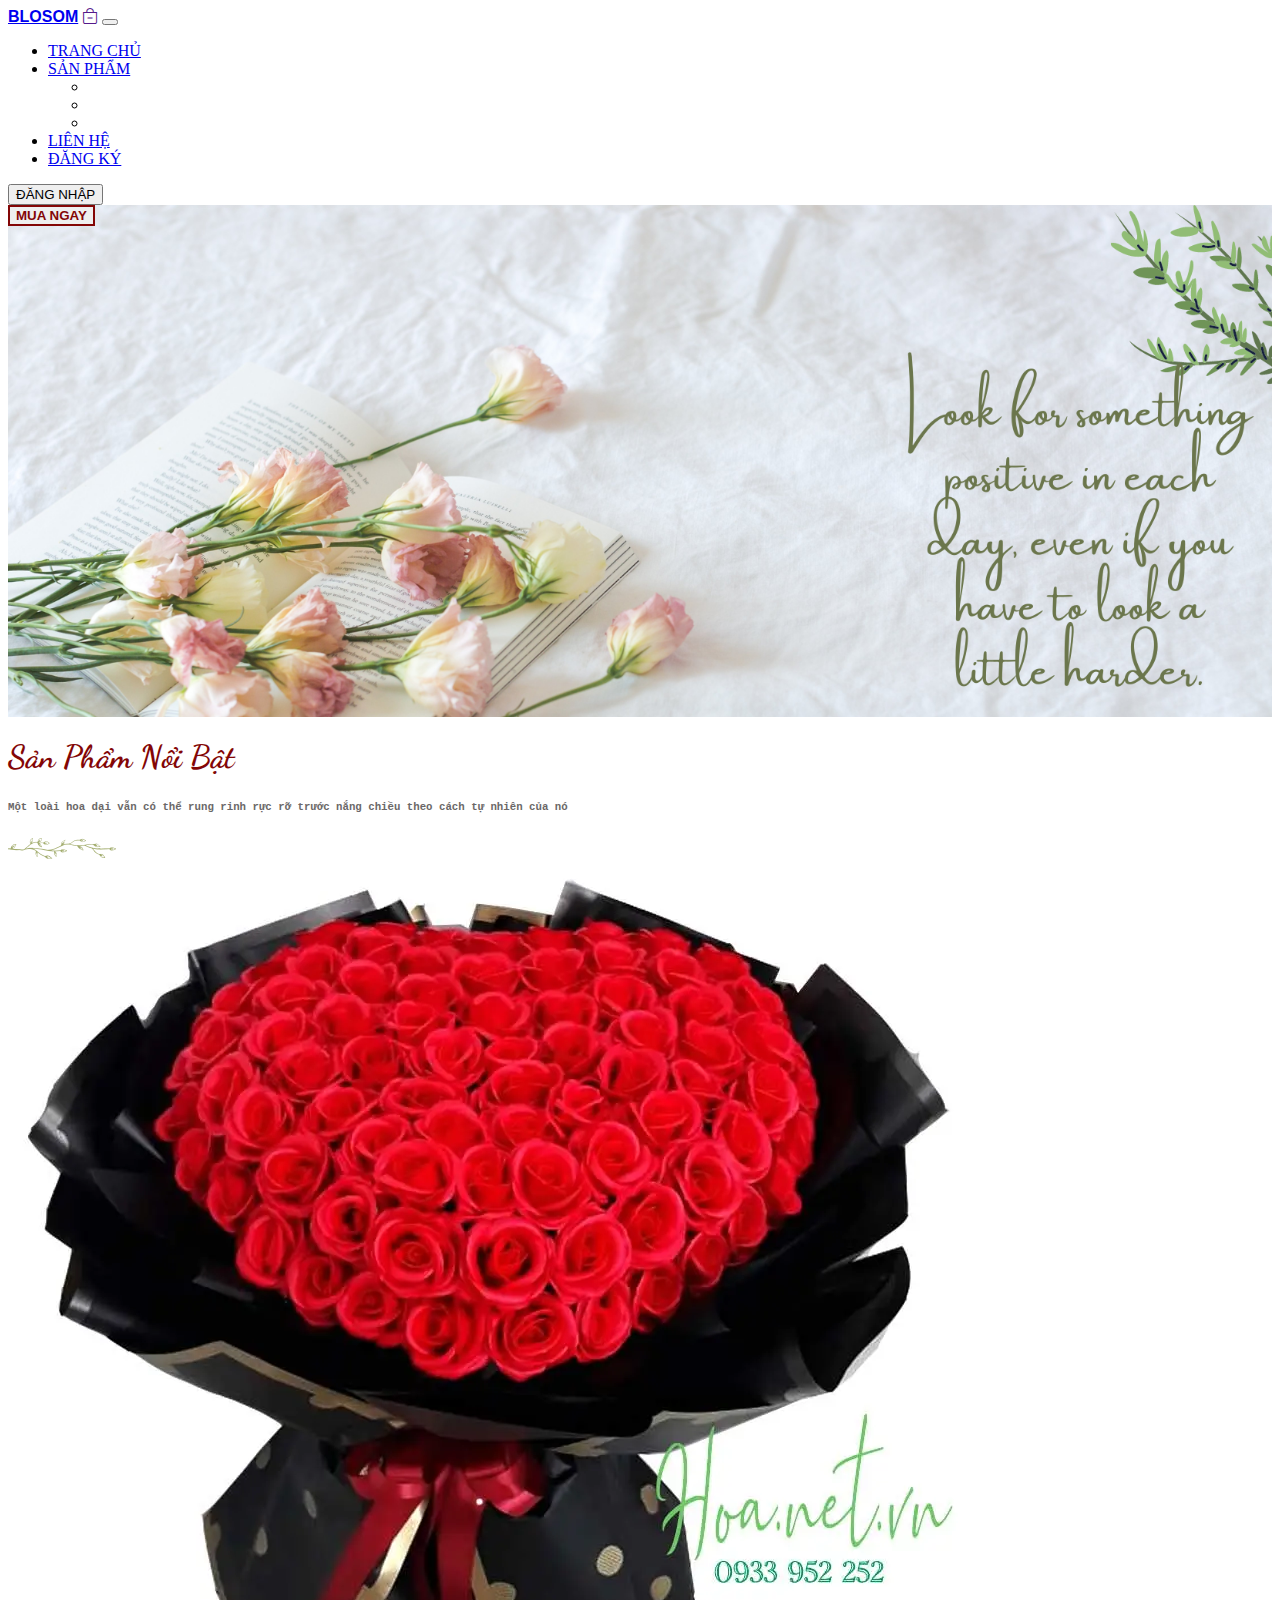
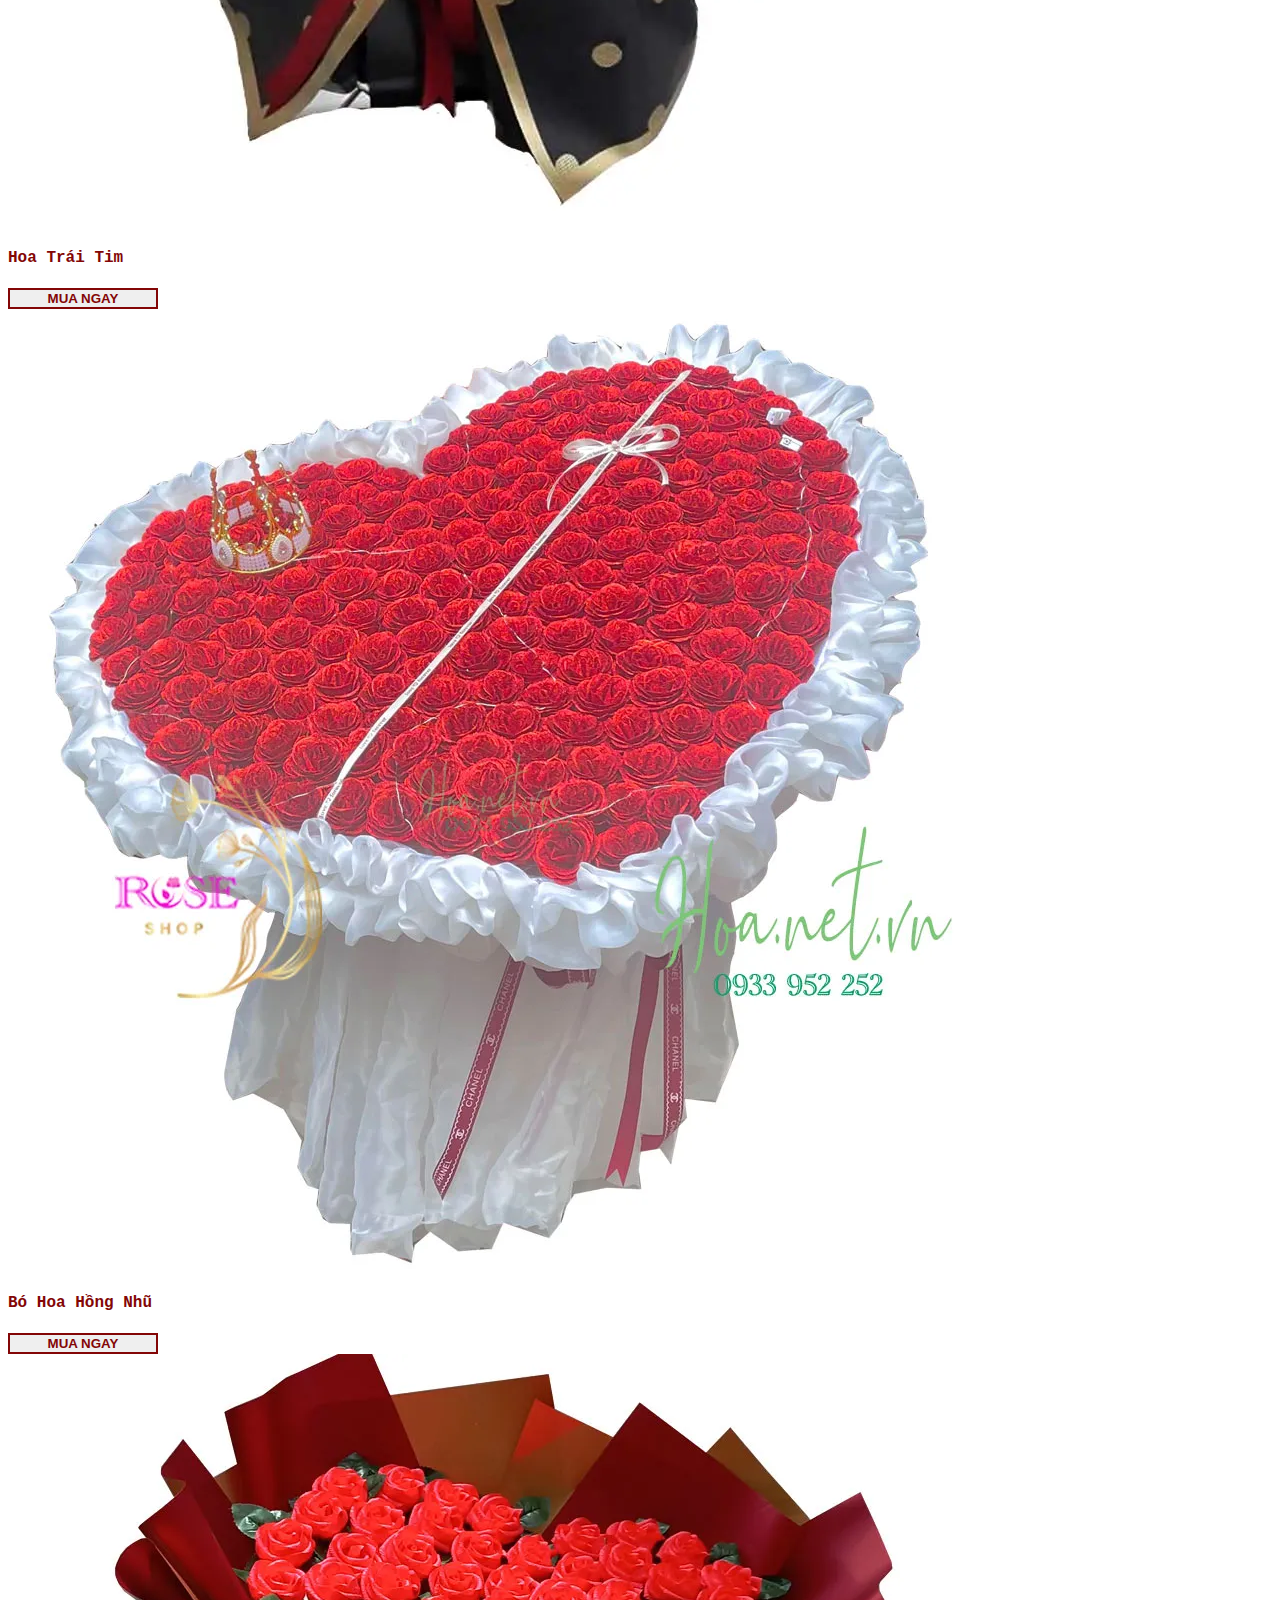
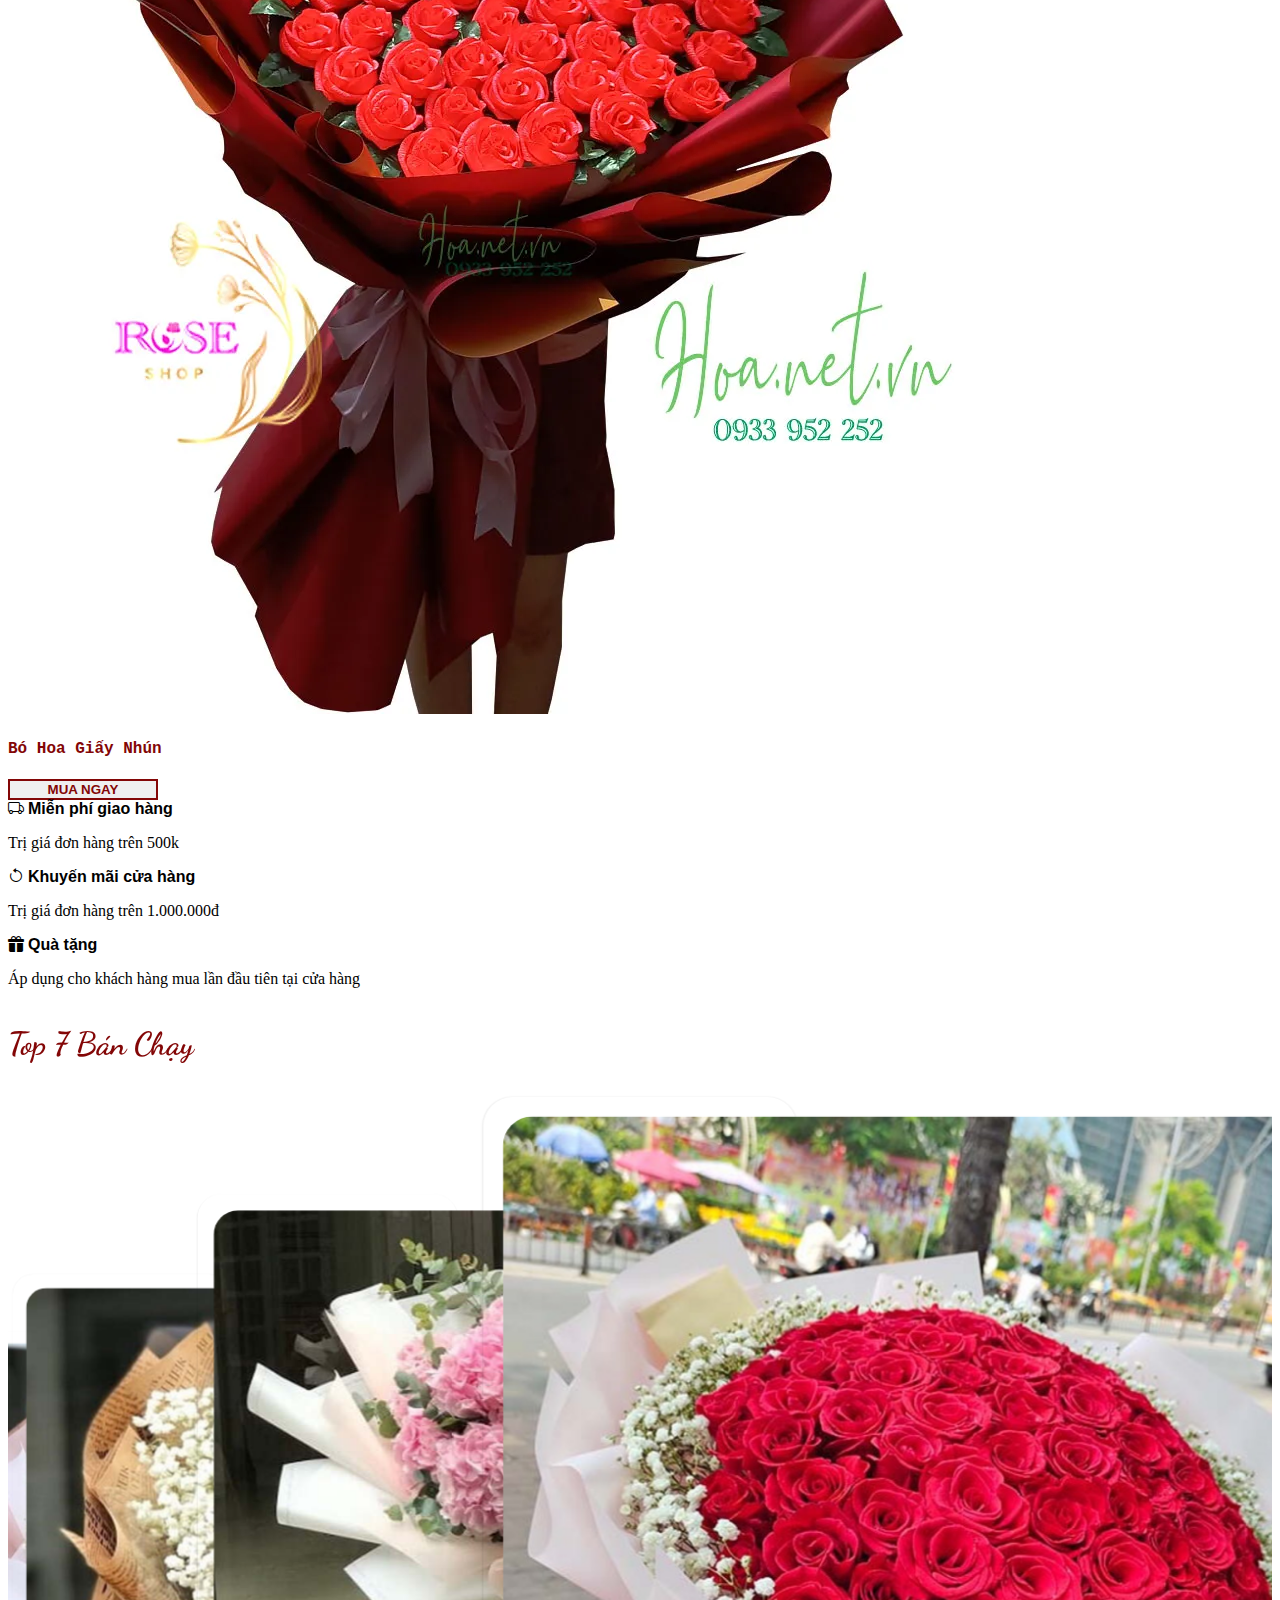
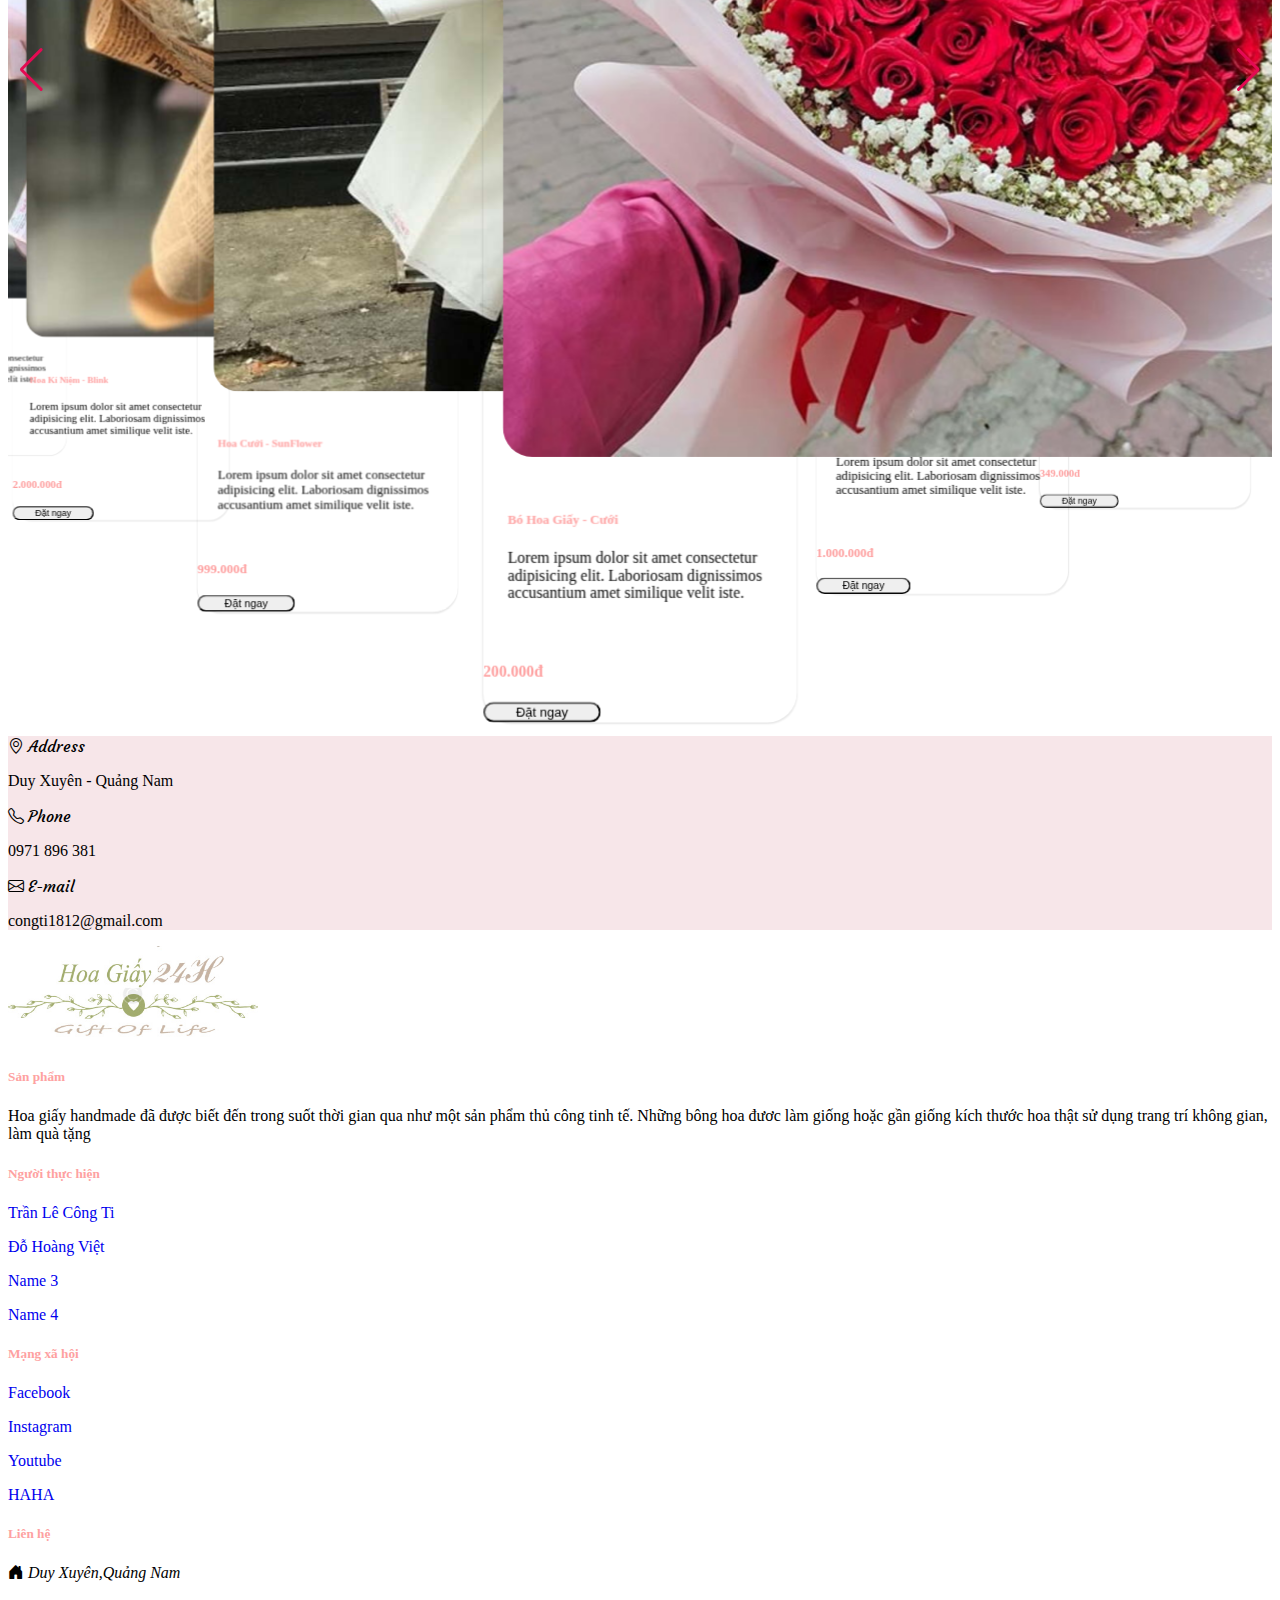
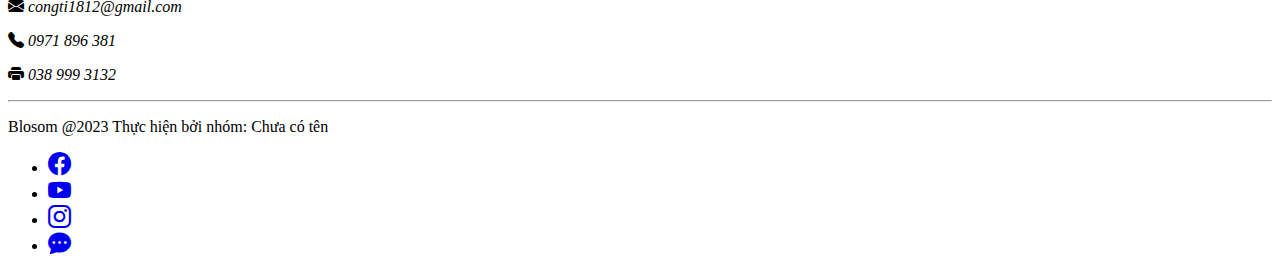
<file: index.html>
<!doctype html>
<html lang="en">
  <head>
    <meta charset="utf-8">
    <meta name="viewport" content="width=device-width, initial-scale=1">
    <title>FLOWER</title>
    <link href="https://cdn.jsdelivr.net/npm/bootstrap@5.3.0-alpha3/dist/css/bootstrap.min.css" rel="stylesheet" integrity="sha384-KK94CHFLLe+nY2dmCWGMq91rCGa5gtU4mk92HdvYe+M/SXH301p5ILy+dN9+nJOZ" crossorigin="anonymous">
    <link rel="stylesheet" href="https://cdn.jsdelivr.net/npm/bootstrap-icons@1.10.5/font/bootstrap-icons.css">
    <link rel="preconnect" href="https://fonts.googleapis.com">
    <link rel="preconnect" href="https://fonts.gstatic.com" crossorigin>
    <link href="https://fonts.googleapis.com/css2?family=Courgette&display=swap" rel="stylesheet">
    <link href="https://fonts.googleapis.com/css2?family=Dancing+Script:wght@400;600;700&display=swap" rel="stylesheet">
    <link rel="stylesheet" href="css/trangchu.css">
    <link rel="stylesheet" href="css/header_footer.css">
    <!-- Link Swiper's CSS -->
  <link rel="stylesheet" href="https://cdn.jsdelivr.net/npm/swiper@9/swiper-bundle.min.css" />
    
 </head>
<body>
    <!-- HEADER -->
    <header class="sticky-top">
        <nav class="navbar navbar-expand-lg navbar-dark bg-success bg-gradient px-4">
            <div class="container-fluid text-center">
                    <a class="navbar-brand fs-4" href="#">BLOSOM</a>
                    <a href="" style="margin-top: -7px;"><i class="bi bi-bag-dash text-white fs-3 me-4"></i></a>
                    <button class="navbar-toggler" type="button" data-bs-toggle="collapse" data-bs-target="#navbarNavDropdown" aria-controls="navbarNavDropdown" aria-expanded="false" aria-label="Toggle navigation">
                      <span class="navbar-toggler-icon"></span>
                    </button>
                    <div class="collapse navbar-collapse menu " id="navbarNavDropdown">
                        
                        <ul class="navbar-nav ms-auto">
                          <li class="nav-item">
                            <a class="nav-link active" href="trangchu.html">TRANG CHỦ</a>
                          </li>
                          <li class="nav-item dropdown">
                            <a class="nav-link active" href="#" role="button" data-bs-toggle="dropdown" aria-expanded="false">
                              SẢN PHẨM
                            </a>
                            <ul class="dropdown-menu bg-success">
                              <li><a class="dropdown-item" href="sanpham.html">HOA BÓ</a></li>
                              <li><a class="dropdown-item" href="sanpham_hoakhaitruong.html">HOA KHAI TRƯƠNG</a></li>
                              <li><a class="dropdown-item" href="sanpham_hoachiabuon.html">HOA CHIA BUỒN</a></li>
                            </ul>
                          </li>
                          <li class="nav-item">
                            <a class="nav-link active" href="lienhe.html">LIÊN HỆ</a>
                          </li>
                          <li class="nav-item">
                            <a class="nav-link active" href="dangky.html">ĐĂNG KÝ</a>
                          </li>
                        </ul>
                        <a href="dangnhap.html">
                            <button type="button" class="btn btn-outline-light ms-1">ĐĂNG NHẬP</button>
                        </a> 
                    </div>
              </div>
          </nav>
    </header>
    <!--LAST HEADER -->
    
    <!-- SHOP-NOW -->
    <div class="shopnow d-flex align-items-center justify-content-center w-100 mb-5">
        <a href="sanpham.html"><button class="btn">MUA NGAY</button></a>
    </div>
    <!--LAST SHOP-NOW -->
    
    <!-- MAIN -->
    <main>
      <div class="container-fluid text-center pt-5 mx-auto">
         <h1>Sản Phẩm Nổi Bật</h1>
         <h6 class="text-uppercase text-noibat">Một loài hoa dại vẫn có thể rung rinh rực rỡ trước nắng chiều theo cách tự nhiên của nó</h6>
         <img src="images/vjp.png" alt="" class="w-auto mb-5" >
      </div>
     
      <!-- SAN PHAM NOI BAT -->
      <div class="sanpham-noibat mx-5">
        <div class= "row">
            <div class ="col-12 col-md-4 text-center">
              <a href=""><img src="images/noibat1.jpg" alt="" class="w-100" style="height: auto;"></a>
              <h4 class="text-center mt-4">Hoa Trái Tim</h4>  
              <button class="btn navbar-btn mb-5">MUA NGAY</button>
            </div>
            <div class ="col-12 col-md-4 text-center">
                <a href=""><img src="images/noibat2.webp" alt="" class="w-100" style="height: auto;"></a>
                <h4 class="mt-4">Bó Hoa Hồng Nhũ</h4>
                <button class="btn navbar-btn mb-5">MUA NGAY</button>

            </div>
            <div class ="col-12 col-md-4 text-center">
                <a href=""><img src="images/noibat3.webp" alt="" class="w-100" style="height: auto;"></a>
                <h4 class="mt-4">Bó Hoa Giấy Nhún</h4>
                <button class="btn navbar-btn">MUA NGAY</button>
            </div>
        </div>
      </div>
      <!--LAST SAN PHAM NOI BAT -->

      <!-- DICH VU -->
      <div class="dichvu mx-5 mb-5 mt-5">
        <div class="row border border-2 border-success" style="border-radius: 15px;">
            <div class="col-12 col-md-4 text-center text-white bg-success" style="border-radius: 13px;">
                <i class="bi bi-truck fs-4"></i>
                <b class="fs-5" style="font-family: 'Segoe UI', Tahoma, Geneva, Verdana, sans-serif;">Miễn phí giao hàng</b>
                <p class="mt-2">Trị giá đơn hàng trên 500k</p>
            </div>
            <div class="col-12 col-md-4 text-center">
                <i class="bi bi-arrow-counterclockwise fs-4"></i>
                <b class="fs-5" style="font-family: 'Segoe UI', Tahoma, Geneva, Verdana, sans-serif;">Khuyến mãi cửa hàng</b>
                <p class="mt-2">Trị giá đơn hàng trên 1.000.000đ</p>
            </div>
            <div class="col-12 col-md-4 text-center">
                <i class="bi bi-gift-fill fs-4"></i>
                <b class="fs-5" style="font-family: 'Segoe UI', Tahoma, Geneva, Verdana, sans-serif;">Quà tặng</b>
                <p class="mt-2">Áp dụng cho khách hàng mua lần đầu tiên tại cửa hàng</p>
            </div>
        </div>
      </div>
      <!--LAST DICH VU -->

      <!-- SLIDER -->
     <section style="width: 100%;">
        <div class=" swiper mySwiper container py-5 mb-5" >
            <h1 class="text-center">Top 7 Bán Chạy</h1>
            <div class="swiper-wrapper" >   
              
              
                <div class="swiper-slide card mb-3" style="width: 20rem;">
               <a href="#"> <img src="images/banchay1.jpg" class="card-img-top" alt="..."></a>
                <div class="card-body">
                    <h5 class="card-title">Bó Hoa Giấy - Cưới</h5>
                    <p class="card-text">Lorem ipsum dolor sit amet consectetur adipisicing elit. Laboriosam
                        dignissimos accusantium amet similique velit iste.</p>
                </div>
                <div class="mb-3 d-flex justify-content-around">
                    <h4>200.000đ</h4>
                    <button class="btn btn btn-dark">Đặt ngay</button>
                </div>
            </div>
            
            <div class="swiper-slide card mb-3" style="width: 20rem;">
               <a href="#"> <img src="images/banchay2.webp" class="card-img-top" alt="..."></a>
                <div class="card-body">
                    <h5 class="card-title">Bó Hoa Hồng Trắng</h5>
                    <p class="card-text">Lorem ipsum dolor sit amet consectetur adipisicing elit. Laboriosam
                        dignissimos accusantium amet similique velit iste.</p>
                </div>
                <div class="mb-3 d-flex justify-content-around">
                    <h4>1.000.000đ</h4>
                    <button class="btn btn btn-dark">Đặt ngay</button>
                </div>
            </div>
            
            <div class="swiper-slide card mb-3" style="width: 20rem;">
               <a href="#"> <img src="images/banchay3.webp" class="card-img-top" alt="..."></a>
                <div class="card-body">
                    <h5 class="card-title">Hoa Bó Trái Tim - Lớn</h5>
                    <p class="card-text">Lorem ipsum dolor sit amet consectetur adipisicing elit. Laboriosam
                        dignissimos accusantium amet similique velit iste.</p>
                </div>
                <div class="mb-3 d-flex justify-content-around">
                    <h4>349.000đ</h4>
                    <button class="btn btn btn-dark">Đặt ngay</button>
                </div>
            </div>
            
            <div class="swiper-slide card mb-3" style="width: 20rem;">
               <a href="#"> <img src="images/banchay4.webp" class="card-img-top" alt="..."></a>
                <div class="card-body">
                    <h5 class="card-title">Hoa Cúc Mẫu Đơn</h5>
                    <p class="card-text">Lorem ipsum dolor sit amet consectetur adipisicing elit. Laboriosam
                        dignissimos accusantium amet similique velit iste.</p>
                </div>
                <div class="mb-3 d-flex justify-content-around">
                    <h4>4.735.000đ</h4>
                    <button class="btn btn btn-dark">Đặt ngay</button>
                </div>
            </div>
            
            <div class="swiper-slide card mb-3" style="width: 20rem;">
               <a href="#"> <img src="images/banchay5.jpg" class="card-img-top" alt="..."></a>
                <div class="card-body">
                    <h5 class="card-title">Bó Hoa Sinh Nhật</h5>
                    <p class="card-text">Lorem ipsum dolor sit amet consectetur adipisicing elit. Laboriosam
                        dignissimos accusantium amet similique velit iste.</p>
                </div>
                <div class="mb-3 d-flex justify-content-around">
                    <h4>1.990.000đ</h4>
                    <button class="btn btn btn-dark">Đặt ngay</button>
                </div>
            </div>
            
            <div class="swiper-slide card mb-3" style="width: 20rem;">
               <a href="#"> <img src="images/banchay6.jpg" class="card-img-top" alt="..."></a>
                <div class="card-body">
                    <h5 class="card-title">Hoa Kỉ Niệm - Blink</h5>
                    <p class="card-text">Lorem ipsum dolor sit amet consectetur adipisicing elit. Laboriosam
                        dignissimos accusantium amet similique velit iste.</p>
                </div>
                <div class="mb-3 d-flex justify-content-around">
                    <h4>2.000.000đ</h4>
                    <button class="btn btn btn-dark">Đặt ngay</button>
                </div>
               </div>
            
               <div class="swiper-slide card mb-3" style="width: 20rem;">
               <a href="#"> <img src="images/banchay7.jpg" class="card-img-top" alt="..."></a>
                <div class="card-body">
                    <h5 class="card-title">Hoa Cưới - SunFlower</h5>
                    <p class="card-text">Lorem ipsum dolor sit amet consectetur adipisicing elit. Laboriosam
                        dignissimos accusantium amet similique velit iste.</p>
                </div>
                <div class="mb-3 d-flex justify-content-around">
                    <h4>999.000đ</h4>
                    <button class="btn btn btn-dark">Đặt ngay</button>
                </div>
               </div>
    
            </div>
           
            <div class="swiper-button-next fw-bolder" style= "color: rgb(228, 10, 83);"></div>
            <div class="swiper-button-prev fw-bolder" style= "color: rgb(228, 10, 83);"></div>
            
    
                
         </div>
    
        <script src="https://cdn.jsdelivr.net/npm/bootstrap@5.0.2/dist/js/bootstrap.bundle.min.js"
            integrity="sha384-MrcW6ZMFYlzcLA8Nl+NtUVF0sA7MsXsP1UyJoMp4YLEuNSfAP+JcXn/tWtIaxVXM"
            crossorigin="anonymous"></script>
             <!-- Swiper JS -->
        <script src="https://cdn.jsdelivr.net/npm/swiper@9/swiper-bundle.min.js"></script>
    
      <!-- Initialize Swiper -->
      <script>
        var swiper = new Swiper(".mySwiper", {
          effect: "coverflow",
          grabCursor: true,
          centeredSlides: true,
          slidesPerView: "auto",
          coverflowEffect: {
            rotate: 0,
            stretch: 0,
            depth: 300,
            modifier: 1,
            slideShadows: false,
          },
          pagination: {
            el: ".swiper-pagination",
          },
          navigation: {
            nextEl: ".swiper-button-next",
            prevEl: ".swiper-button-prev",
          },
          loop: true ,
        });
      </script>
     </section>
      <!--LAST SLIDER -->

      <!-- LIEN HE -->
      <div class="mx-5 mb-5 lien-he">
        <div class="row border border-0 p-4 border-secondary" style="background-color: rgb(247, 230, 233)">
            <div class="col-12 col-md-4 text-center border-end border-4">
                <i class="bi bi-geo-alt fs-4"></i>
                <b class="fs-5">Address</b>
                <p class="mt-2">Duy Xuyên - Quảng Nam</p>
            </div>
            <div class="col-12 col-md-4 text-center border-end border-4">
                <i class="bi bi-telephone fs-4"></i>
                <b class="fs-5">Phone</b>
                <p class="mt-2">0971 896 381</p>
            </div>
            <div class="col-12 col-md-4 text-center">
                <i class="bi bi-envelope fs-4"></i>
                <b class="fs-5">E-mail</b>
                <p class="mt-2">congti1812@gmail.com</p>
            </div>
        </div>
      </div>
      <!--LAST LIEN HE -->

      <div class=" container-fluid 24h text-center mb-5">
        <img src="images/hoa-giay-24h'.jpg" alt="" class="mw-100" style="width: 250px;">
      </div>
      

   </main>
   <!--LAST MAIN -->


   <!-- FOOTER -->
   <footer class="bg-success text-white pt-5 pb-4">
      <div class="container text-md-left">

          <div class="row text-md-left">

              <div class="col-md-5 col-lg-3 col-xl-3 mx-auto mt-3">
                  <h5 class="mb-4 font-weight-bold text-warning">Sản phẩm</h5>
                  <p>Hoa giấy handmade đã được biết đến trong suốt thời gian qua như một sản phẩm thủ công tinh tế. Những bông hoa đươc làm giống hoặc gần giống kích thước hoa thật sử dụng trang trí không gian, làm quà tặng</p>
              </div>

              <div class="col-md-5 col-lg-3 col-xl-2 mx-auto mt-3">
                  <h5 class="mb-4 font-weight-bold text-warning">Người thực hiện</h5>
                    <p>
                        <a href="https://www.facebook.com/congti.tranle.9" class="text-white " style="text-decoration: none;">Trần Lê Công Ti</a>
                    </p>
                    <p>
                        <a href="https://www.facebook.com/profile.php?id=100035125174722" class="text-white " style="text-decoration: none;">Đỗ Hoàng Việt</a>
                    </p>
                    <p>
                        <a href="#" class="text-white " style="text-decoration: none;">Name 3</a>
                    </p>
                    <p>
                        <a href="#" class="text-white " style="text-decoration: none;">Name 4</a>
                    </p>
                </div>

                <div class="col-md-5 col-lg-3 col-xl-2 mx-auto mt-3">
                    <h5 class="mb-4 font-weight-bold text-warning">Mạng xã hội</h5>
                    <p>
                        <a href="https://www.facebook.com/congti.tranle.9" class="text-white " style="text-decoration: none;">Facebook</a>
                    </p>
                    <p>
                        <a href="#" class="text-white " style="text-decoration: none;">Instagram</a>
                    </p>
                    <p>
                        <a href="#" class="text-white " style="text-decoration: none;">Youtube</a>
                    </p>
                    <p>
                        <a href="#" class="text-white " style="text-decoration: none;">HAHA</a>
                    </p>
              </div>

              <div class="col-md-5 col-lg-3 col-xl-3 mx-auto mt-3">
                    <h5 class="mb-4 font-weight-bold text-warning">Liên hệ</h5>
                    <p>
                        <i class="bi bi-house-door-fill"></i>
                        <i>Duy Xuyên,Quảng Nam</i>
                    </p>
                    <p>
                        <i class="bi bi-envelope-fill"></i>
                        <i>congti1812@gmail.com</i>
                    </p>
                    <p>
                        <i class="bi bi-telephone-fill"></i>
                        <i>0971 896 381</i>
                    </p>
                    <p>
                        <i class="bi bi-printer-fill"></i>
                        <i>038 999 3132</i>
                    </p>
             </div>

                <hr class="mb-4">

                <div class="row ">

                  <div class="col-md-7 col-lg-8 text-center">
                      <p class="mt-1">
                          Blosom @2023 Thực hiện bởi nhóm: Chưa có tên
                      </p>
                  </div>

                  <div class="col-md-5 col-lg-4">
                      <div class=" text-md-right d-flex justify-content-center">
                          <ul class="list-unstyled list-inline d-flex ">
                              <li list-inline-item class="me-5">
                                  <a href="https://www.facebook.com/congti.tranle.9" class="btn-floating btn-sm text-white" style="font-size: 23px;"><i class="bi bi-facebook"></i></a>
                              </li>
                              <li list-inline-item class="me-5">
                                  <a href="#" class="btn-floating btn-sm text-white" style="font-size: 23px;"><i class="bi bi-youtube"></i></a>
                              </li>
                              <li list-inline-item class="me-5">
                                  <a href="#" class="btn-floating btn-sm text-white" style="font-size: 23px;"><i class="bi bi-instagram"></i></a>
                              </li>
                              <li list-inline-item class="me-5">
                                  <a href="#" class="btn-floating btn-sm text-white" style="font-size: 23px;"><i class="bi bi-chat-dots-fill"></i></a>
                              </li>
                          </ul>
                      </div>
                  </div>

                 


                </div>

          </div>

      </div>
   </footer>
    <!--LAST FOOTER -->

    

</body>
</html>
</file>
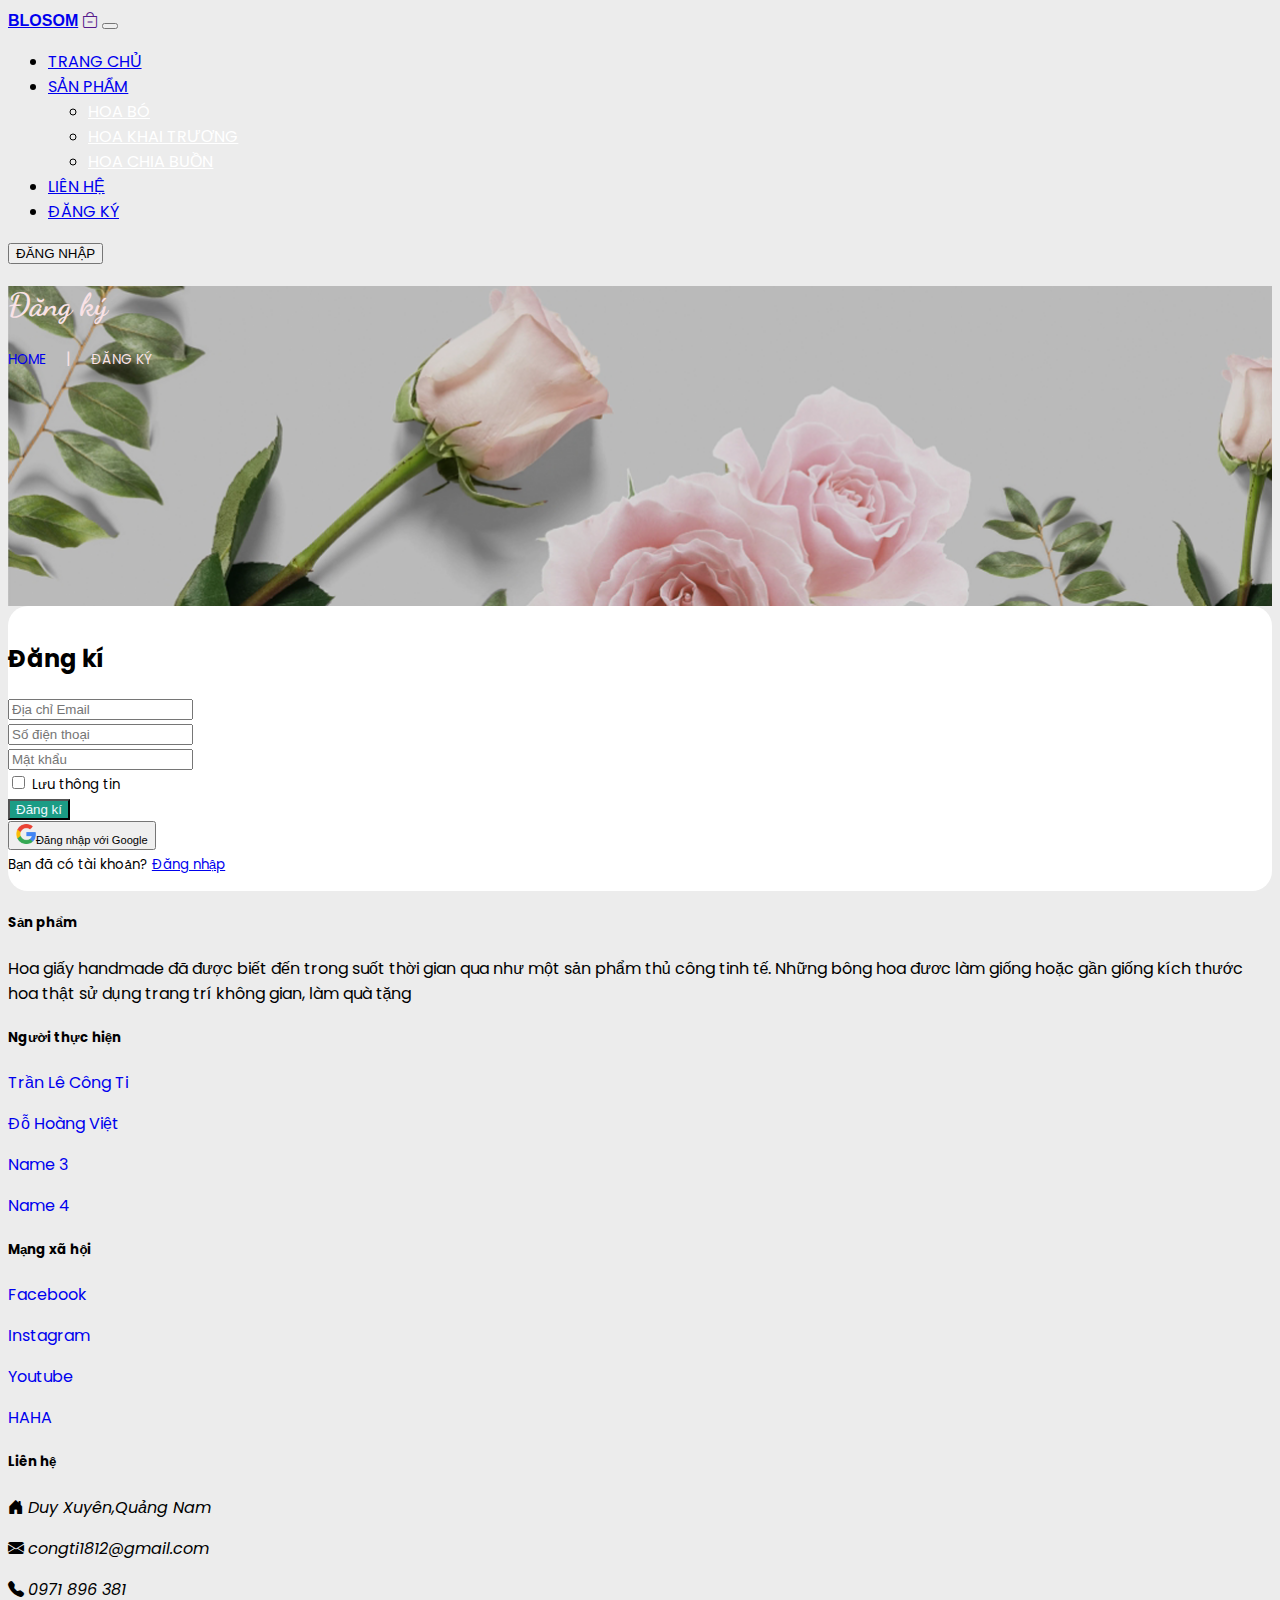
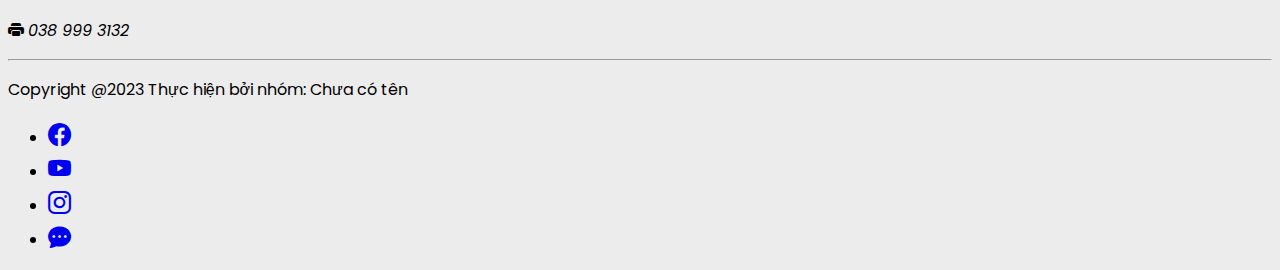
<file: dangky.html>
<!doctype html>
<html lang="en">
  <head>
    <meta charset="utf-8">
    <meta name="viewport" content="width=device-width, initial-scale=1">
    <title>FLOWER</title>
    <link href="https://cdn.jsdelivr.net/npm/bootstrap@5.3.0-alpha3/dist/css/bootstrap.min.css" rel="stylesheet" integrity="sha384-KK94CHFLLe+nY2dmCWGMq91rCGa5gtU4mk92HdvYe+M/SXH301p5ILy+dN9+nJOZ" crossorigin="anonymous">
    <link rel="stylesheet" href="https://cdn.jsdelivr.net/npm/bootstrap-icons@1.10.5/font/bootstrap-icons.css">
    <link rel="preconnect" href="https://fonts.googleapis.com">
    <link rel="preconnect" href="https://fonts.gstatic.com" crossorigin>
    <link href="https://fonts.googleapis.com/css2?family=Courgette&display=swap" rel="stylesheet">
    <link href="https://fonts.googleapis.com/css2?family=Dancing+Script:wght@400;700&display=swap" rel="stylesheet">
    <link rel="stylesheet" href="css/dangky.css">
    <link rel="stylesheet" href="css/header_footer.css">
    <link rel="stylesheet" href="css/banner.css">
    
</head>
<body>
  <!-- HEADER -->
    <header class="sticky-top">
        <nav class="navbar navbar-expand-lg navbar-dark bg-success px-4">
            <div class="container-fluid text-center">
                    <a class="navbar-brand fs-4" href="#">BLOSOM</a>
                    <a href="" style="margin-top: -7px;"><i class="bi bi-bag-dash text-white fs-3 me-4"></i></a>
                    <button class="navbar-toggler" type="button" data-bs-toggle="collapse" data-bs-target="#navbarNavDropdown" aria-controls="navbarNavDropdown" aria-expanded="false" aria-label="Toggle navigation">
                      <span class="navbar-toggler-icon"></span>
                    </button>
                    <div class="collapse navbar-collapse menu" id="navbarNavDropdown">
                        <ul class="navbar-nav ms-auto">
                          <li class="nav-item">
                            <a class="nav-link active" href="trangchu.html">TRANG CHỦ</a>
                          </li>
                          <li class="nav-item dropdown">
                            <a class="nav-link active" href="#" role="button" data-bs-toggle="dropdown" aria-expanded="false">
                              SẢN PHẨM
                            </a>
                            <ul class="dropdown-menu bg-success">
                              <li><a class="dropdown-item" href="sanpham.html">HOA BÓ</a></li>
                              <li><a class="dropdown-item" href="sanpham_hoakhaitruong.html">HOA KHAI TRƯƠNG</a></li>
                              <li><a class="dropdown-item" href="sanpham_hoachiabuon.html">HOA CHIA BUỒN</a></li>
                            </ul>
                          </li>
                          <li class="nav-item">
                            <a class="nav-link active" href="lienhe.html">LIÊN HỆ</a>
                          </li>
                          <li class="nav-item">
                            <a class="nav-link active" href="dangky.html">ĐĂNG KÝ</a>
                          </li>
                        </ul>
                        <a href="dangnhap.html">
                            <button type="button" class="btn btn-outline-light ms-1">ĐĂNG NHẬP</button>
                        </a>
                        
                    </div>
              </div>
          </nav>
    </header>
    <!-- HEADER -->

     <!-- BANNER -->
     <div class="banner w-100 mb-5 d-flex justify-content-center align-items-center text-center">
        <div>
             <h1 class="fs-1">Đăng ký</h1>
             <a class="text-white" href="trangchu.html">HOME</a>
             <span class="ngach"></span>
             <span class="text">ĐĂNG KÝ</span>
        </div>
 </div>
 <!-- BANNER -->
    

    <!-- MAIN -->
    <main>
        <form action="dangnhap.html">
         <div class="containe min-vh-100 d-flex justify-content-center align-items-center">
             <div class="col-md-4" class="wrap">
                 <div class="row align-items-center border border-light rounded-4" style="background: white;">
                       <div class="header-text mb-4 text-center">
                            <h2>Đăng kí</h2>
                       </div>
                       <div class="input-group mb-4">
                           <input type="email" class="form-control form-control-lg bg-light fs-6" placeholder="Địa chỉ Email">
                       </div>
                       <div class="input-group mb-4">
                         <input type="tel" class="form-control form-control-lg bg-light fs-6" placeholder="Số điện thoại">
                     </div>
                       <div class="input-group mb-4">
                           <input type="password" class="form-control form-control-lg bg-light fs-6" placeholder="Mật khẩu">
                       </div>
                       
                       <div class="input-group mb-4 d-flex justify-content-between">
                           <div class="form-check">
                               <input type="checkbox" class="form-check-input" id="formCheck">
                               <label for="formCheck" class="form-check-label text-secondary"><small>Lưu thông tin</small></label>
                           </div>
                       </div>
                       <div class="input-group mb-3">
                           <button class="btn btn-lg w-100 fs-6" style="background: #1B9C85; color: aliceblue;">Đăng kí</button>
                       </div>
                       <div class="input-group mb-3">
                           <button class="btn btn-lg btn-light w-100 fs-6"><img src="images/google_logo_icon_169090.png" style="width:20px" class="me-2"><small>Đăng nhập với Google</small></button>
                       </div>
                       <div class="row">
                        <small>Bạn đã có tài khoản? <a href="dangnhap.html">Đăng nhập</a></small>
                        </div>
                 </div>
              </div> 
       
          </div>
        </form>
      </main>
   <!-- MAIN -->


   <!-- FOOTER -->
   <footer class="bg-success text-white pt-5 pb-4">
      <div class="container text-md-left">

          <div class="row text-md-left">

              <div class="col-md-5 col-lg-3 col-xl-3 mx-auto mt-3">
                  <h5 class="mb-4 font-weight-bold text-warning">Sản phẩm</h5>
                  <p>Hoa giấy handmade đã được biết đến trong suốt thời gian qua như một sản phẩm thủ công tinh tế. Những bông hoa đươc làm giống hoặc gần giống kích thước hoa thật sử dụng trang trí không gian, làm quà tặng</p>
              </div>

              <div class="col-md-5 col-lg-3 col-xl-2 mx-auto mt-3">
                  <h5 class="mb-4 font-weight-bold text-warning">Người thực hiện</h5>
                    <p>
                        <a href="#" class="text-white " style="text-decoration: none;">Trần Lê Công Ti</a>
                    </p>
                    <p>
                        <a href="#" class="text-white " style="text-decoration: none;">Đỗ Hoàng Việt</a>
                    </p>
                    <p>
                        <a href="#" class="text-white " style="text-decoration: none;">Name 3</a>
                    </p>
                    <p>
                        <a href="#" class="text-white " style="text-decoration: none;">Name 4</a>
                    </p>
                </div>

                <div class="col-md-5 col-lg-3 col-xl-2 mx-auto mt-3">
                    <h5 class="mb-4 font-weight-bold text-warning">Mạng xã hội</h5>
                    <p>
                        <a href="#" class="text-white " style="text-decoration: none;">Facebook</a>
                    </p>
                    <p>
                        <a href="#" class="text-white " style="text-decoration: none;">Instagram</a>
                    </p>
                    <p>
                        <a href="#" class="text-white " style="text-decoration: none;">Youtube</a>
                    </p>
                    <p>
                        <a href="#" class="text-white " style="text-decoration: none;">HAHA</a>
                    </p>
              </div>

              <div class="col-md-5 col-lg-3 col-xl-3 mx-auto mt-3">
                    <h5 class="mb-4 font-weight-bold text-warning">Liên hệ</h5>
                    <p>
                        <i class="bi bi-house-door-fill"></i>
                        <i>Duy Xuyên,Quảng Nam</i>
                    </p>
                    <p>
                        <i class="bi bi-envelope-fill"></i>
                        <i>congti1812@gmail.com</i>
                    </p>
                    <p>
                        <i class="bi bi-telephone-fill"></i>
                        <i>0971 896 381</i>
                    </p>
                    <p>
                        <i class="bi bi-printer-fill"></i>
                        <i>038 999 3132</i>
                    </p>
             </div>

                <hr class="mb-4">

                <div class="row ">

                  <div class="col-md-7 col-lg-8 text-center">
                      <p class="mt-1">
                          Copyright @2023 Thực hiện bởi nhóm: Chưa có tên
                      </p>
                  </div>

                  <div class="col-md-5 col-lg-4">
                      <div class=" text-md-right d-flex justify-content-center">
                          <ul class="list-unstyled list-inline d-flex ">
                              <li list-inline-item class="me-5">
                                  <a href="#" class="btn-floating btn-sm text-white" style="font-size: 23px;"><i class="bi bi-facebook"></i></a>
                              </li>
                              <li list-inline-item class="me-5">
                                  <a href="#" class="btn-floating btn-sm text-white" style="font-size: 23px;"><i class="bi bi-youtube"></i></a>
                              </li>
                              <li list-inline-item class="me-5">
                                  <a href="#" class="btn-floating btn-sm text-white" style="font-size: 23px;"><i class="bi bi-instagram"></i></a>
                              </li>
                              <li list-inline-item class="me-5">
                                  <a href="#" class="btn-floating btn-sm text-white" style="font-size: 23px;"><i class="bi bi-chat-dots-fill"></i></a>
                              </li>
                          </ul>
                      </div>
                  </div>

                 


                </div>

          </div>

      </div>
   </footer>
    <!-- FOOTER -->
<script src="https://cdn.jsdelivr.net/npm/bootstrap@5.3.0-alpha3/dist/js/bootstrap.bundle.min.js" integrity="sha384-ENjdO4Dr2bkBIFxQpeoTz1HIcje39Wm4jDKdf19U8gI4ddQ3GYNS7NTKfAdVQSZe" crossorigin="anonymous"></script>
</body>
</html>
</file>
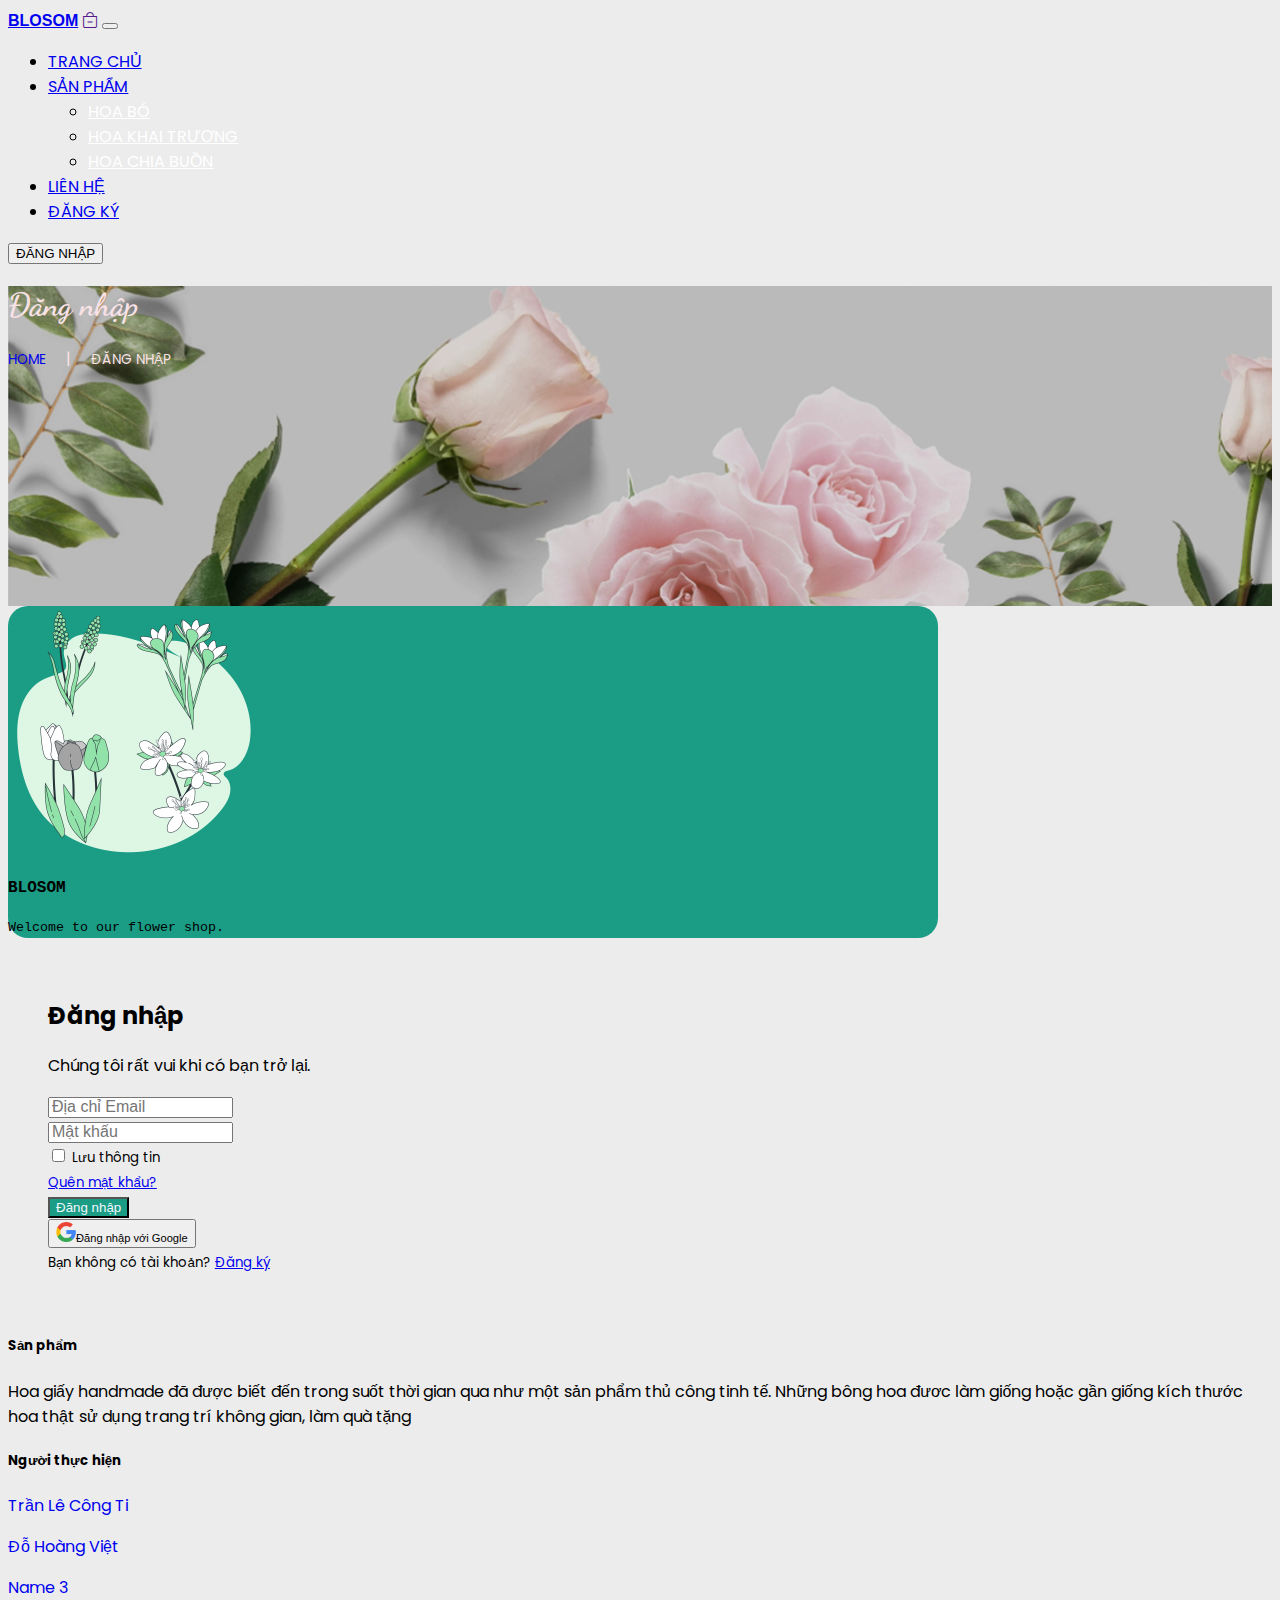
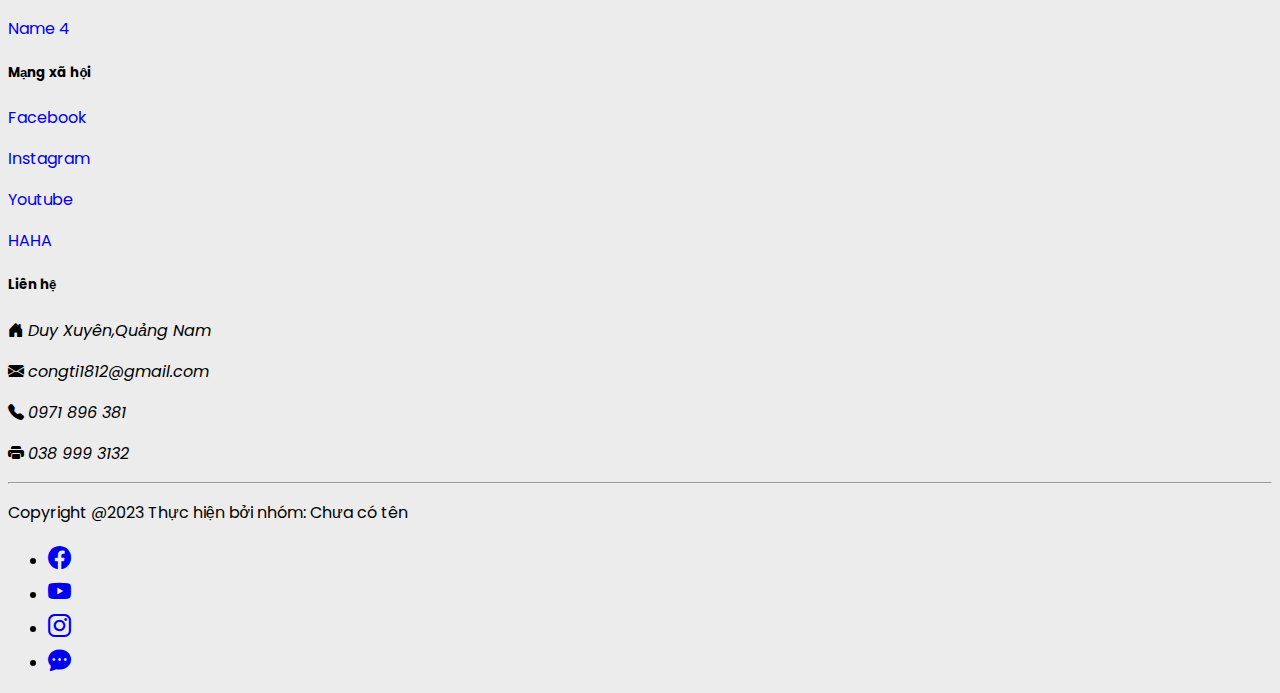
<file: dangnhap.html>
<!doctype html>
<html lang="en">
  <head>
    <meta charset="utf-8">
    <meta name="viewport" content="width=device-width, initial-scale=1">
    <title>FLOWER</title>
    <link href="https://cdn.jsdelivr.net/npm/bootstrap@5.3.0-alpha3/dist/css/bootstrap.min.css" rel="stylesheet" integrity="sha384-KK94CHFLLe+nY2dmCWGMq91rCGa5gtU4mk92HdvYe+M/SXH301p5ILy+dN9+nJOZ" crossorigin="anonymous">
    <link rel="stylesheet" href="https://cdn.jsdelivr.net/npm/bootstrap-icons@1.10.5/font/bootstrap-icons.css">
    <link rel="preconnect" href="https://fonts.googleapis.com">
    <link rel="preconnect" href="https://fonts.gstatic.com" crossorigin>
    <link href="https://fonts.googleapis.com/css2?family=Courgette&display=swap" rel="stylesheet">
    <link href="https://fonts.googleapis.com/css2?family=Dancing+Script:wght@400;700&display=swap" rel="stylesheet">
    <link rel="stylesheet" href="css/dangnhap.css">
   <link rel="stylesheet" href="css/header_footer.css">
   <link rel="stylesheet" href="css/banner.css">
    
</head>
<body>
  <!-- HEADER -->
    <header class="sticky-top">
        <nav class="navbar navbar-expand-lg navbar-dark bg-success px-4">
            <div class="container-fluid text-center">
                <a class="navbar-brand fs-4" href="#">BLOSOM</a>
                <a href="" style="margin-top: -7px;"><i class="bi bi-bag-dash text-white fs-3 me-4"></i></a>
                    <button class="navbar-toggler" type="button" data-bs-toggle="collapse" data-bs-target="#navbarNavDropdown" aria-controls="navbarNavDropdown" aria-expanded="false" aria-label="Toggle navigation">
                      <span class="navbar-toggler-icon"></span>
                    </button>
                    <div class="collapse navbar-collapse menu" id="navbarNavDropdown">
                        <ul class="navbar-nav ms-auto">
                          <li class="nav-item">
                            <a class="nav-link active menu1" href="trangchu.html">TRANG CHỦ</a>
                          </li>
                          <li class="nav-item dropdown">
                            <a class="nav-link active" href="#" role="button" data-bs-toggle="dropdown" aria-expanded="false">
                              SẢN PHẨM
                            </a>
                            <ul class="dropdown-menu bg-success">
                              <li><a class="dropdown-item" href="sanpham.html">HOA BÓ</a></li>
                              <li><a class="dropdown-item" href="sanpham_hoakhaitruong.html">HOA KHAI TRƯƠNG</a></li>
                              <li><a class="dropdown-item" href="sanpham_hoachiabuon.html">HOA CHIA BUỒN</a></li>
                            </ul>
                          </li>
                          <li class="nav-item">
                            <a class="nav-link active menu1" href="lienhe.html">LIÊN HỆ</a>
                          </li>
                          <li class="nav-item">
                            <a class="nav-link active menu1" href="dangky.html">ĐĂNG KÝ</a>
                          </li>
                        </ul>
                        <a href="dangnhap.html">
                            <button type="button" class="btn btn-outline-light ms-1">ĐĂNG NHẬP</button>
                        </a>
                        
                    </div>
              </div>
          </nav>
    </header>
    <!-- HEADER -->

     <!-- BANNER -->
     <div class="banner w-100 mb-5 d-flex justify-content-center align-items-center text-center">
        <div>
             <h1 class="fs-1">Đăng nhập</h1>
             <a class="text-white" href="trangchu.html">HOME</a>
             <span class="ngach"></span>
             <span class="text">ĐĂNG NHẬP</span>
        </div>
 </div>
 <!-- BANNER -->
    
    <!-- MAIN -->
    <main>
        <form action="">
                <!----------------------- Main Container -------------------------->
  
       <div class="container d-flex justify-content-center align-items-center min-vh-100">
  
          <!----------------------- Login Container -------------------------->
      
             <div class="row border rounded-5 p-3 bg-white shadow box-area">
      
          <!--------------------------- Left Box ----------------------------->
      
             <div class="col-md-6 rounded-4 d-flex justify-content-center align-items-center flex-column left-box" style="background: #1B9C85;">
                 <div class="featured-image mb-3">
                  <img src="images/Spring flower-bro.png" class="img-fluid" style="width: 250px;">
                 </div>
                 <p class="text-white fs-2" style="font-family: 'Courier New', Courier, monospace; font-weight: 600;">BLOSOM</p>
                 <small class="text-white text-wrap text-center" style="width: 17rem;font-family: 'Courier New', Courier, monospace;">Welcome to our flower shop.</small>
             </div> 
      
          <!-------------------- ------ Right Box ---------------------------->
              
             <div class="col-md-6 right-box">
                <div class="row align-items-center">
                      <div class="header-text mb-4">
                           <h2>Đăng nhập</h2>
                           <p>Chúng tôi rất vui khi có bạn trở lại.</p>
                      </div>
                      <div class="input-group mb-3">
                          <input type="email" class="form-control form-control-lg bg-light fs-6" placeholder="Địa chỉ Email" required>
                      </div>
                      <div class="input-group mb-1">
                          <input type="password" class="form-control form-control-lg bg-light fs-6" placeholder="Mật khẩu" required>
                      </div>
                      <div class="input-group mb-5 d-flex justify-content-between">
                          <div class="form-check">
                              <input type="checkbox" class="form-check-input" id="formCheck">
                              <label for="formCheck" class="form-check-label text-secondary"><small>Lưu thông tin</small></label>
                          </div>
                          <div class="forgot">
                              <small><a href="#">Quên mật khẩu?</a></small>
                          </div>
                      </div>
                      <div class="input-group mb-3">
                          <button class="btn btn-lg w-100 fs-6" style="background: #1B9C85; color: aliceblue;">Đăng nhập</button>
                      </div>
                      <div class="input-group mb-3">
                          <button class="btn btn-lg btn-light w-100 fs-6"><img src="images/google_logo_icon_169090.png" style="width:20px" class="me-2"><small>Đăng nhập với Google</small></button>
                      </div>
                      <div class="row">
                          <small>Bạn không có tài khoản? <a href="dangky.html">Đăng ký</a></small>
                      </div>
                </div>
             </div> 
      
            </div>
          </div>
        </form>
      </main>
   <!-- MAIN -->


   <!-- FOOTER -->
   <footer class="bg-success text-white pt-5 pb-4">
      <div class="container text-md-left">

          <div class="row text-md-left">

              <div class="col-md-5 col-lg-3 col-xl-3 mx-auto mt-3">
                  <h5 class="mb-4 font-weight-bold text-warning">Sản phẩm</h5>
                  <p>Hoa giấy handmade đã được biết đến trong suốt thời gian qua như một sản phẩm thủ công tinh tế. Những bông hoa đươc làm giống hoặc gần giống kích thước hoa thật sử dụng trang trí không gian, làm quà tặng</p>
              </div>

              <div class="col-md-5 col-lg-3 col-xl-2 mx-auto mt-3">
                  <h5 class="mb-4 font-weight-bold text-warning">Người thực hiện</h5>
                    <p>
                        <a href="#" class="text-white " style="text-decoration: none;">Trần Lê Công Ti</a>
                    </p>
                    <p>
                        <a href="#" class="text-white " style="text-decoration: none;">Đỗ Hoàng Việt</a>
                    </p>
                    <p>
                        <a href="#" class="text-white " style="text-decoration: none;">Name 3</a>
                    </p>
                    <p>
                        <a href="#" class="text-white " style="text-decoration: none;">Name 4</a>
                    </p>
                </div>

                <div class="col-md-5 col-lg-3 col-xl-2 mx-auto mt-3">
                    <h5 class="mb-4 font-weight-bold text-warning">Mạng xã hội</h5>
                    <p>
                        <a href="#" class="text-white " style="text-decoration: none;">Facebook</a>
                    </p>
                    <p>
                        <a href="#" class="text-white " style="text-decoration: none;">Instagram</a>
                    </p>
                    <p>
                        <a href="#" class="text-white " style="text-decoration: none;">Youtube</a>
                    </p>
                    <p>
                        <a href="#" class="text-white " style="text-decoration: none;">HAHA</a>
                    </p>
              </div>

              <div class="col-md-5 col-lg-3 col-xl-3 mx-auto mt-3">
                    <h5 class="mb-4 font-weight-bold text-warning">Liên hệ</h5>
                    <p>
                        <i class="bi bi-house-door-fill"></i>
                        <i>Duy Xuyên,Quảng Nam</i>
                    </p>
                    <p>
                        <i class="bi bi-envelope-fill"></i>
                        <i>congti1812@gmail.com</i>
                    </p>
                    <p>
                        <i class="bi bi-telephone-fill"></i>
                        <i>0971 896 381</i>
                    </p>
                    <p>
                        <i class="bi bi-printer-fill"></i>
                        <i>038 999 3132</i>
                    </p>
             </div>

                <hr class="mb-4">

                <div class="row ">

                  <div class="col-md-7 col-lg-8 text-center">
                      <p class="mt-1">
                          Copyright @2023 Thực hiện bởi nhóm: Chưa có tên
                      </p>
                  </div>

                  <div class="col-md-5 col-lg-4">
                      <div class=" text-md-right d-flex justify-content-center">
                          <ul class="list-unstyled list-inline d-flex ">
                              <li list-inline-item class="me-5">
                                  <a href="#" class="btn-floating btn-sm text-white" style="font-size: 23px;"><i class="bi bi-facebook"></i></a>
                              </li>
                              <li list-inline-item class="me-5">
                                  <a href="#" class="btn-floating btn-sm text-white" style="font-size: 23px;"><i class="bi bi-youtube"></i></a>
                              </li>
                              <li list-inline-item class="me-5">
                                  <a href="#" class="btn-floating btn-sm text-white" style="font-size: 23px;"><i class="bi bi-instagram"></i></a>
                              </li>
                              <li list-inline-item class="me-5">
                                  <a href="#" class="btn-floating btn-sm text-white" style="font-size: 23px;"><i class="bi bi-chat-dots-fill"></i></a>
                              </li>
                          </ul>
                      </div>
                  </div>

                 


                </div>

          </div>

      </div>
   </footer>
    <!-- FOOTER -->
<script src="https://cdn.jsdelivr.net/npm/bootstrap@5.3.0-alpha3/dist/js/bootstrap.bundle.min.js" integrity="sha384-ENjdO4Dr2bkBIFxQpeoTz1HIcje39Wm4jDKdf19U8gI4ddQ3GYNS7NTKfAdVQSZe" crossorigin="anonymous"></script>
</body>
</html>
</file>
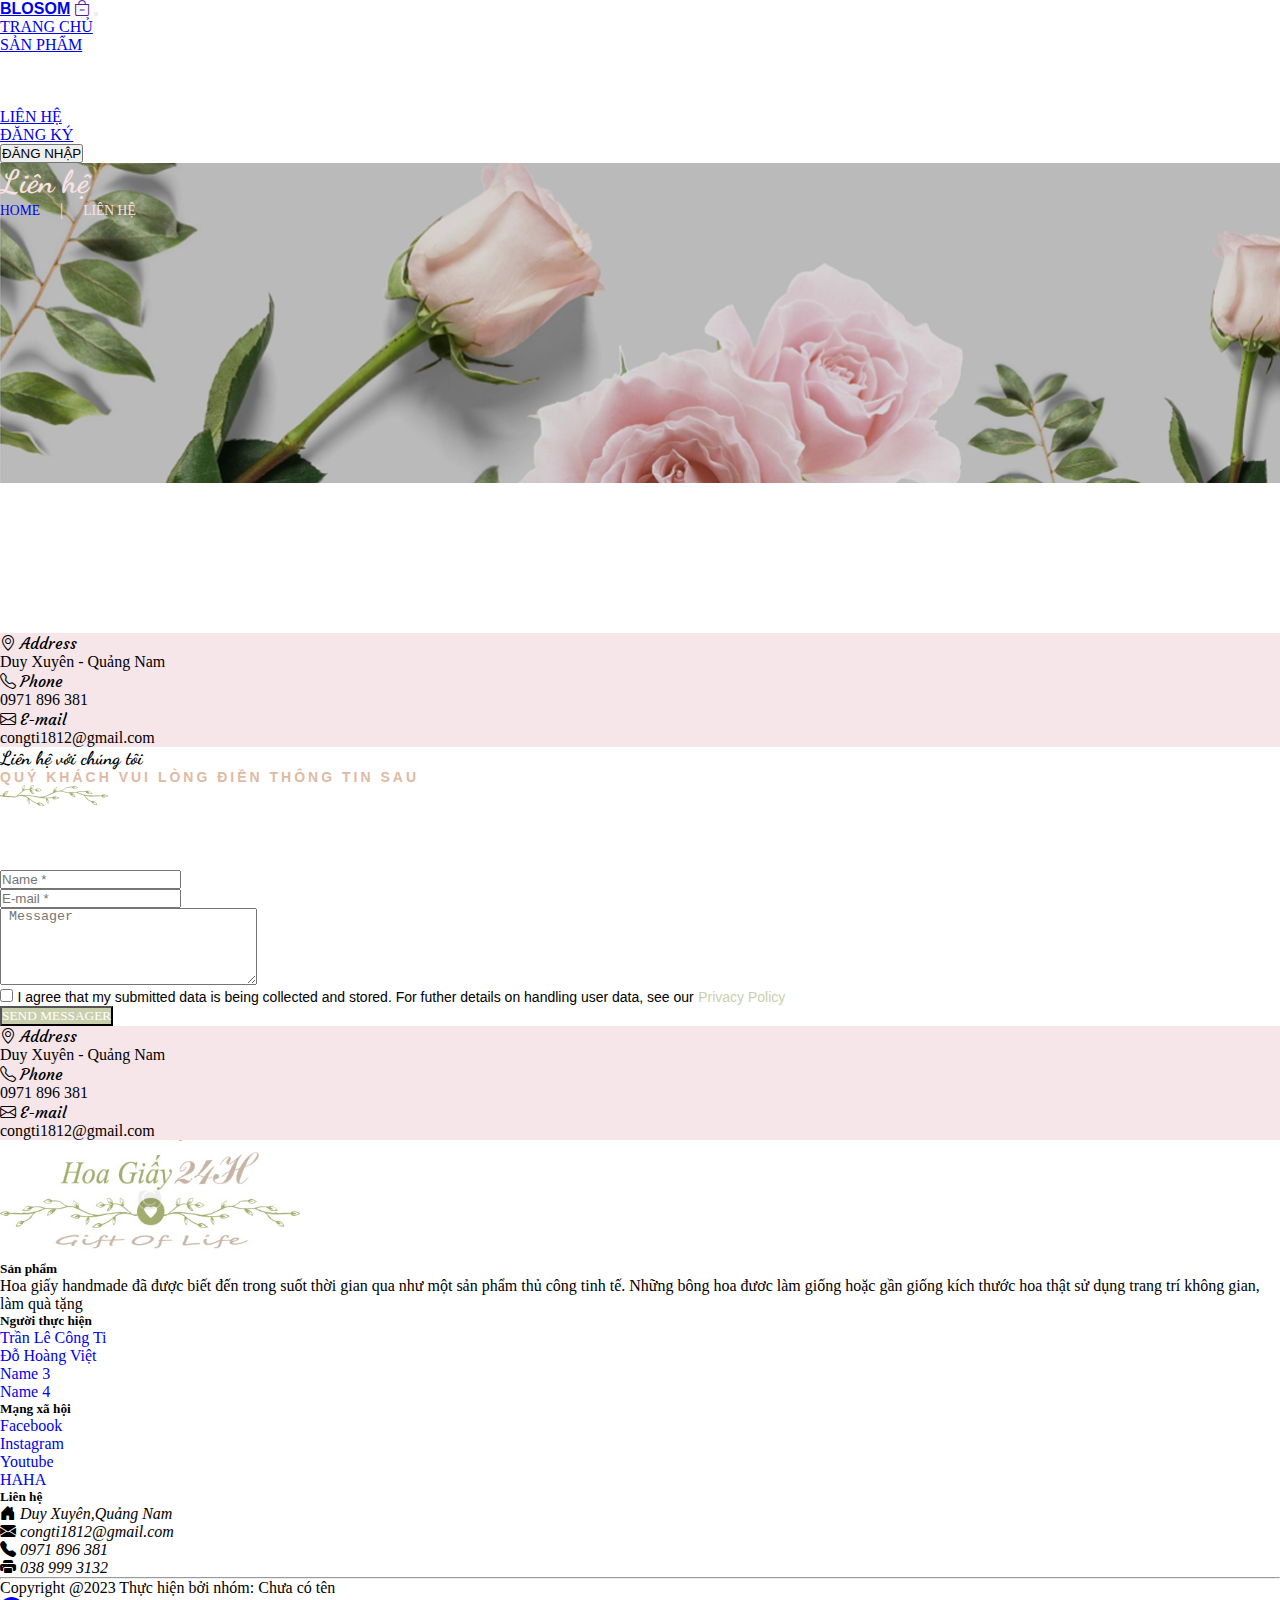
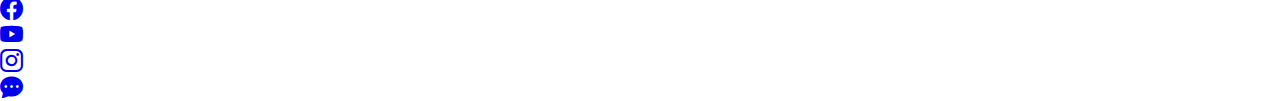
<file: lienhe.html>
<!DOCTYPE html>
<html lang="en">
<head>
    <meta charset="UTF-8">
    <meta http-equiv="X-UA-Compatible" content="IE=edge">
    <meta name="viewport" content="width=device-width, initial-scale=1.0">
    <title>FLOWER</title>
    <link href="https://cdn.jsdelivr.net/npm/bootstrap@5.3.0-alpha3/dist/css/bootstrap.min.css" rel="stylesheet" integrity="sha384-KK94CHFLLe+nY2dmCWGMq91rCGa5gtU4mk92HdvYe+M/SXH301p5ILy+dN9+nJOZ" crossorigin="anonymous">
    <link rel="stylesheet" href="https://cdn.jsdelivr.net/npm/bootstrap-icons@1.10.5/font/bootstrap-icons.css">
    <link rel="preconnect" href="https://fonts.googleapis.com">
    <link rel="preconnect" href="https://fonts.gstatic.com" crossorigin>
    <link href="https://fonts.googleapis.com/css2?family=Courgette&display=swap" rel="stylesheet">
    <link href="https://fonts.googleapis.com/css2?family=Dancing+Script:wght@400;700&display=swap" rel="stylesheet">
    <link rel="stylesheet" href="css/header_footer.css">
    <link rel="stylesheet" href="css/banner.css">
    <link rel="stylesheet" href="css/lienhe.css">
</head>
<body>
     <!-- HEADER -->
     <header class="sticky-top">
        <nav class="navbar navbar-expand-lg navbar-dark bg-success px-4">
            <div class="container-fluid text-center">
                    <a class="navbar-brand fs-4" href="#">BLOSOM</a>
                    <a href="" style="margin-top: -7px;"><i class="bi bi-bag-dash text-white fs-3 me-4"></i></a>
                    <button class="navbar-toggler" type="button" data-bs-toggle="collapse" data-bs-target="#navbarNavDropdown" aria-controls="navbarNavDropdown" aria-expanded="false" aria-label="Toggle navigation">
                      <span class="navbar-toggler-icon"></span>
                    </button>
                    <div class="collapse navbar-collapse menu " id="navbarNavDropdown">
                        
                        <ul class="navbar-nav ms-auto">
                          <li class="nav-item">
                            <a class="nav-link active menu1" href="trangchu.html">TRANG CHỦ</a>
                          </li>
                          <li class="nav-item dropdown">
                            <a class="nav-link active" href="#" role="button" data-bs-toggle="dropdown" aria-expanded="false">
                              SẢN PHẨM
                            </a>
                            <ul class="dropdown-menu bg-success">
                              <li><a class="dropdown-item" href="sanpham.html">HOA BÓ</a></li>
                              <li><a class="dropdown-item" href="sanpham_hoakhaitruong.html">HOA KHAI TRƯƠNG</a></li>
                              <li><a class="dropdown-item" href="sanpham_hoachiabuon.html">HOA CHIA BUỒN</a></li>
                            </ul>
                          </li>
                          <li class="nav-item">
                            <a class="nav-link active menu1" href="lienhe.html">LIÊN HỆ</a>
                          </li>
                          <li class="nav-item">
                            <a class="nav-link active menu1" href="dangky.html">ĐĂNG KÝ</a>
                          </li>
                        </ul>
                        <a href="dangnhap.html">
                            <button type="button" class="btn btn-outline-light ms-1">ĐĂNG NHẬP</button>
                        </a> 
                    </div>
              </div>
          </nav>
     </header>
     <!-- HEADER -->
    
     


    
     <!-- BANNER -->
    <div class="banner w-100 mb-5 d-flex justify-content-center align-items-center text-center">
        <div>
             <h1>Liên hệ</h1>
             <a class="text-white" href="trangchu.html">HOME</a>
             <span class="ngach"></span>
             <span class="text">LIÊN HỆ</span>
        </div>
    </div>
    <!-- BANNER -->
    




    <!-- MAIN -->
    <main>
        <!-- LIEN HE -->
        <div class="mx-5 mb-5 lien-he" style="margin-top: 150px;">
            <div class="row border border-0 p-4 border-secondary" style="background-color: rgb(247, 230, 233)">
                <div class="col-12 col-md-4 text-center border-end border-4">
                    <i class="bi bi-geo-alt fs-4"></i>
                    <b class="fs-5">Address</b>
                    <p class="mt-2">Duy Xuyên - Quảng Nam</p>
                </div>
                <div class="col-12 col-md-4 text-center border-end border-4">
                    <i class="bi bi-telephone fs-4"></i>
                    <b class="fs-5">Phone</b>
                    <p class="mt-2">0971 896 381</p>
                </div>
                <div class="col-12 col-md-4 text-center">
                    <i class="bi bi-envelope fs-4"></i>
                    <b class="fs-5">E-mail</b>
                    <p class="mt-2">congti1812@gmail.com</p>
                </div>
            </div>
        </div>
        <!--LAST LIEN HE -->
    
        <!-- FORM ĐIỀN THÔNG TIN LIÊN HÊ -->
        <div class="LHVCT container py-5">
            <div class="row">
                <div class="caption text-center">
                    <h3 class="fs-1 ">Liên hệ với chúng tôi </h3>
                    <p style="letter-spacing: 3px; font-weight: 700;">QUÝ KHÁCH VUI LÒNG ĐIỀN THÔNG TIN SAU</p>  
                    <img src="images/vjp.png" alt="vjp" class="w-auto mb-5" >
                </div>
            </div>
            <form action="" class="row mx-2" style="margin-top: 60px;">
                <div class="row">
                    <div class="Lien_He_form offset-md-3 col-md-6 col-sm-12">
                        <div class="row">
                            <div class="col-md-6 col-sm-12">
                                <input type="text" name="" id="" placeholder="Name *" class="mb-4 w-100 p-2 border-0 border-bottom bg-transparent" required>
                            </div>
                            <div class="col-md-6 col-sm-12">
                                <input type="text" name="" id="" placeholder="E-mail *" class="mb-4 w-100 p-2 border-0 border-bottom bg-transparent" required>
                            </div>
                        </div>
                        <div class="row">
                            <div class="col-12">
                                <div class="mt-3">
                                    <textarea name="" id="" cols="30" rows="5" placeholder=" Messager" class="w-100 border-0 border-bottom bg-transparent" required></textarea>
                                </div>
                            </div>
                        </div>
                    </div>
                </div>
                <div class="row">
                    <div class="check offset-md-3 col-md-6 col-sm-12 d-flex" style="font-family: 'Segoe UI', Tahoma, Geneva, Verdana, sans-serif; font-weight: 350;">
                        <input type="checkbox" name="" id="" required>
                        <label class="ms-2" for="">
                            <span style="font-size: 14px;">I agree that my submitted data is being collected and stored. For futher details on handling user data, see our</span> 
                            <span class="pri" style="color: #c9cfad; font-weight: 500;">Privacy Policy</span>
                        </label>
                    </div>
                    <div class="text-center mt-3 mb-5">
                        <button type="submit" class="btn p-3" style="background-color: #c9cfad; color: white; font-family: 'Times New Roman', Times, serif; font-weight: 500;">SEND MESSAGER</button>
                    </div>
                </div>
            </form>
        </div>
        <!-- FORM ĐIỀN THÔNG TIN LIÊN HÊ -->
    

         <!-- LIEN HE -->
        <div class="mx-5 mb-5 lien-he">
            <div class="row border border-0 p-4 border-secondary" style="background-color: rgb(247, 230, 233)">
                <div class="col-12 col-md-4 text-center border-end border-4">
                    <i class="bi bi-geo-alt fs-4"></i>
                    <b class="fs-5">Address</b>
                    <p class="mt-2">Duy Xuyên - Quảng Nam</p>
                </div>
                <div class="col-12 col-md-4 text-center border-end border-4">
                    <i class="bi bi-telephone fs-4"></i>
                    <b class="fs-5">Phone</b>
                    <p class="mt-2">0971 896 381</p>
                </div>
                <div class="col-12 col-md-4 text-center">
                    <i class="bi bi-envelope fs-4"></i>
                    <b class="fs-5">E-mail</b>
                    <p class="mt-2">congti1812@gmail.com</p>
                </div>
            </div>
        </div>
        <!--LAST LIEN HE -->

        <!-- LOGO -->
        <div class=" container-fluid  text-center mb-5">
            <img src="images/hoa-giay-24h'.jpg" alt="" class="mw-100 logo">
        </div>
        <!-- LAST LOGO -->
    </main>
   <!--LAST MAIN -->





    <!-- FOOTER -->
    <footer class="bg-success text-white pt-5 pb-4">
    <div class="container text-md-left">

        <div class="row text-md-left">

            <div class="col-md-5 col-lg-3 col-xl-3 mx-auto mt-3">
                <h5 class="mb-4 font-weight-bold text-warning">Sản phẩm</h5>
                <p>Hoa giấy handmade đã được biết đến trong suốt thời gian qua như một sản phẩm thủ công tinh tế. Những bông hoa đươc làm giống hoặc gần giống kích thước hoa thật sử dụng trang trí không gian, làm quà tặng</p>
            </div>

            <div class="col-md-5 col-lg-3 col-xl-2 mx-auto mt-3">
                <h5 class="mb-4 font-weight-bold text-warning">Người thực hiện</h5>
                  <p>
                      <a href="#" class="text-white " style="text-decoration: none;">Trần Lê Công Ti</a>
                  </p>
                  <p>
                      <a href="#" class="text-white " style="text-decoration: none;">Đỗ Hoàng Việt</a>
                  </p>
                  <p>
                      <a href="#" class="text-white " style="text-decoration: none;">Name 3</a>
                  </p>
                  <p>
                      <a href="#" class="text-white " style="text-decoration: none;">Name 4</a>
                  </p>
              </div>

              <div class="col-md-5 col-lg-3 col-xl-2 mx-auto mt-3">
                  <h5 class="mb-4 font-weight-bold text-warning">Mạng xã hội</h5>
                  <p>
                      <a href="#" class="text-white " style="text-decoration: none;">Facebook</a>
                  </p>
                  <p>
                      <a href="#" class="text-white " style="text-decoration: none;">Instagram</a>
                  </p>
                  <p>
                      <a href="#" class="text-white " style="text-decoration: none;">Youtube</a>
                  </p>
                  <p>
                      <a href="#" class="text-white " style="text-decoration: none;">HAHA</a>
                  </p>
            </div>

            <div class="col-md-5 col-lg-3 col-xl-3 mx-auto mt-3">
                  <h5 class="mb-4 font-weight-bold text-warning">Liên hệ</h5>
                  <p>
                      <i class="bi bi-house-door-fill"></i>
                      <i>Duy Xuyên,Quảng Nam</i>
                  </p>
                  <p>
                      <i class="bi bi-envelope-fill"></i>
                      <i>congti1812@gmail.com</i>
                  </p>
                  <p>
                      <i class="bi bi-telephone-fill"></i>
                      <i>0971 896 381</i>
                  </p>
                  <p>
                      <i class="bi bi-printer-fill"></i>
                      <i>038 999 3132</i>
                  </p>
           </div>

              <hr class="mb-4">

              <div class="row ">

                <div class="col-md-7 col-lg-8 text-center">
                    <p class="mt-1">
                        Copyright @2023 Thực hiện bởi nhóm: Chưa có tên
                    </p>
                </div>

                <div class="col-md-5 col-lg-4">
                    <div class=" text-md-right d-flex justify-content-center">
                        <ul class="list-unstyled list-inline d-flex ">
                            <li list-inline-item class="me-5">
                                <a href="#" class="btn-floating btn-sm text-white" style="font-size: 23px;"><i class="bi bi-facebook"></i></a>
                            </li>
                            <li list-inline-item class="me-5">
                                <a href="#" class="btn-floating btn-sm text-white" style="font-size: 23px;"><i class="bi bi-youtube"></i></a>
                            </li>
                            <li list-inline-item class="me-5">
                                <a href="#" class="btn-floating btn-sm text-white" style="font-size: 23px;"><i class="bi bi-instagram"></i></a>
                            </li>
                            <li list-inline-item class="me-5">
                                <a href="#" class="btn-floating btn-sm text-white" style="font-size: 23px;"><i class="bi bi-chat-dots-fill"></i></a>
                            </li>
                        </ul>
                    </div>
                </div>

               


              </div>

        </div>

    </div>
    </footer>
    <!-- FOOTER -->
    <script src="https://cdn.jsdelivr.net/npm/bootstrap@5.3.0-alpha3/dist/js/bootstrap.bundle.min.js" integrity="sha384-ENjdO4Dr2bkBIFxQpeoTz1HIcje39Wm4jDKdf19U8gI4ddQ3GYNS7NTKfAdVQSZe" crossorigin="anonymous"></script>
</body>
</html>
</file>
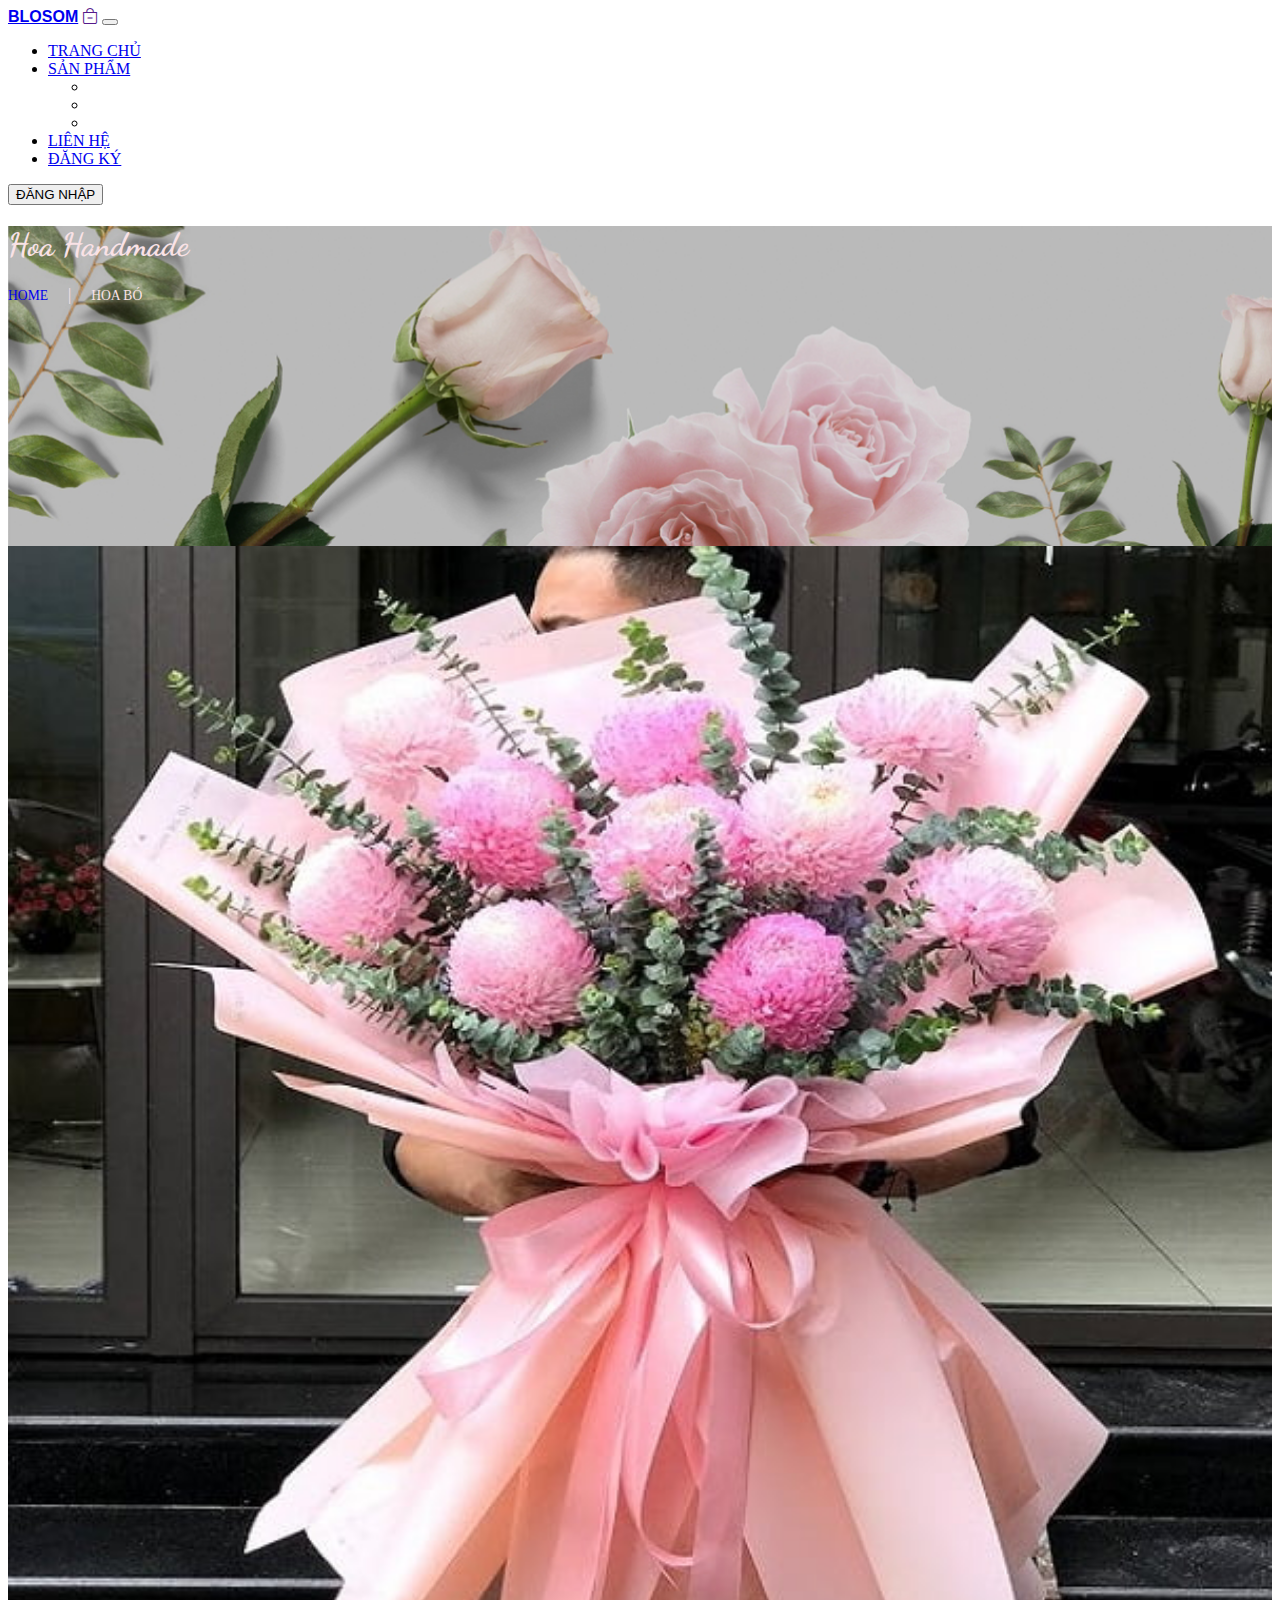
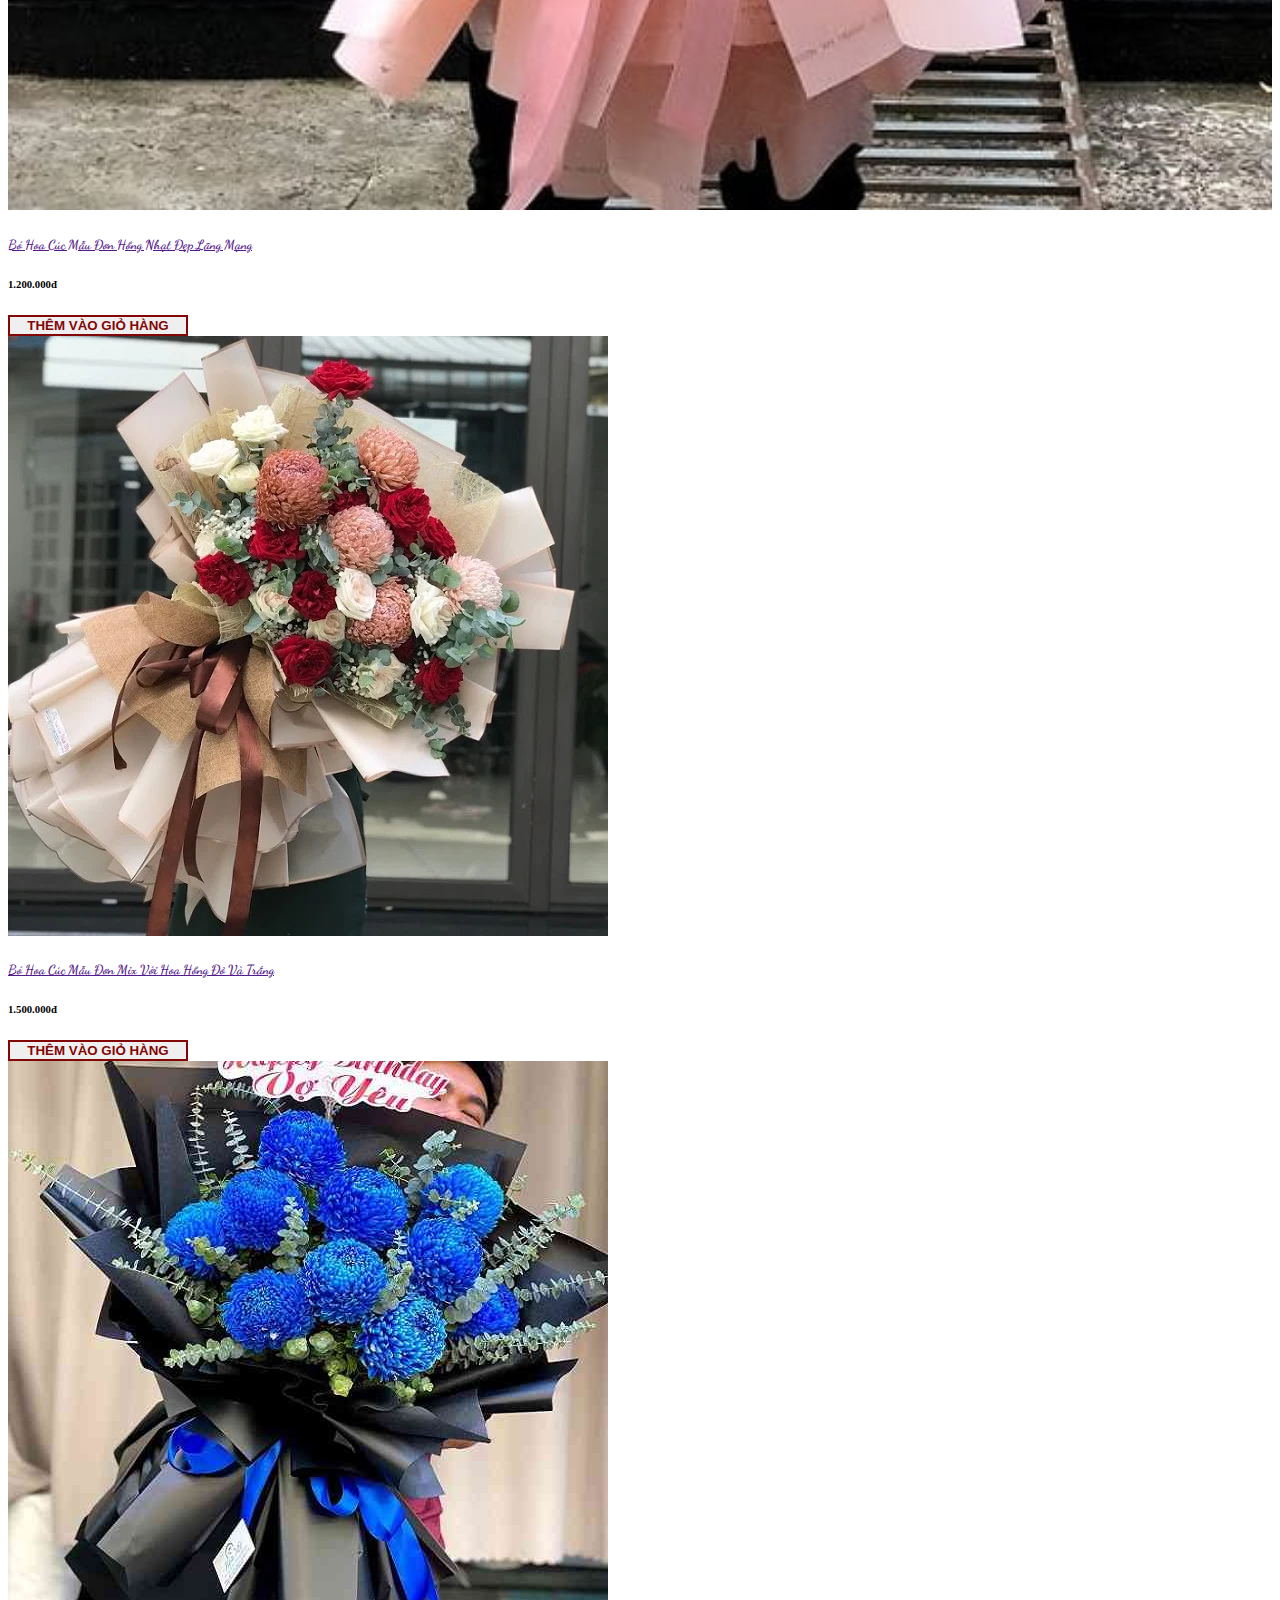
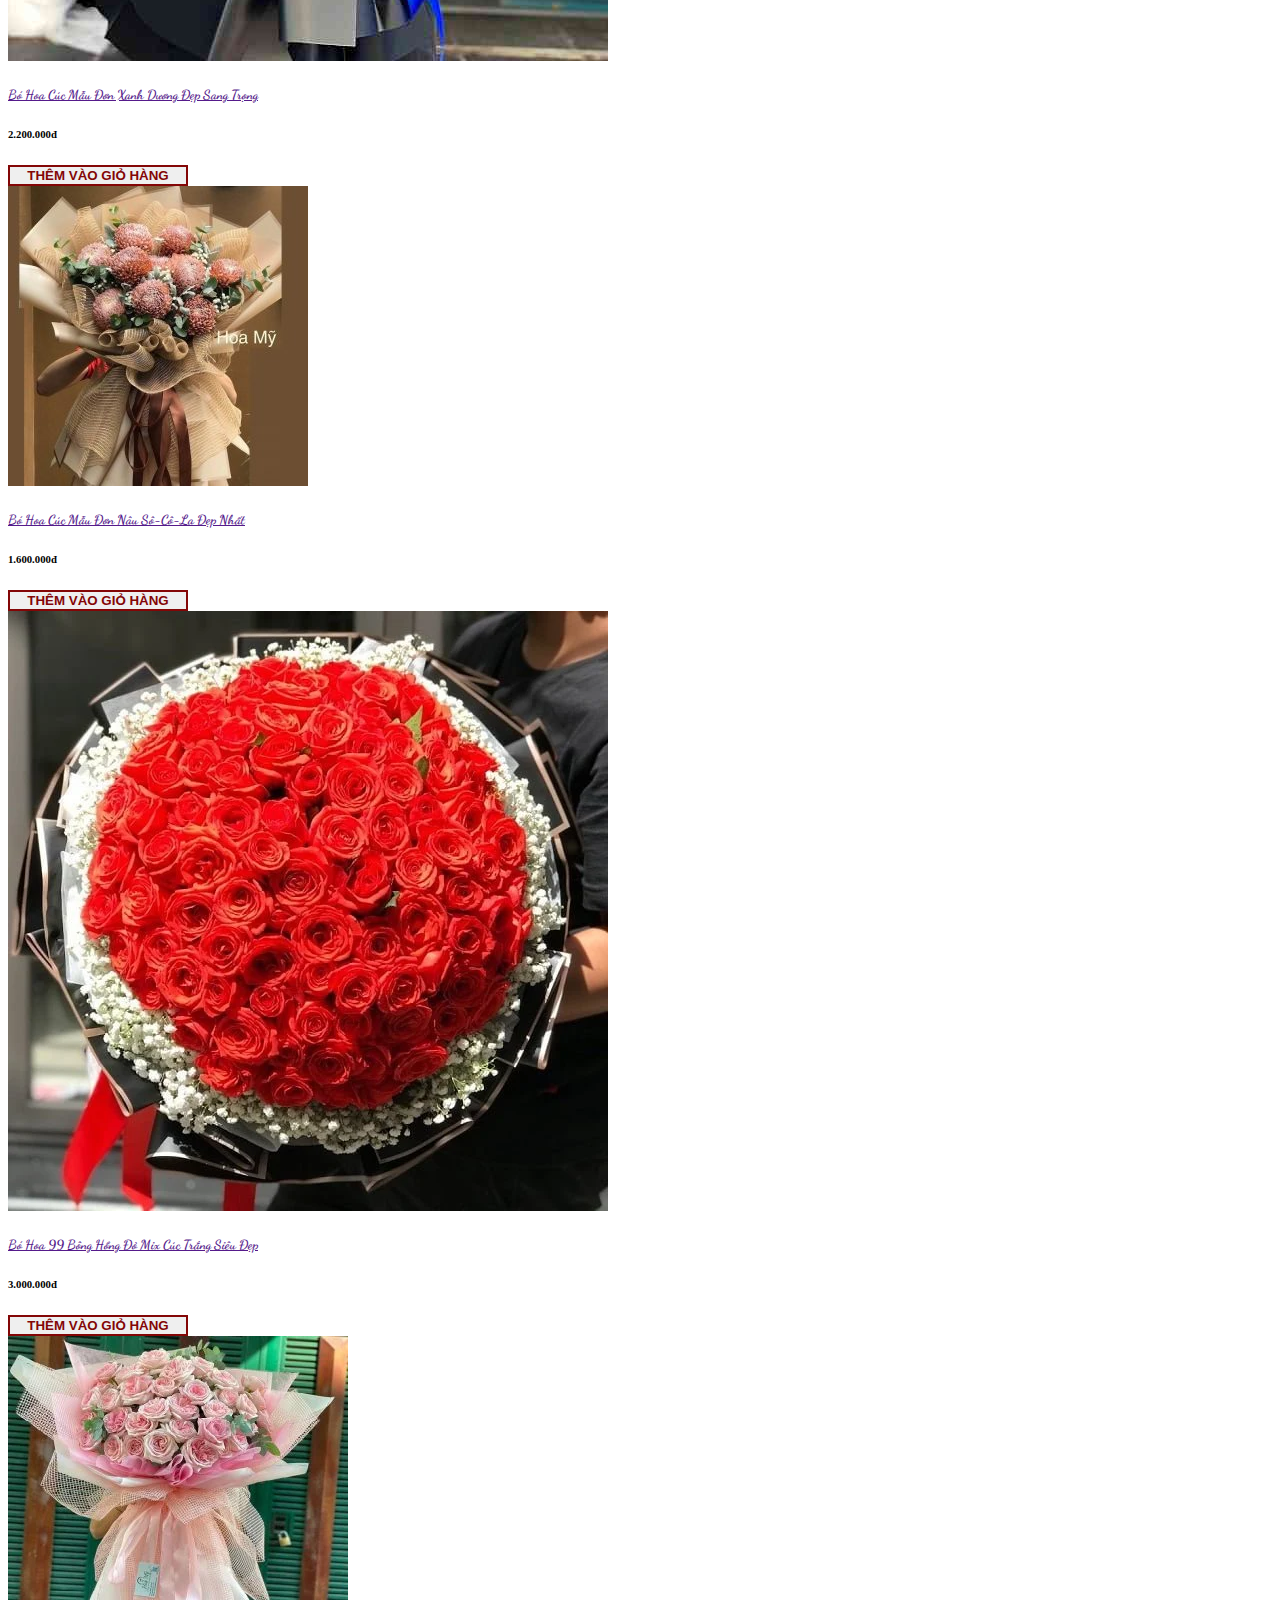
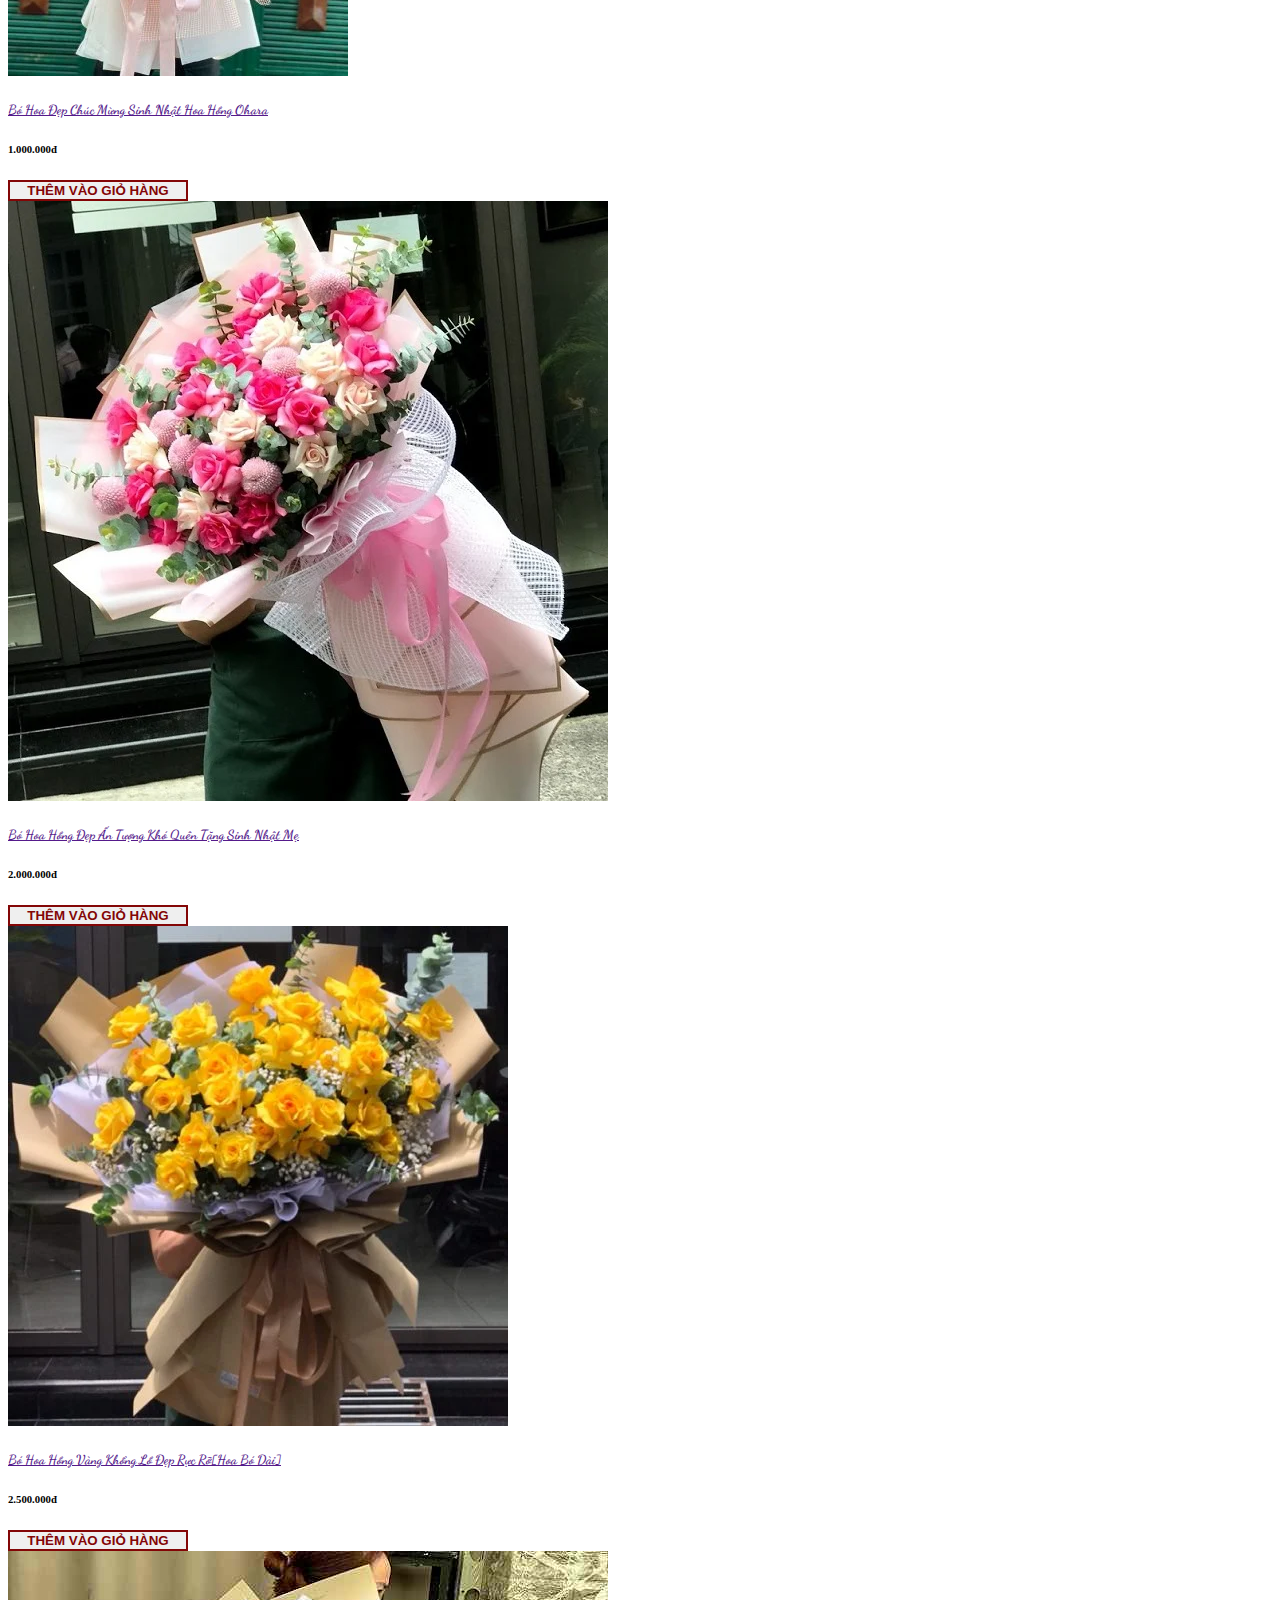
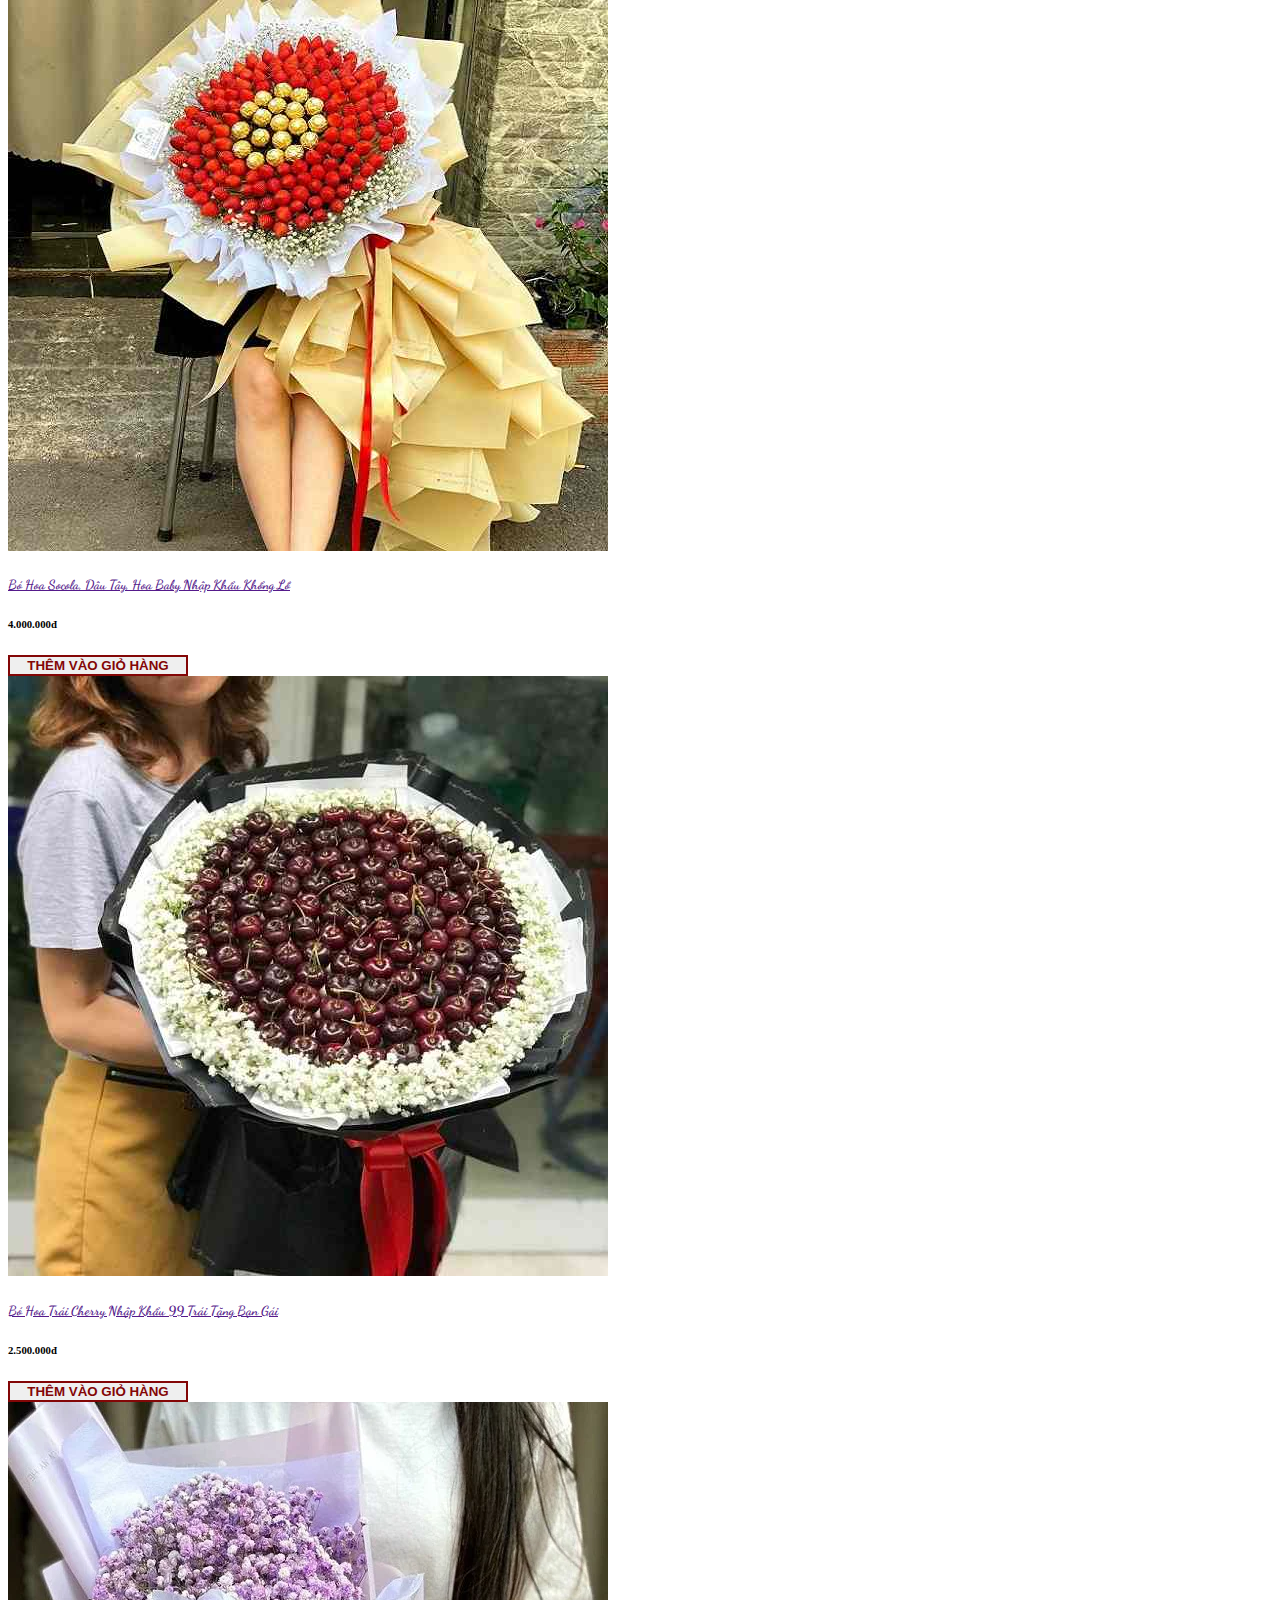
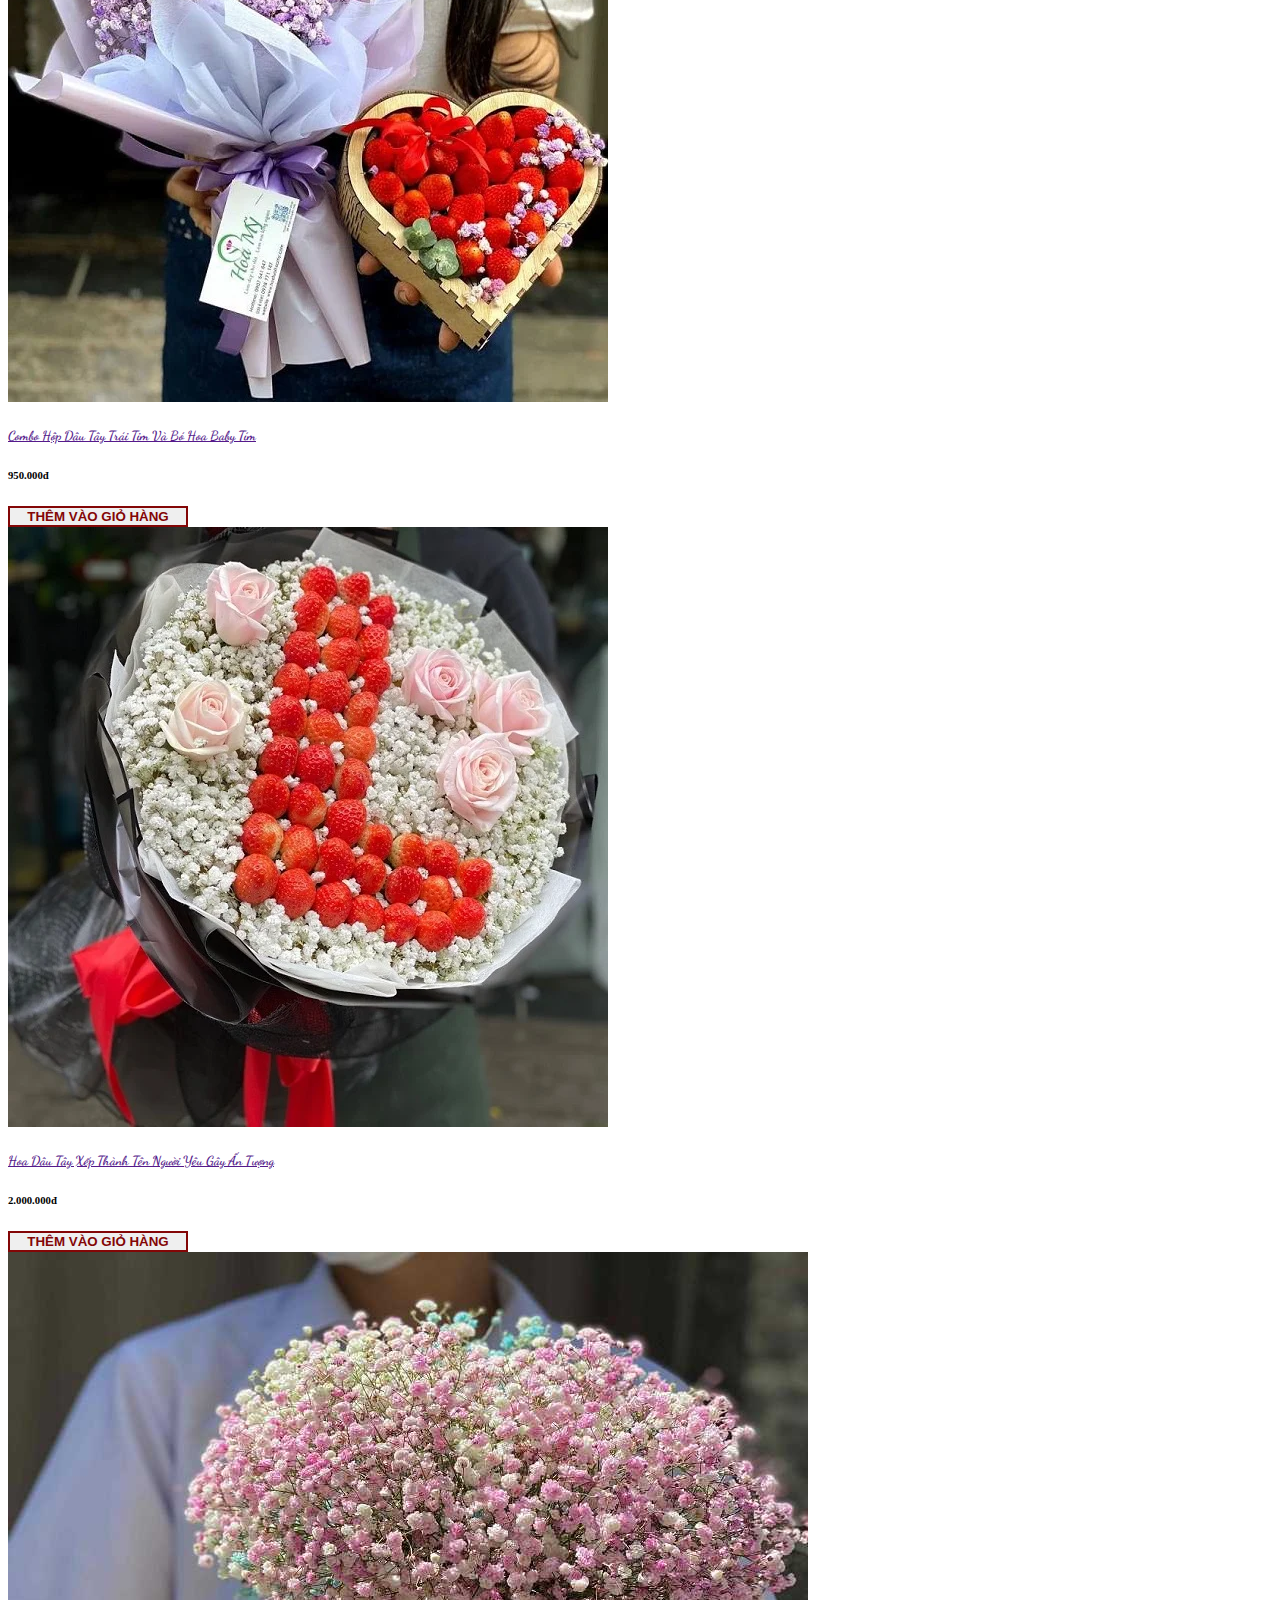
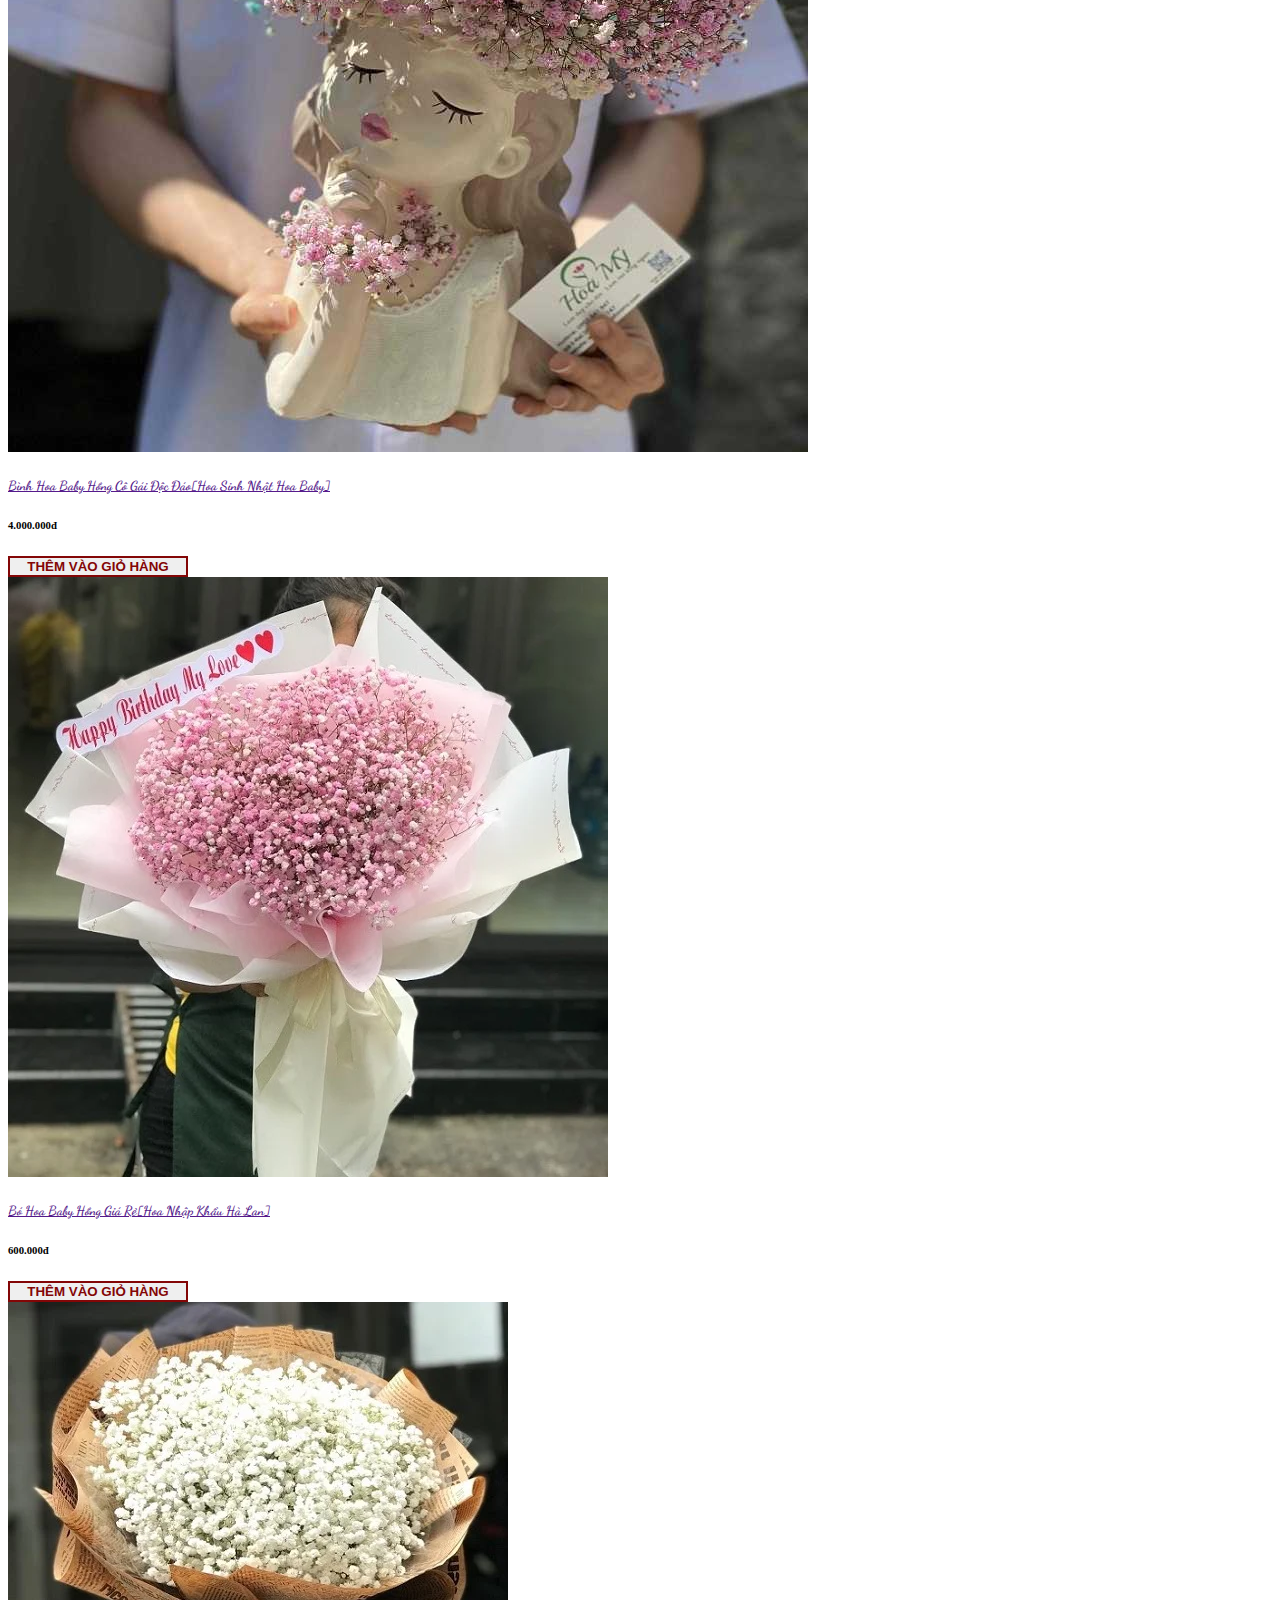
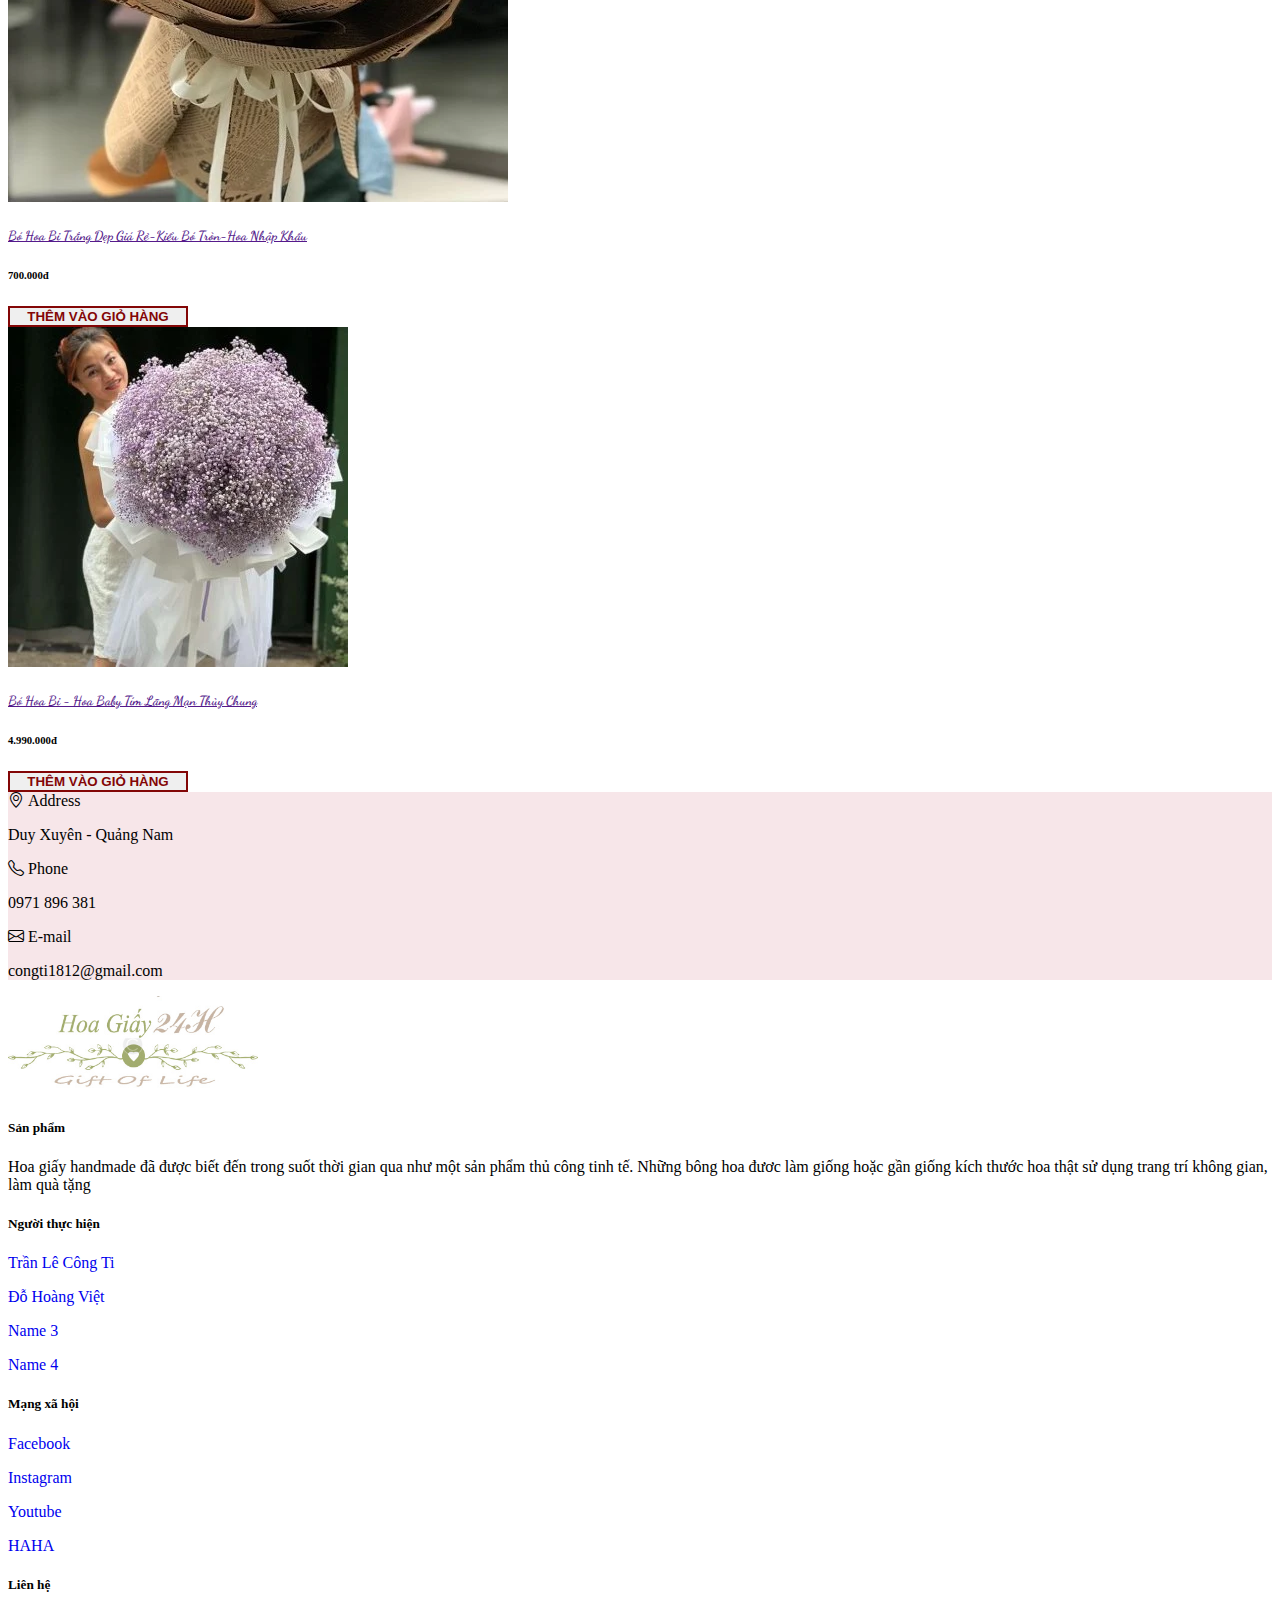
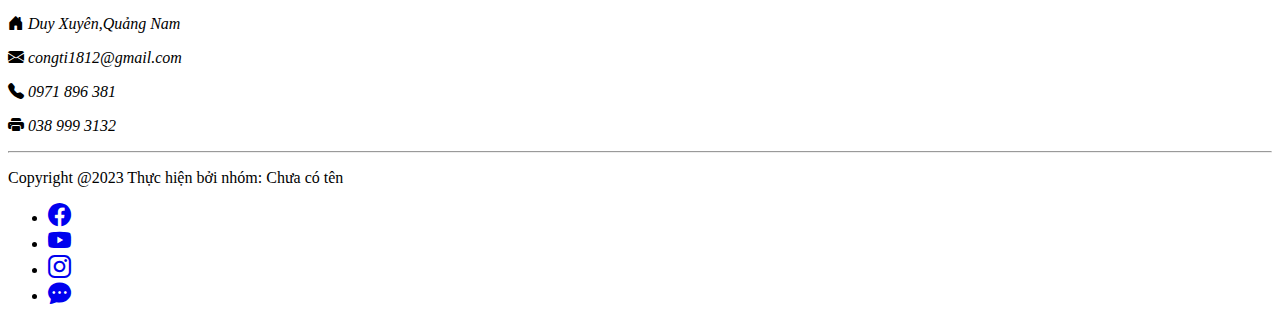
<file: sanpham.html>
<!DOCTYPE html>
<html lang="en">
<head>
    <meta charset="UTF-8">
    <meta http-equiv="X-UA-Compatible" content="IE=edge">
    <meta name="viewport" content="width=device-width, initial-scale=1.0">
    <title>FLOWER</title>
    <link href="https://cdn.jsdelivr.net/npm/bootstrap@5.3.0-alpha3/dist/css/bootstrap.min.css" rel="stylesheet" integrity="sha384-KK94CHFLLe+nY2dmCWGMq91rCGa5gtU4mk92HdvYe+M/SXH301p5ILy+dN9+nJOZ" crossorigin="anonymous">
    <link rel="stylesheet" href="https://cdn.jsdelivr.net/npm/bootstrap-icons@1.10.5/font/bootstrap-icons.css">
    <link rel="preconnect" href="https://fonts.googleapis.com">
    <link rel="preconnect" href="https://fonts.gstatic.com" crossorigin>
    <link href="https://fonts.googleapis.com/css2?family=Dancing+Script:wght@400;700&display=swap" rel="stylesheet">
    <link rel="stylesheet" href="css/header_footer.css">
    <link rel="stylesheet" href="css/banner.css">
    <link rel="stylesheet" href="css/sanpham.css">
</head>
<body>

    <!-- HEADER -->
    <header class="sticky-top">
        <nav class="navbar navbar-expand-lg navbar-dark bg-success px-4">
            <div class="container-fluid text-center">
                    <a class="navbar-brand fs-4" href="#">BLOSOM</a>
                    <a href="" style="margin-top: -7px;"><i class="bi bi-bag-dash text-white fs-3 me-4"></i></a>
                    <button class="navbar-toggler" type="button" data-bs-toggle="collapse" data-bs-target="#navbarNavDropdown" aria-controls="navbarNavDropdown" aria-expanded="false" aria-label="Toggle navigation">
                      <span class="navbar-toggler-icon"></span>
                    </button>
                    <div class="collapse navbar-collapse menu " id="navbarNavDropdown">
                        
                        <ul class="navbar-nav ms-auto">
                          <li class="nav-item">
                            <a class="nav-link active menu1" href="trangchu.html">TRANG CHỦ</a>
                          </li>
                          <li class="nav-item dropdown">
                            <a class="nav-link active" href="#" role="button" data-bs-toggle="dropdown" aria-expanded="false">
                              SẢN PHẨM
                            </a>
                            <ul class="dropdown-menu bg-success">
                              <li><a class="dropdown-item" href="sanpham.html">HOA BÓ</a></li>
                              <li><a class="dropdown-item" href="sanpham_hoakhaitruong.html">HOA KHAI TRƯƠNG</a></li>
                              <li><a class="dropdown-item" href="sanpham_hoachiabuon.html">HOA CHIA BUỒN</a></li>
                            </ul>
                          </li>
                          <li class="nav-item">
                            <a class="nav-link active menu1" href="lienhe.html">LIÊN HỆ</a>
                          </li>
                          <li class="nav-item">
                            <a class="nav-link active menu1" href="dangky.html">ĐĂNG KÝ</a>
                          </li>
                        </ul>
                        <a href="dangnhap.html">
                            <button type="button" class="btn btn-outline-light ms-1">ĐĂNG NHẬP</button>
                        </a> 
                    </div>
              </div>
          </nav>
    </header>
    <!-- HEADER -->

    <!-- BANNER -->
    <div class="banner w-100 mb-5 d-flex justify-content-center align-items-center text-center">
           <div>
                <h1 class="fs-1">Hoa Handmade</h1>
                <a class="text-white" href="trangchu.html">HOME</a>
                <span class="ngach"></span>
                <span class="text">HOA BÓ</span>
           </div>
    </div>
    <!-- BANNER -->


    <!-- MAIN -->
    <main>
        <div class="container sanphanvjp pb-5">
            <div class="row">   
               <!-- BÓ HOA CÚC -->
               <div class="col-12 col-sm-6 col-md-4 col-lg-3 text-center mb-4">
                <a href="##">
                     <img class="w-100 h-auto js-view_product-btn" src="images_hoabo/bo-hoa-cuc-mau-don-hong.jpg" alt="">
                </a>
                <a class="text-decoration-none" href="">
                     <h5 class="mt-3 text-dark fw-bolder" style="font-family: 'Dancing Script', cursive;">Bó Hoa Cúc Mẫu Đơn Hồng Nhạt Đẹp Lãng Mạng</h5>
                </a>
                <h6 class="text-danger fw-bold my-3">1.200.000đ</h6>
                <button class="btn navbar-btn">THÊM VÀO GIỎ HÀNG</button>
             </div>

              <div class="col-12 col-sm-6 col-md-4 col-lg-3 text-center mb-4">
                 <a href="">
                      <img class="w-100 h-auto" src="images_hoabo/bo-hoa-cuc-nau-mix-hong-trang.webp" alt="">
                 </a>
                 <a class="text-decoration-none" href="">
                      <h5 class="mt-3 text-dark fw-bolder" style="font-family: 'Dancing Script', cursive;">Bó Hoa Cúc Mẫu Đơn Mix Với Hoa Hồng Đỏ Và Trắng</h5>
                 </a>
                 <h6 class="text-danger fw-bold my-3">1.500.000đ</h6>
                 <button class="btn navbar-btn">THÊM VÀO GIỎ HÀNG</button>
              </div>

              <div class="col-12 col-sm-6 col-md-4 col-lg-3 text-center mb-4">
                 <a href="">
                      <img class="w-100 h-auto" src="images_hoabo/bo-hoa-cuc-xanh-duong.jpg" alt="">
                 </a>
                 <a class="text-decoration-none" href="">
                      <h5 class="mt-3 text-dark fw-bolder" style="font-family: 'Dancing Script', cursive;">Bó Hoa Cúc Mẫu Đơn Xanh Dương Đẹp Sang Trọng</h5>
                 </a>
                 <h6 class="text-danger fw-bold my-3">2.200.000đ</h6>
                 <button class="btn navbar-btn">THÊM VÀO GIỎ HÀNG</button>
              </div>

              <div class="col-12 col-sm-6 col-md-4 col-lg-3 text-center mb-4">
                 <a href="">
                      <img class="w-100 h-auto" src="images_hoabo/bo-hoa-cuc-mau-don-nau-socola.jpg" alt="">
                 </a>
                 <a class="text-decoration-none" href="">
                      <h5 class="mt-3 text-dark fw-bolder" style="font-family: 'Dancing Script', cursive;">Bó Hoa Cúc Mẫu Đơn Nâu Sô-Cô-La Đẹp Nhất</h5>
                 </a>
                 <h6 class="text-danger fw-bold my-3">1.600.000đ</h6>
                 <button class="btn navbar-btn">THÊM VÀO GIỎ HÀNG</button>
              </div>
              <!-- BÓ HOA CÚC -->


              <!-- BÓ HOA HỒNG -->
              <div class="col-12 col-sm-6 col-md-4 col-lg-3 text-center mb-4">
                <a href="">
                     <img class="w-100 h-auto" src="images_hoabo/99-bong-hong-do.webp" alt="">
                </a>
                <a class="text-decoration-none" href="">
                     <h5 class="mt-3 text-dark fw-bolder" style="font-family: 'Dancing Script', cursive;">Bó Hoa 99 Bông Hồng Đỏ Mix Cúc Trắng Siêu Đẹp</h5>
                </a>
                <h6 class="text-danger fw-bold my-3">3.000.000đ</h6>
                <button class="btn navbar-btn">THÊM VÀO GIỎ HÀNG</button>
             </div>

              <div class="col-12 col-sm-6 col-md-4 col-lg-3 text-center mb-4">
                 <a href="">
                      <img class="w-100 h-auto" src="images_hoabo/bo-hoa-chuc-mung-sinh-nhat-ohara.webp" alt="">
                 </a>
                 <a class="text-decoration-none" href="">
                      <h5 class="mt-3 text-dark fw-bolder" style="font-family: 'Dancing Script', cursive;">Bó Hoa Đẹp Chúc Mừng Sinh Nhật Hoa Hồng Ohara</h5>
                 </a>
                 <h6 class="text-danger fw-bold my-3">1.000.000đ</h6>
                 <button class="btn navbar-btn">THÊM VÀO GIỎ HÀNG</button>
              </div>

              <div class="col-12 col-sm-6 col-md-4 col-lg-3 text-center mb-4">
                 <a href="">
                      <img class="w-100 h-auto" src="images_hoabo/hoa-hong-bo-dep-an-tuong-kho-quen.webp" alt="">
                 </a>
                 <a class="text-decoration-none" href="">
                      <h5 class="mt-3 text-dark fw-bolder" style="font-family: 'Dancing Script', cursive;">Bó Hoa Hồng Đẹp Ấn Tượng Khó Quên Tặng Sinh Nhật Mẹ</h5>
                 </a>
                 <h6 class="text-danger fw-bold my-3">2.000.000đ</h6>
                 <button class="btn navbar-btn">THÊM VÀO GIỎ HÀNG</button>
              </div>

              <div class="col-12 col-sm-6 col-md-4 col-lg-3 text-center mb-4">
                 <a href="">
                      <img class="w-100 h-auto" src="images_hoabo/bo_hoa_hong_vang_khong_lo.jpg.webp" alt="">
                 </a>
                 <a class="text-decoration-none" href="">
                      <h5 class="mt-3 text-dark fw-bolder" style="font-family: 'Dancing Script', cursive;">Bó Hoa Hồng Vàng Khổng Lồ Đẹp Rực Rỡ[Hoa Bó Dài]</h5>
                 </a>
                 <h6 class="text-danger fw-bold my-3">2.500.000đ</h6>
                 <button class="btn navbar-btn">THÊM VÀO GIỎ HÀNG</button>
                </div>
              <!-- BÓ HOA HỒNG -->  

              <!-- BÓ HOA TRÁI CÂY -->
              <div class="col-12 col-sm-6 col-md-4 col-lg-3 text-center mb-4">
                <a href="">
                     <img class="w-100 h-auto" src="images_hoabo/bo-hoa-socola-dautay-hoababy-nhapkhau.jpg" alt="">
                </a>
                <a class="text-decoration-none" href="">
                     <h5 class="mt-3 text-dark fw-bolder" style="font-family: 'Dancing Script', cursive;">Bó Hoa Socola, Dâu Tây, Hoa Baby Nhập Khẩu Khổng Lồ</h5>
                </a>
                <h6 class="text-danger fw-bold my-3">4.000.000đ</h6>
                <button class="btn navbar-btn">THÊM VÀO GIỎ HÀNG</button>
             </div>

              <div class="col-12 col-sm-6 col-md-4 col-lg-3 text-center mb-4">
                 <a href="">
                      <img class="w-100 h-auto" src="images_hoabo/bo-hoa-trai-cherry-nhap-khau.jpg" alt="">
                 </a>
                 <a class="text-decoration-none" href="">
                      <h5 class="mt-3 text-dark fw-bolder" style="font-family: 'Dancing Script', cursive;">Bó Hoa Trái Cherry Nhập Khẩu 99 Trái Tặng Bạn Gái</h5>
                 </a>
                 <h6 class="text-danger fw-bold my-3">2.500.000đ</h6>
                 <button class="btn navbar-btn">THÊM VÀO GIỎ HÀNG</button>
              </div>

              <div class="col-12 col-sm-6 col-md-4 col-lg-3 text-center mb-4">
                 <a href="">
                      <img class="w-100 h-auto" src="images_hoabo/combo-hop-dau-tay-va-hoa-baby.jpg" alt="">
                 </a>
                 <a class="text-decoration-none" href="">
                      <h5 class="mt-3 text-dark fw-bolder" style="font-family: 'Dancing Script', cursive;">Combo Hộp Dâu Tây Trái Tim Và Bó Hoa Baby Tím</h5>
                 </a>
                 <h6 class="text-danger fw-bold my-3">950.000đ</h6>
                 <button class="btn navbar-btn">THÊM VÀO GIỎ HÀNG</button>
              </div>

              <div class="col-12 col-sm-6 col-md-4 col-lg-3 text-center mb-4">
                 <a href="">
                      <img class="w-100 h-auto" src="images_hoabo/hoa-dau-tay-khac-ten-nguoi-yeu.webp" alt="">
                 </a>
                 <a class="text-decoration-none" href="">
                      <h5 class="mt-3 text-dark fw-bolder" style="font-family: 'Dancing Script', cursive;">Hoa Dâu Tây Xếp Thành Tên Người Yêu Gây Ấn Tượng</h5>
                 </a>
                 <h6 class="text-danger fw-bold my-3">2.000.000đ</h6>
                 <button class="btn navbar-btn">THÊM VÀO GIỎ HÀNG</button>
                </div>
              <!-- BÓ HOA TRÁI CÂY -->  

              <!-- BÓ HOA BABY -->
              <div class="col-12 col-sm-6 col-md-4 col-lg-3 text-center mb-4">
                <a href="">
                     <img class="w-100 h-auto" src="images_hoabo/baby-hong-co-gai.jpg" alt="">
                </a>
                <a class="text-decoration-none" href="">
                     <h5 class="mt-3 text-dark fw-bolder" style="font-family: 'Dancing Script', cursive;">Bình Hoa Baby Hồng Cô Gái Độc Đáo[Hoa Sinh Nhật Hoa Baby]</h5>
                </a>
                <h6 class="text-danger fw-bold my-3">4.000.000đ</h6>
                <button class="btn navbar-btn">THÊM VÀO GIỎ HÀNG</button>
             </div>

              <div class="col-12 col-sm-6 col-md-4 col-lg-3 text-center mb-4">
                 <a href="">
                      <img class="w-100 h-auto" src="images_hoabo/baby-gia-re.webp" alt="">
                 </a>
                 <a class="text-decoration-none" href="">
                      <h5 class="mt-3 text-dark fw-bolder" style="font-family: 'Dancing Script', cursive;">Bó Hoa Baby Hồng Giá Rẻ[Hoa Nhập Khẩu Hà Lan]</h5>
                 </a>
                 <h6 class="text-danger fw-bold my-3">600.000đ</h6>
                 <button class="btn navbar-btn">THÊM VÀO GIỎ HÀNG</button>
              </div>

              <div class="col-12 col-sm-6 col-md-4 col-lg-3 text-center mb-4">
                 <a href="">
                      <img class="w-100 h-auto" src="images_hoabo/bo_hoa_bi_trang.jpg.webp" alt="">
                 </a>
                 <a class="text-decoration-none" href="">
                      <h5 class="mt-3 text-dark fw-bolder" style="font-family: 'Dancing Script', cursive;">Bó Hoa Bi Trắng Dẹp Giá Rẻ-Kiểu Bó Tròn-Hoa Nhập Khẩu</h5>
                 </a>
                 <h6 class="text-danger fw-bold my-3">700.000đ</h6>
                 <button class="btn navbar-btn">THÊM VÀO GIỎ HÀNG</button>
              </div>

              <div class="col-12 col-sm-6 col-md-4 col-lg-3 text-center mb-4">
                 <a href="">
                      <img class="w-100 h-auto" src="images_hoabo/bi-dep-hoa-baby-tim.webp" alt="">
                 </a>
                 <a class="text-decoration-none" href="">
                      <h5 class="mt-3 text-dark fw-bolder" style="font-family: 'Dancing Script', cursive;">Bó Hoa Bi - Hoa Baby Tím Lãng Mạn Thủy Chung</h5>
                 </a>
                 <h6 class="text-danger fw-bold my-3">4.990.000đ</h6>
                 <button class="btn navbar-btn">THÊM VÀO GIỎ HÀNG</button>
                </div>
              <!-- BÓ HOA BABY -->  
        </div>
        </div>

      <!-- LIEN HE -->
      <div class="mx-5 mb-5 lien-he mt-5">
        <div class="row border border-0 p-4 border-secondary" style="background-color: rgb(247, 230, 233)">
            <div class="col-12 col-md-4 text-center border-end border-4">
                <i class="bi bi-geo-alt fs-4"></i>
                <b class="fs-5">Address</b>
                <p class="mt-2">Duy Xuyên - Quảng Nam</p>
            </div>
            <div class="col-12 col-md-4 text-center border-end border-4">
                <i class="bi bi-telephone fs-4"></i>
                <b class="fs-5">Phone</b>
                <p class="mt-2">0971 896 381</p>
            </div>
            <div class="col-12 col-md-4 text-center">
                <i class="bi bi-envelope fs-4"></i>
                <b class="fs-5">E-mail</b>
                <p class="mt-2">congti1812@gmail.com</p>
            </div>
        </div>
      </div>
      <!--LAST LIEN HE -->

      <div class=" container-fluid 24h text-center mb-5">
        <img src="images/hoa-giay-24h'.jpg" alt="" class="mw-100" style="width: 250px;">
      </div>

      <!-- VIEW PRODUCT TTSP -->
    <div class="view_product position-fixed bg-white">
        <span class="js-view_product-close">X</span>

        <div class="js-view_product-container">
              <div class="row">

                  <div class="col-sm-6 col-md-6">
                      <div class="row">
                          <div class="col-6 col-sm-6 col-md-6"><img class="w-100" src="images_hoabo/bo-hoa-cuc-mau-don-hong.jpg" alt="cucgiay"></div>
                          <div class="col-6 col-sm-6 col-md-6"><img class="w-100" src="images_hoabo/bo-hoa-cuc-mau-don-hong.jpg" alt="cucgiay"></div>
                      </div>
                  </div>
                  
                
                  <div class="col-sm-12 col-md-6">
                    <h1>Bó Hoa Hồng - Lớn</h1>
                    <span>1.200.000đ</span> <br>
                    <span>Màu Sắc: Hồng Nhạt</span> <br>
                    <span>Từ khóa: Cúc mẫu đơn</span> <br> <br>
                    <span>MÔ TẢ</span>
                    <hr>
                    <span>
                      <h5>Bó Hoa Cúc Mẫu Đơn Nhạt</h5>
                      <ul>
                        <li>Bó hoa cúc mẫu đơn màu hồng nhạt có một ưu điểm là màu nữ tính.</li>
                        <li>Cúc mẫu đơn tặng sinh nhật bạn gái, chị gái, em gái hay con gái.</li>
                        <li>Ngoài mẫu bó hoa dài, quý khách có thể lên bó tròn rất lãng mạn</li>
                        <li>Hoa cúc mẫu đơn kết hợp với hoa hồng màu hồng</li>
                      </ul>
                    </span> <br> <br>
                  </div>

              </div>
        </div>
    </div>
    <!-- VIEW PRODUCT  TTSP-->
    </main>
    <!-- LAST MAIN -->




    <!-- FOOTER -->
    <footer class="bg-success text-white pt-5 pb-4">
    <div class="container">

        <div class="row">

            <div class="col-md-5 col-lg-3 col-xl-3 mx-auto mt-3">
                <h5 class="mb-4 font-weight-bold text-warning">Sản phẩm</h5>
                <p>Hoa giấy handmade đã được biết đến trong suốt thời gian qua như một sản phẩm thủ công tinh tế. Những bông hoa đươc làm giống hoặc gần giống kích thước hoa thật sử dụng trang trí không gian, làm quà tặng</p>
            </div>

            <div class="col-md-5 col-lg-3 col-xl-2 mx-auto mt-3">
                <h5 class="mb-4 font-weight-bold text-warning">Người thực hiện</h5>
                  <p>
                      <a href="#" class="text-white " style="text-decoration: none;">Trần Lê Công Ti</a>
                  </p>
                  <p>
                      <a href="#" class="text-white " style="text-decoration: none;">Đỗ Hoàng Việt</a>
                  </p>
                  <p>
                      <a href="#" class="text-white " style="text-decoration: none;">Name 3</a>
                  </p>
                  <p>
                      <a href="#" class="text-white " style="text-decoration: none;">Name 4</a>
                  </p>
              </div>

              <div class="col-md-5 col-lg-3 col-xl-2 mx-auto mt-3">
                  <h5 class="mb-4 font-weight-bold text-warning">Mạng xã hội</h5>
                  <p>
                      <a href="#" class="text-white " style="text-decoration: none;">Facebook</a>
                  </p>
                  <p>
                      <a href="#" class="text-white " style="text-decoration: none;">Instagram</a>
                  </p>
                  <p>
                      <a href="#" class="text-white " style="text-decoration: none;">Youtube</a>
                  </p>
                  <p>
                      <a href="#" class="text-white " style="text-decoration: none;">HAHA</a>
                  </p>
            </div>

            <div class="col-md-5 col-lg-3 col-xl-3 mx-auto mt-3">
                  <h5 class="mb-4 font-weight-bold text-warning">Liên hệ</h5>
                  <p>
                      <i class="bi bi-house-door-fill"></i>
                      <i>Duy Xuyên,Quảng Nam</i>
                  </p>
                  <p>
                      <i class="bi bi-envelope-fill"></i>
                      <i>congti1812@gmail.com</i>
                  </p>
                  <p>
                      <i class="bi bi-telephone-fill"></i>
                      <i>0971 896 381</i>
                  </p>
                  <p>
                      <i class="bi bi-printer-fill"></i>
                      <i>038 999 3132</i>
                  </p>
           </div>

              <hr class="mb-4">

              <div class="row ">

                <div class="col-md-7 col-lg-8 text-center">
                    <p class="mt-1">
                        Copyright @2023 Thực hiện bởi nhóm: Chưa có tên
                    </p>
                </div>

                <div class="col-md-5 col-lg-4">
                    <div class=" text-md-right d-flex justify-content-center">
                        <ul class="list-unstyled list-inline d-flex ">
                            <li list-inline-item class="me-5">
                                <a href="#" class="btn-floating btn-sm text-white" style="font-size: 23px;"><i class="bi bi-facebook"></i></a>
                            </li>
                            <li list-inline-item class="me-5">
                                <a href="#" class="btn-floating btn-sm text-white" style="font-size: 23px;"><i class="bi bi-youtube"></i></a>
                            </li>
                            <li list-inline-item class="me-5">
                                <a href="#" class="btn-floating btn-sm text-white" style="font-size: 23px;"><i class="bi bi-instagram"></i></a>
                            </li>
                            <li list-inline-item class="me-5">
                                <a href="#" class="btn-floating btn-sm text-white" style="font-size: 23px;"><i class="bi bi-chat-dots-fill"></i></a>
                            </li>
                        </ul>
                    </div>
                </div>

               


              </div>

        </div>

    </div>
    </footer>
    <!-- FOOTER -->

    <!-- VIEW PRODUCT TTSP JS -->
    <script src="js/sanpham.js"></script>

    <script src="https://cdn.jsdelivr.net/npm/bootstrap@5.3.0-alpha3/dist/js/bootstrap.bundle.min.js" integrity="sha384-ENjdO4Dr2bkBIFxQpeoTz1HIcje39Wm4jDKdf19U8gI4ddQ3GYNS7NTKfAdVQSZe" crossorigin="anonymous"></script>
</body>
</html>
</file>
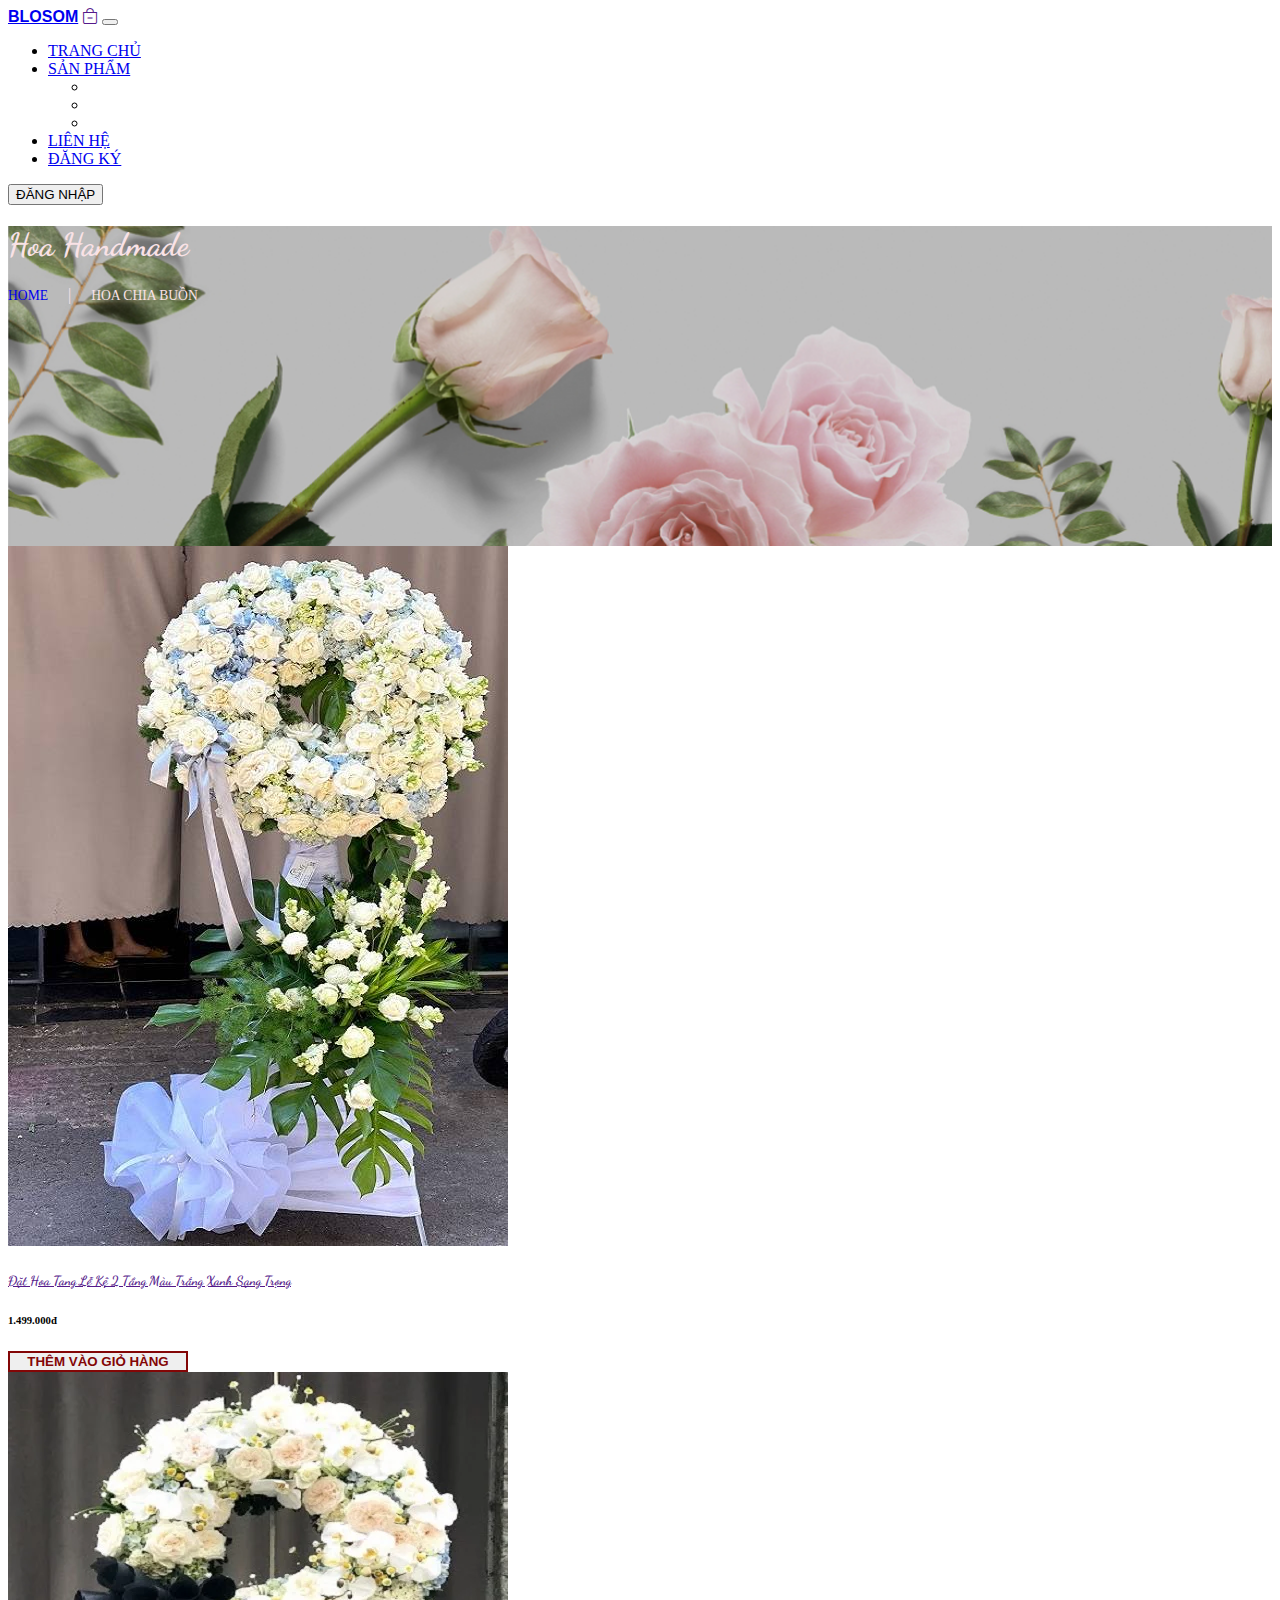
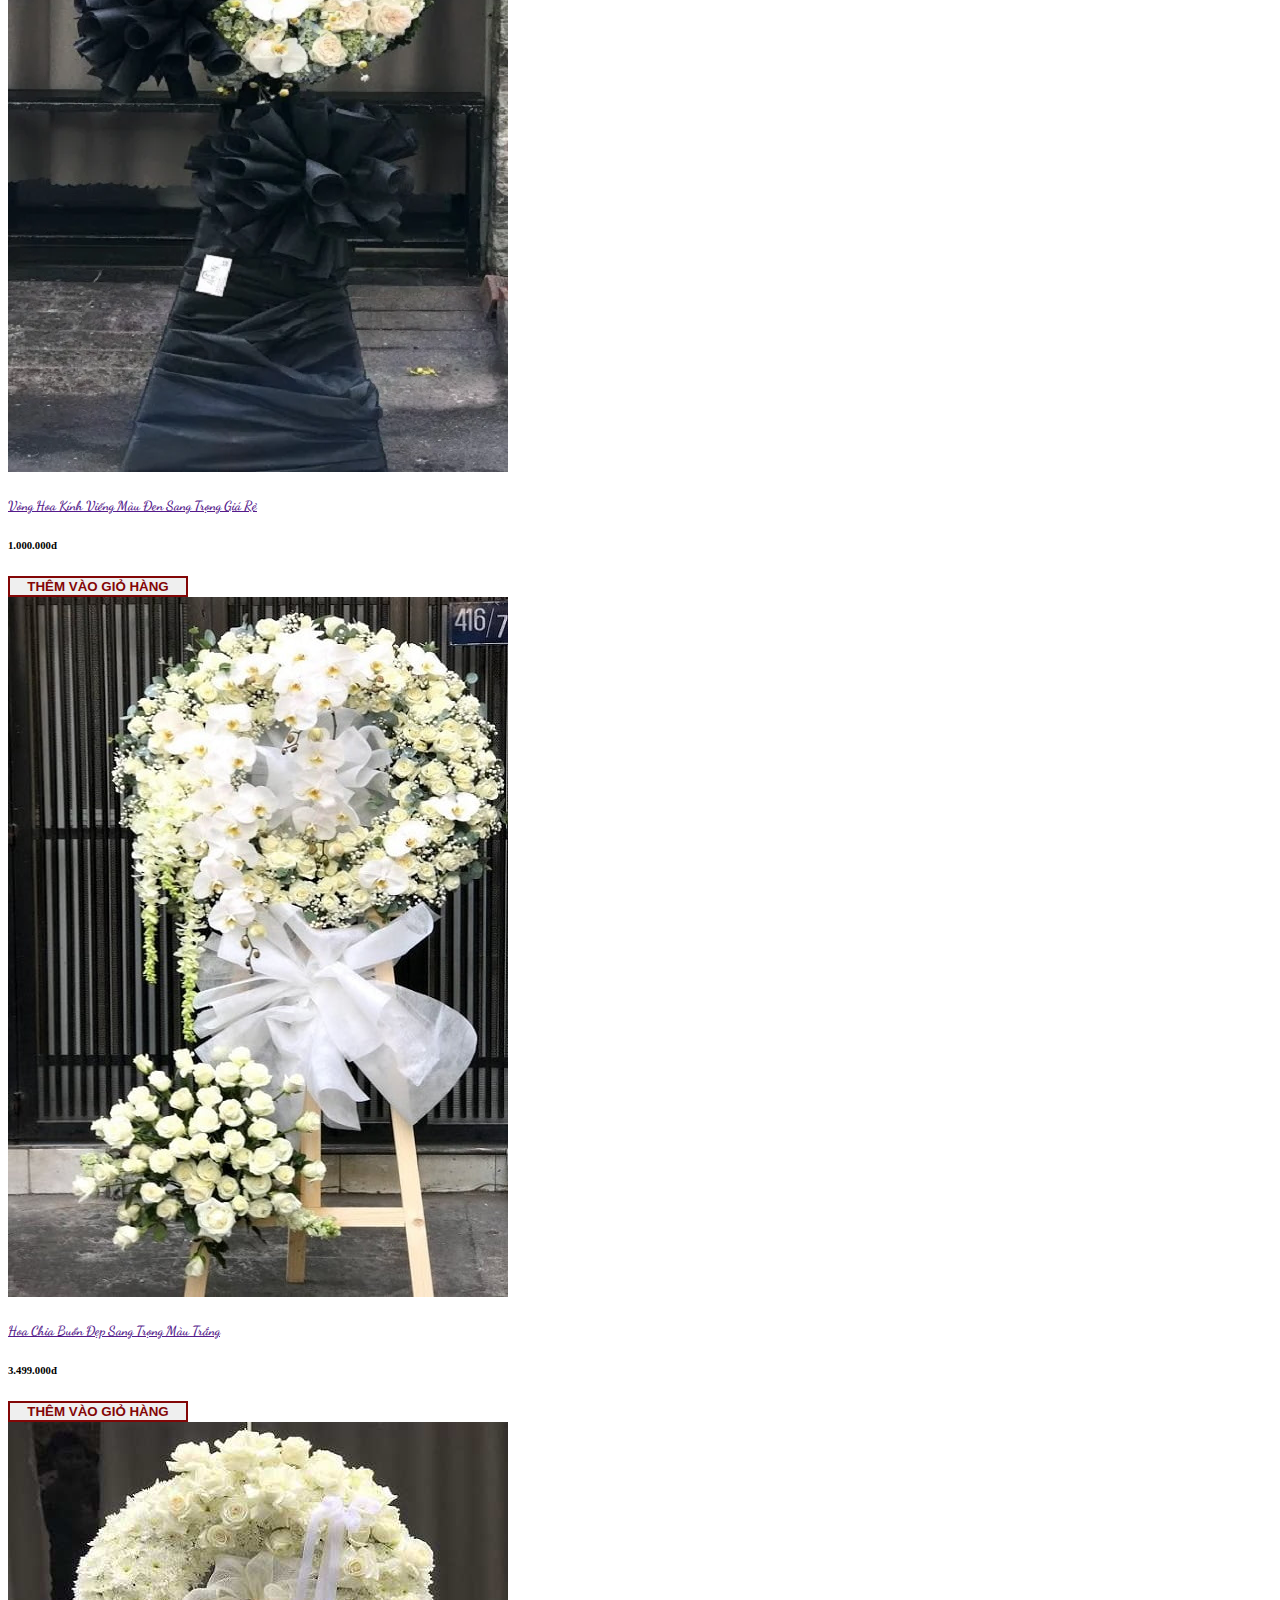
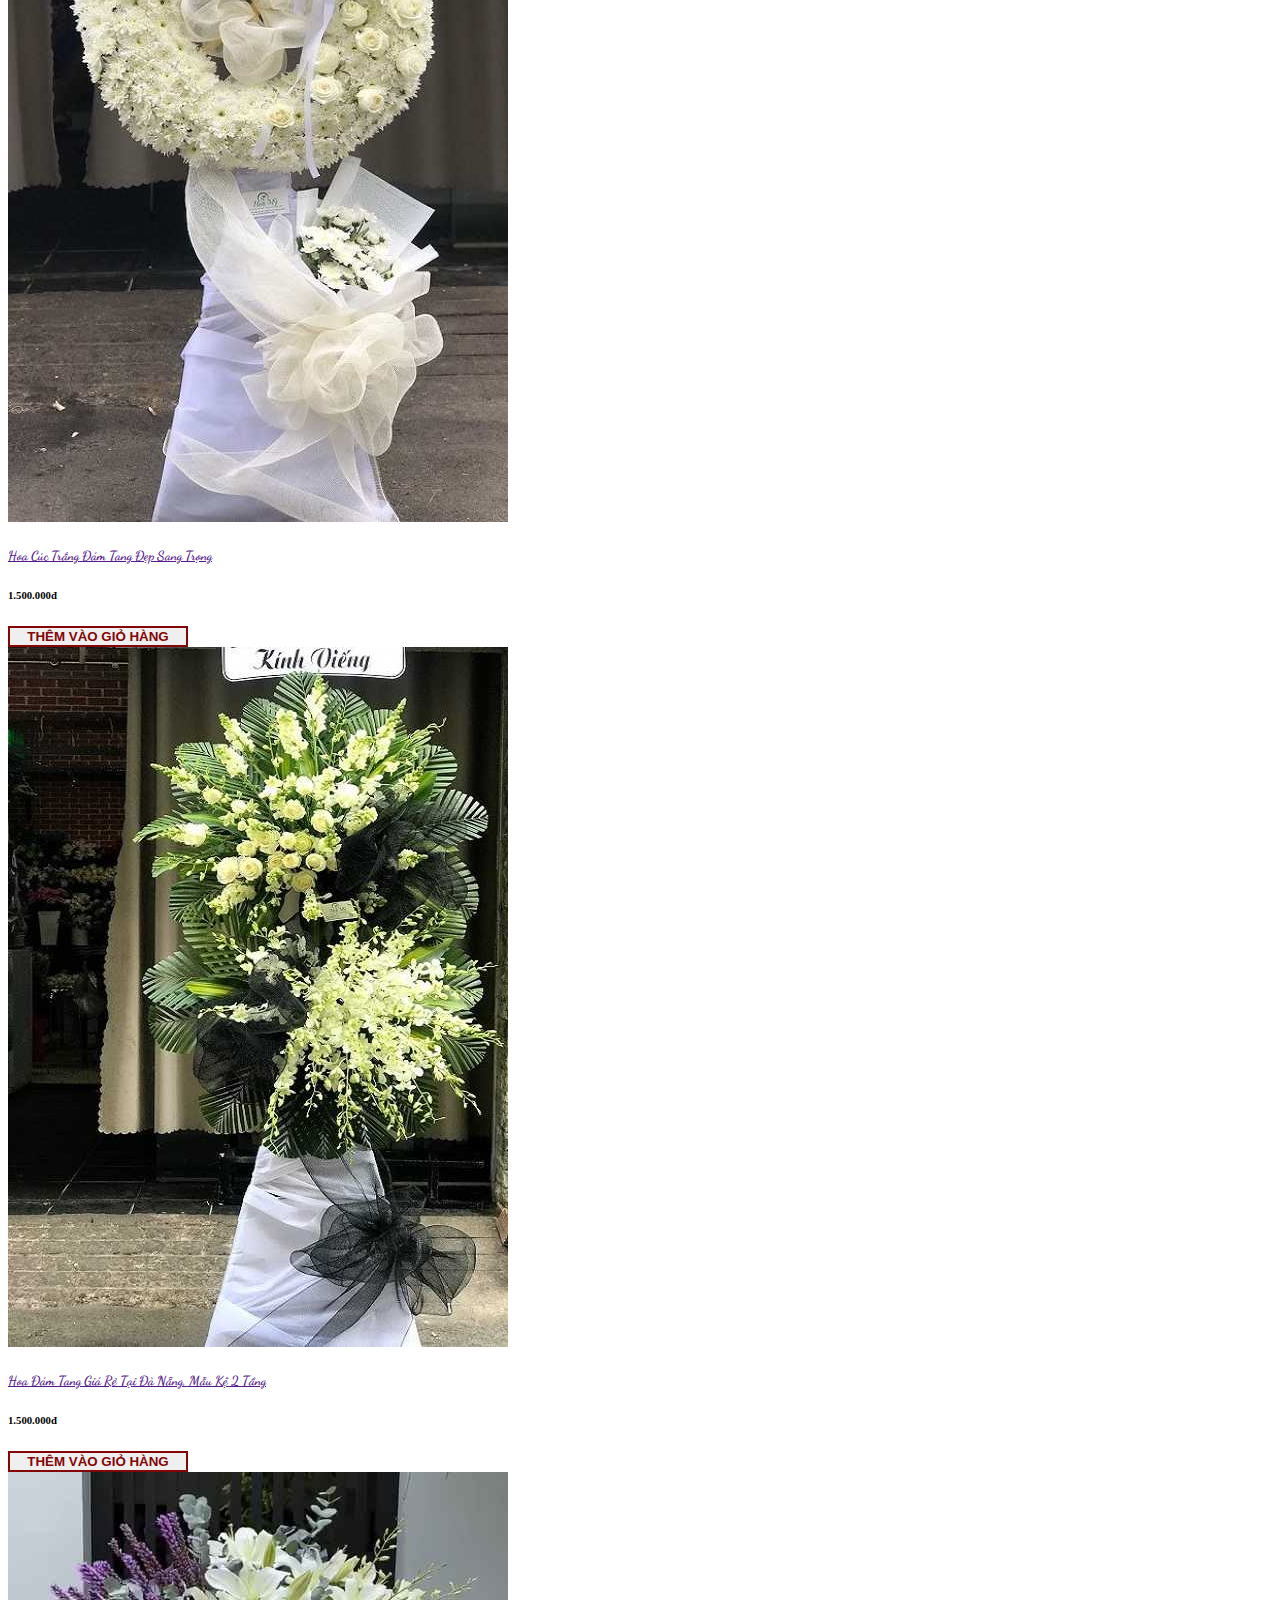
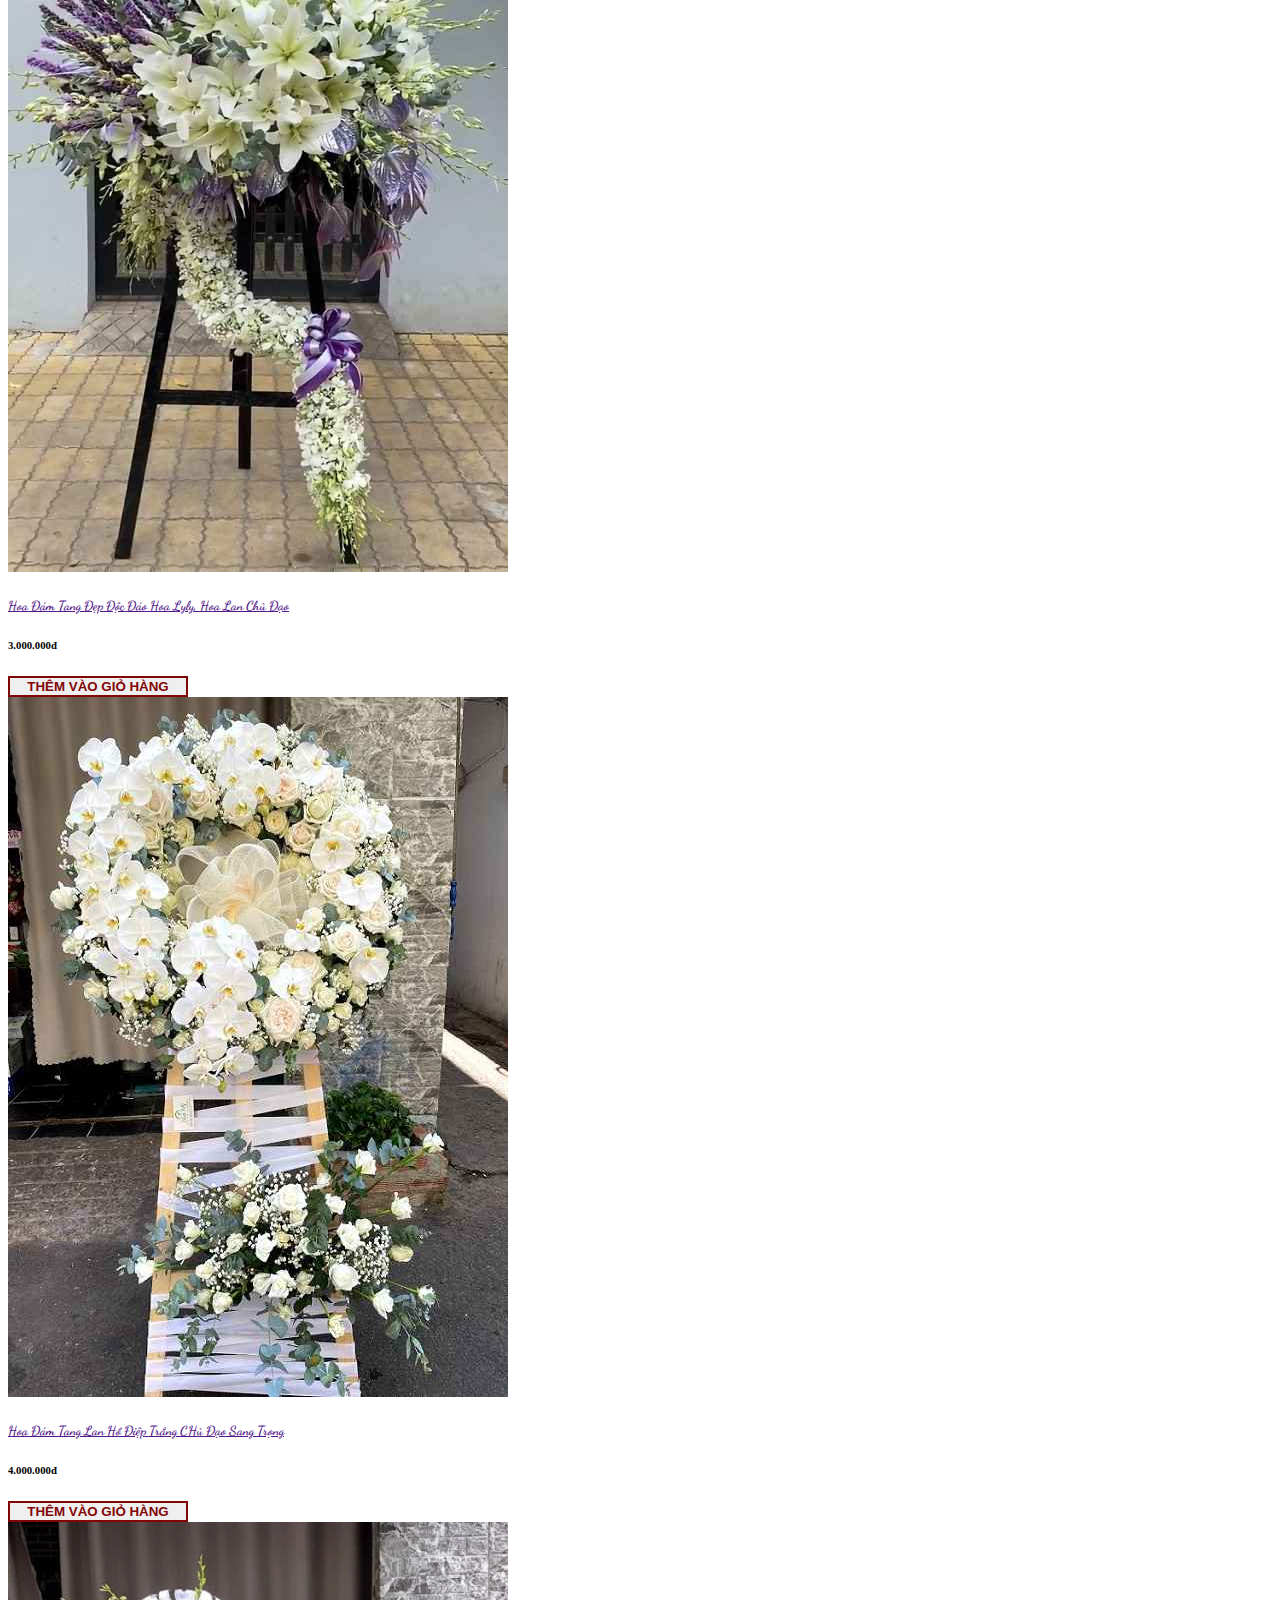
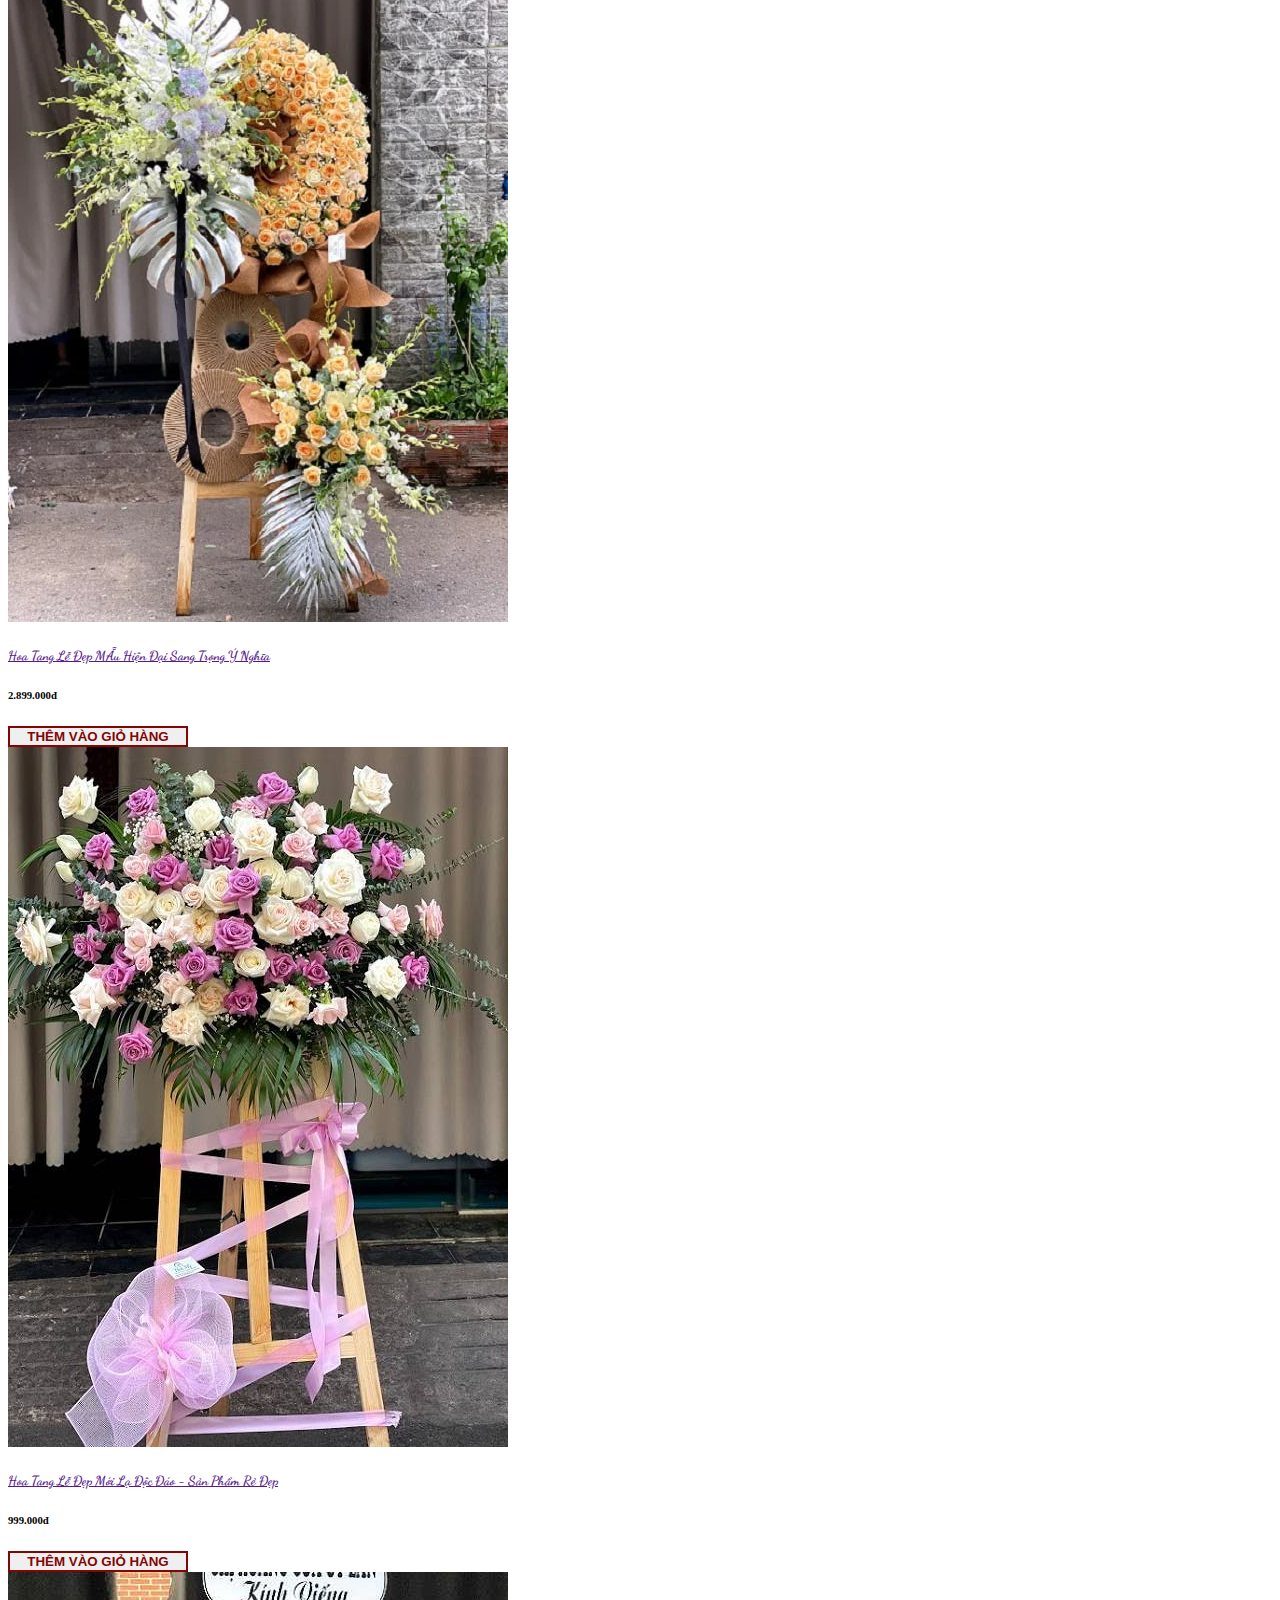
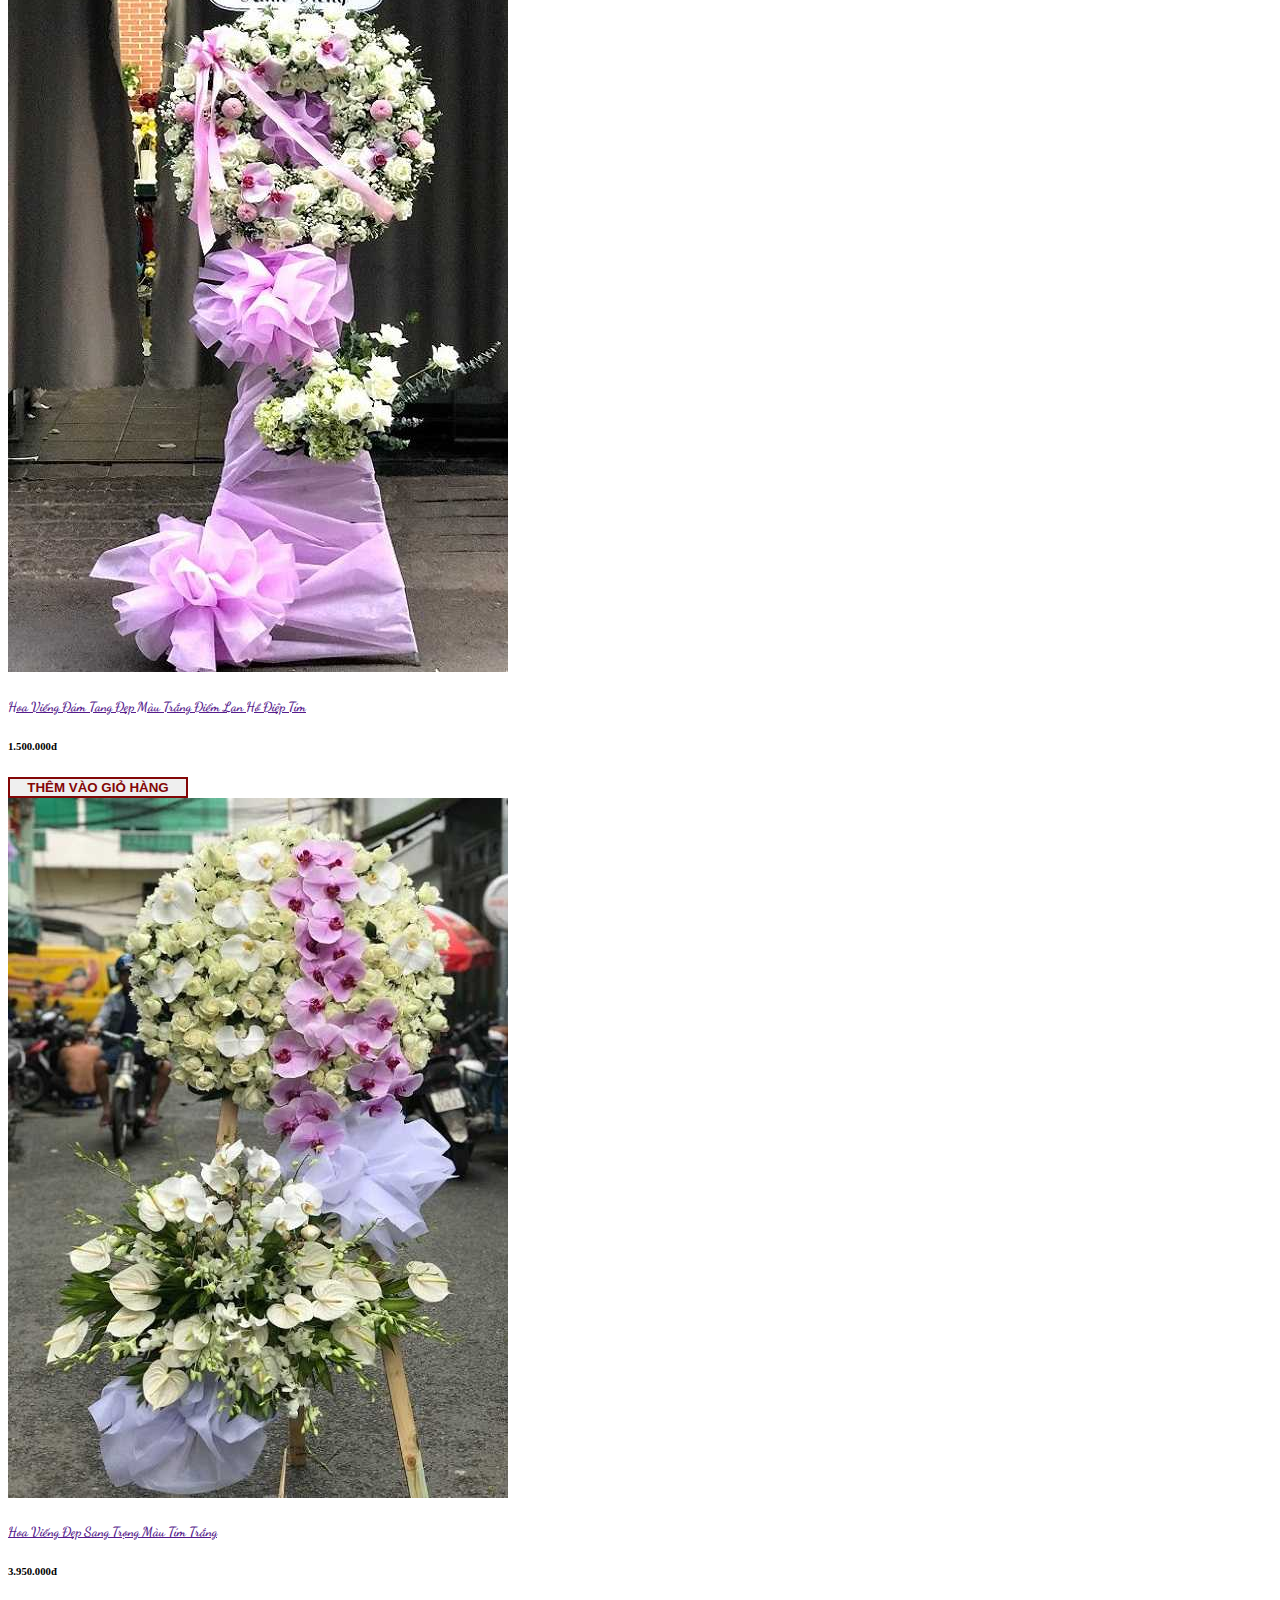
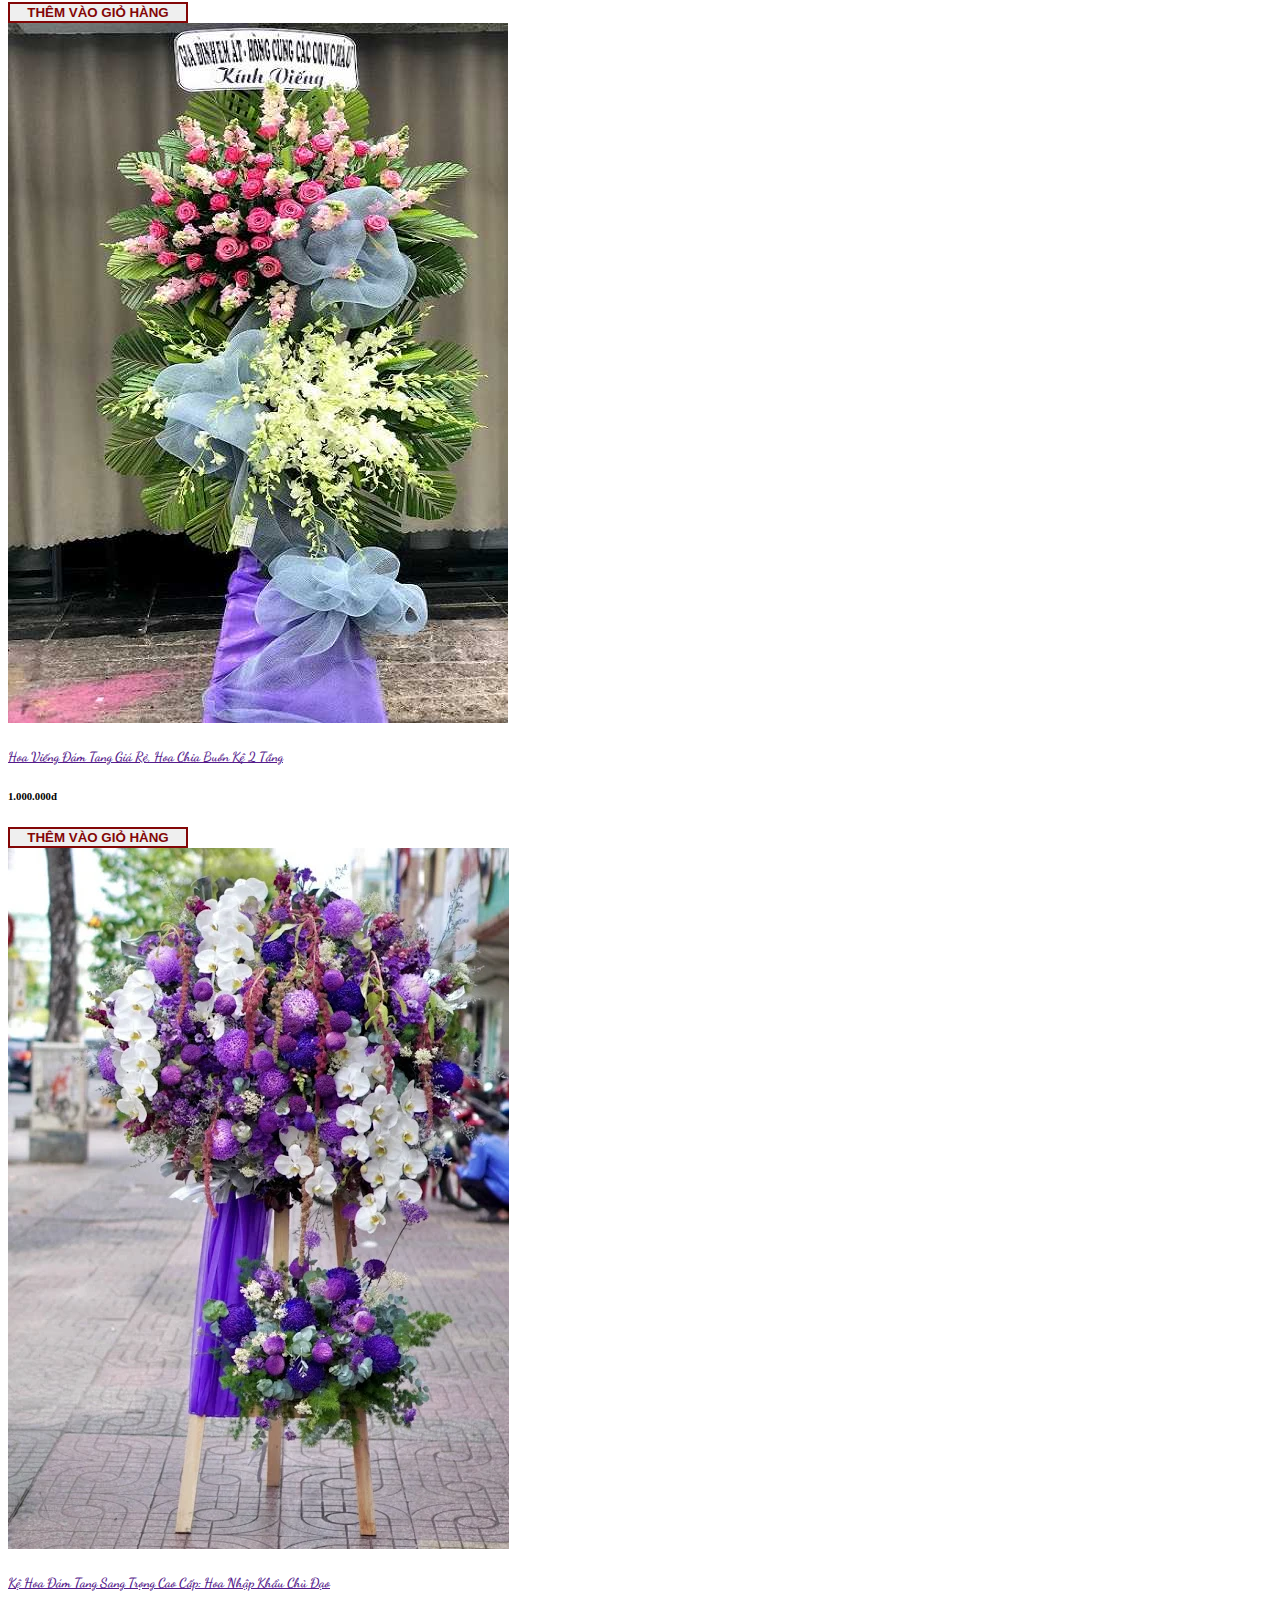
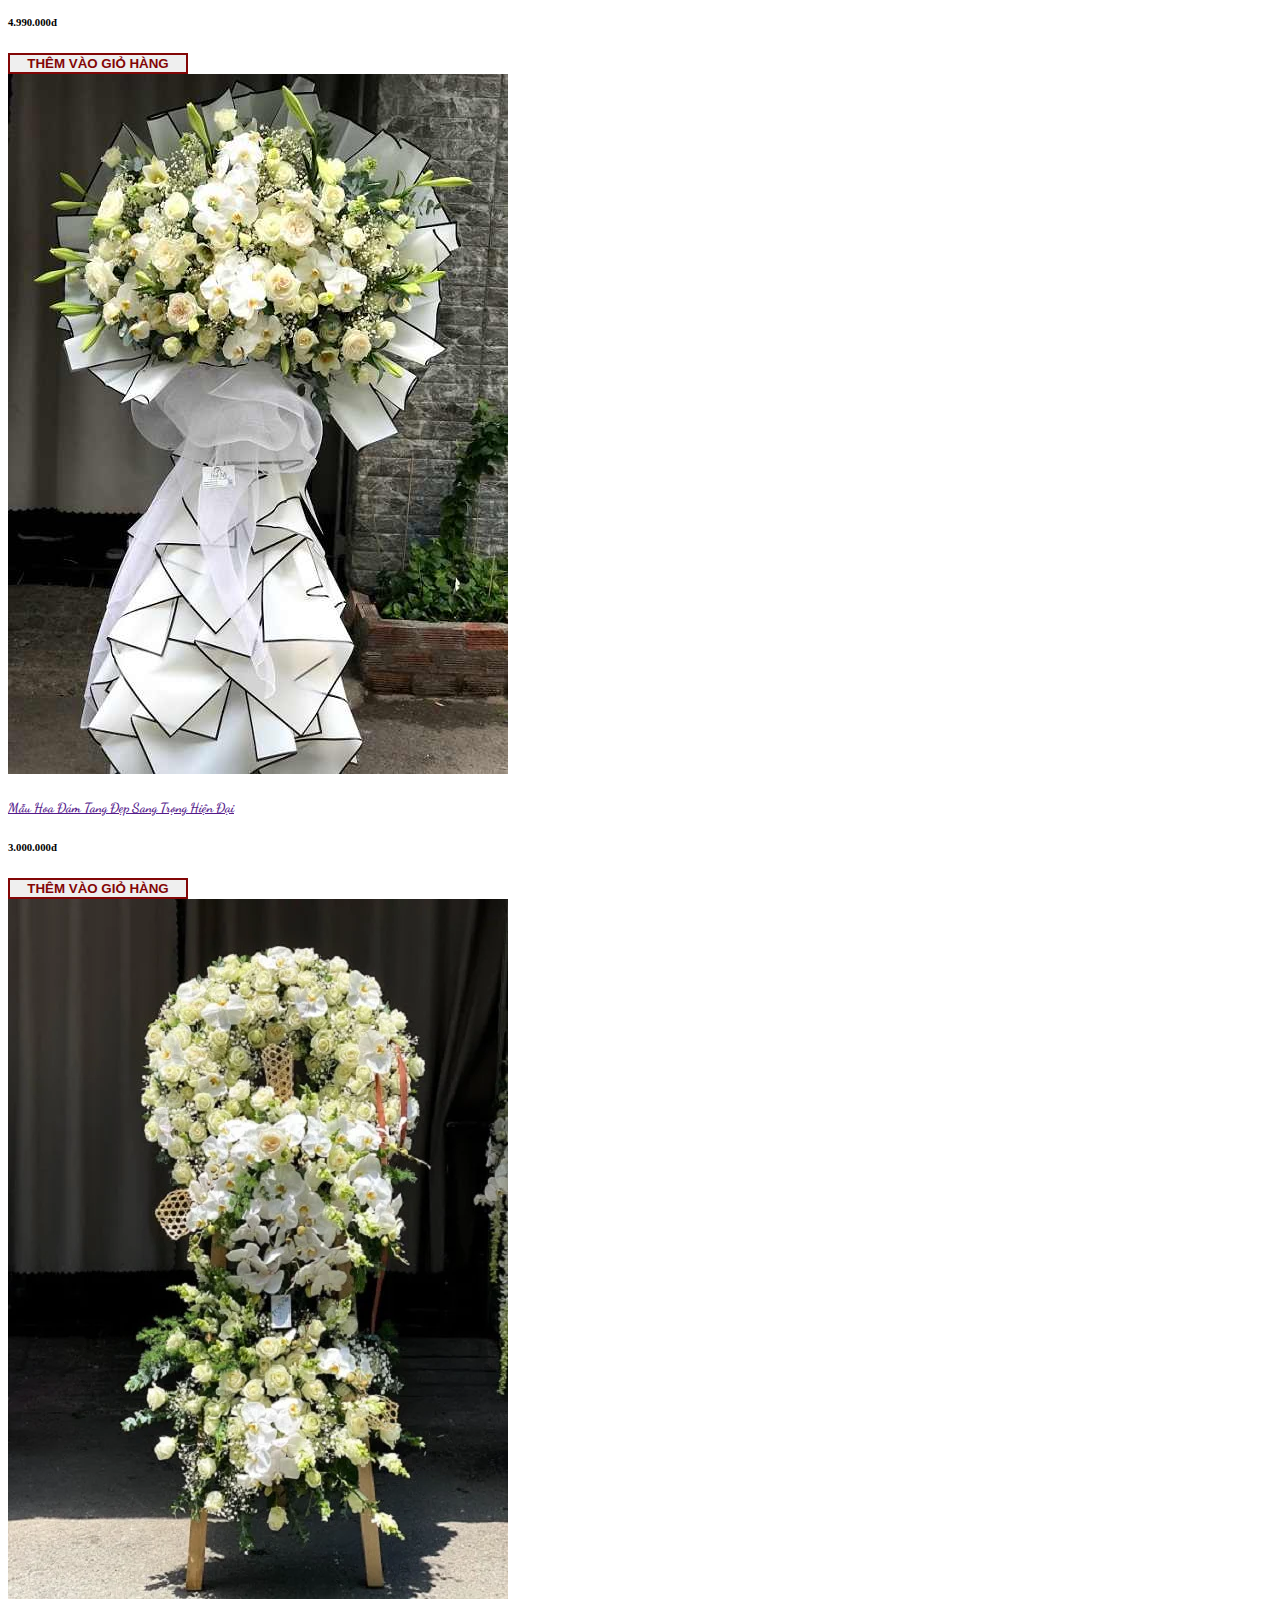
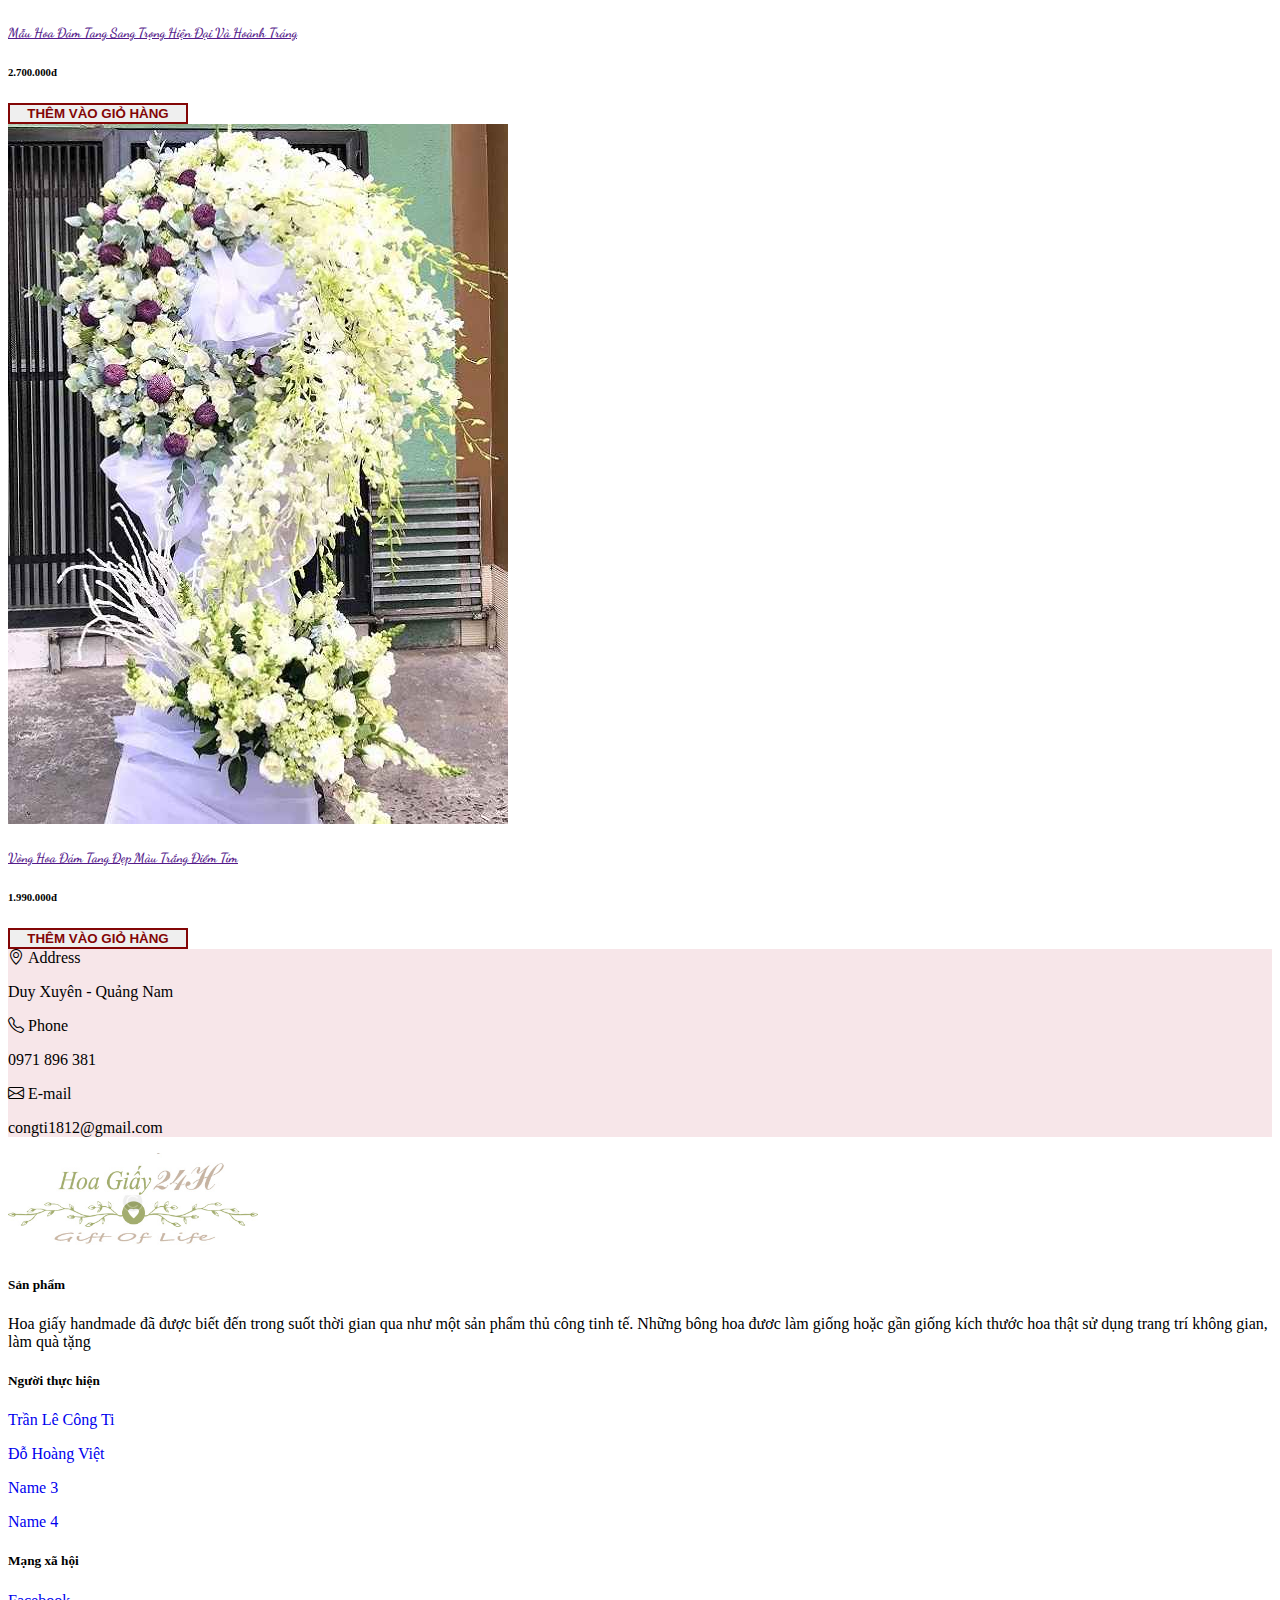
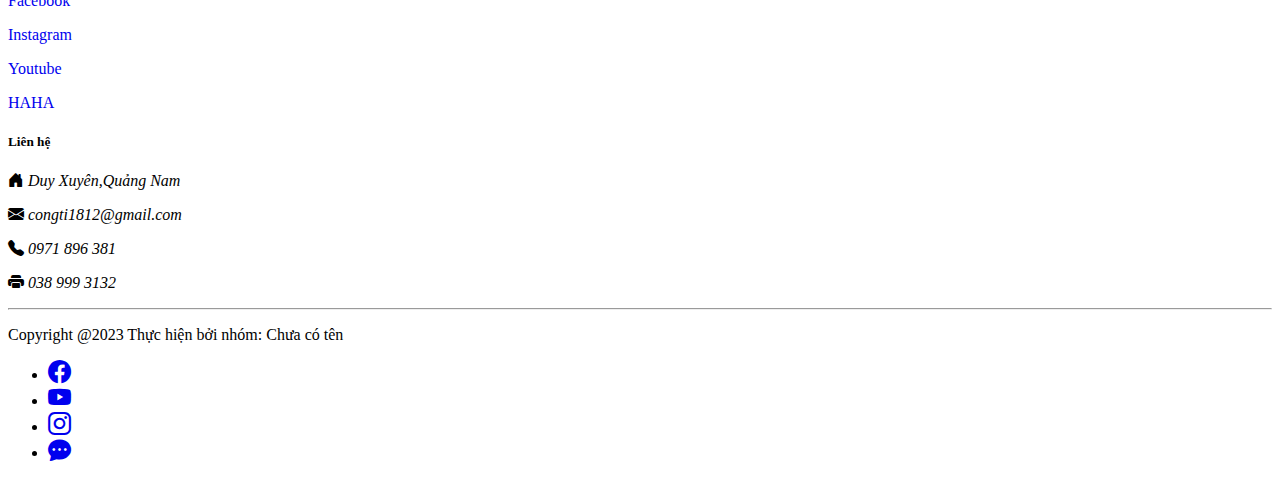
<file: sanpham_hoachiabuon.html>
<!DOCTYPE html>
<html lang="en">
<head>
    <meta charset="UTF-8">
    <meta http-equiv="X-UA-Compatible" content="IE=edge">
    <meta name="viewport" content="width=device-width, initial-scale=1.0">
    <title>FLOWER</title>
    <link href="https://cdn.jsdelivr.net/npm/bootstrap@5.3.0-alpha3/dist/css/bootstrap.min.css" rel="stylesheet" integrity="sha384-KK94CHFLLe+nY2dmCWGMq91rCGa5gtU4mk92HdvYe+M/SXH301p5ILy+dN9+nJOZ" crossorigin="anonymous">
    <link rel="stylesheet" href="https://cdn.jsdelivr.net/npm/bootstrap-icons@1.10.5/font/bootstrap-icons.css">
    <link rel="preconnect" href="https://fonts.googleapis.com">
    <link rel="preconnect" href="https://fonts.gstatic.com" crossorigin>
    <link href="https://fonts.googleapis.com/css2?family=Dancing+Script:wght@400;700&display=swap" rel="stylesheet">
    <link rel="stylesheet" href="css/header_footer.css">
    <link rel="stylesheet" href="css/banner.css">
    <link rel="stylesheet" href="css/sanpham.css">
</head>
<body>

    <!-- HEADER -->
    <header class="sticky-top">
        <nav class="navbar navbar-expand-lg navbar-dark bg-success px-4">
            <div class="container-fluid text-center">
                    <a class="navbar-brand fs-4" href="#">BLOSOM</a>
                    <a href="" style="margin-top: -7px;"><i class="bi bi-bag-dash text-white fs-3 me-4"></i></a>
                    <button class="navbar-toggler" type="button" data-bs-toggle="collapse" data-bs-target="#navbarNavDropdown" aria-controls="navbarNavDropdown" aria-expanded="false" aria-label="Toggle navigation">
                      <span class="navbar-toggler-icon"></span>
                    </button>
                    <div class="collapse navbar-collapse menu " id="navbarNavDropdown">
                        
                        <ul class="navbar-nav ms-auto">
                          <li class="nav-item">
                            <a class="nav-link active menu1" href="trangchu.html">TRANG CHỦ</a>
                          </li>
                          <li class="nav-item dropdown">
                            <a class="nav-link active" href="#" role="button" data-bs-toggle="dropdown" aria-expanded="false">
                              SẢN PHẨM
                            </a>
                            <ul class="dropdown-menu bg-success">
                              <li><a class="dropdown-item" href="sanpham.html">HOA BÓ</a></li>
                              <li><a class="dropdown-item" href="sanpham_hoakhaitruong.html">HOA KHAI TRƯƠNG</a></li>
                              <li><a class="dropdown-item" href="sanpham_hoachiabuon.html">HOA CHIA BUỒN</a></li>
                            </ul>
                          </li>
                          <li class="nav-item">
                            <a class="nav-link active menu1" href="lienhe.html">LIÊN HỆ</a>
                          </li>
                          <li class="nav-item">
                            <a class="nav-link active menu1" href="dangky.html">ĐĂNG KÝ</a>
                          </li>
                        </ul>
                        <a href="dangnhap.html">
                            <button type="button" class="btn btn-outline-light ms-1">ĐĂNG NHẬP</button>
                        </a> 
                    </div>
              </div>
          </nav>
    </header>
    <!-- HEADER -->

    <!-- BANNER -->
    <div class="banner w-100 mb-5 d-flex justify-content-center align-items-center text-center">
           <div>
                <h1 class="fs-1">Hoa Handmade</h1>
                <a class="text-white" href="trangchu.html">HOME</a>
                <span class="ngach"></span>
                <span class="text">HOA CHIA BUỒN</span>
           </div>
    </div>
    <!-- BANNER -->


    <!-- MAIN -->
    <main>
        <div class="container sanphanvjp pb-5">
            <div class="row">  
              <div class="col-12 col-sm-6 col-md-4 col-lg-3 text-center mb-4">
                    <a href="">
                         <img class="w-100 h-auto" src="images_hoachiabuon/tangle_ke-2-tang-mau-trang-sang-trong.jpg" alt="">
                    </a>
                    <a class="text-decoration-none" href="">
                         <h5 class="mt-3 text-dark fw-bolder" style="font-family: 'Dancing Script', cursive;">Đặt Hoa Tang Lễ Kệ 2 Tầng Màu Trắng Xanh Sạng Trọng</h5>
                    </a>
                    <h6 class="text-danger fw-bold my-3">1.499.000đ</h6>
                    <button class="btn navbar-btn">THÊM VÀO GIỎ HÀNG</button>
              </div> 

              <div class="col-12 col-sm-6 col-md-4 col-lg-3 text-center mb-4">
                <a href="">
                     <img class="w-100 h-auto" src="images_hoachiabuon/vong-hoa-vieng-dt-nen-chon-hoa-gi.webp" alt="">
                </a>
                <a class="text-decoration-none" href="">
                     <h5 class="mt-3 text-dark fw-bolder" style="font-family: 'Dancing Script', cursive;">Vòng Hoa Kính Viếng Màu Đen Sang Trọng Giá Rẻ</h5>
                </a>
                <h6 class="text-danger fw-bold my-3">1.000.000đ</h6>
                <button class="btn navbar-btn">THÊM VÀO GIỎ HÀNG</button>
              </div>

              <div class="col-12 col-sm-6 col-md-4 col-lg-3 text-center mb-4">
                <a href="">
                     <img class="w-100 h-auto" src="images_hoachiabuon/chiabuon_dep-sang-trong-mau-trang.jpg" alt="lo">
                </a>
                <a class="text-decoration-none" href="">
                     <h5 class="mt-3 text-dark fw-bolder" style="font-family: 'Dancing Script', cursive;">Hoa Chia Buồn Đẹp Sang Trọng Màu Trắng</h5>
                </a>
                <h6 class="text-danger fw-bold my-3">3.499.000đ</h6>
                <button class="btn navbar-btn">THÊM VÀO GIỎ HÀNG</button>
              </div>

              <div class="col-12 col-sm-6 col-md-4 col-lg-3 text-center mb-4">
                <a href="">
                     <img class="w-100 h-auto" src="images_hoachiabuon/hoa-cuc-trang-damtang.jpg" alt="">
                </a>
                <a class="text-decoration-none" href="">
                     <h5 class="mt-3 text-dark fw-bolder" style="font-family: 'Dancing Script', cursive;">Hoa Cúc Trắng Đám Tang Đẹp Sang Trọng</h5>
                </a>
                <h6 class="text-danger fw-bold my-3">1.500.000đ</h6>
                <button class="btn navbar-btn">THÊM VÀO GIỎ HÀNG</button>
              </div>


              
              <div class="col-12 col-sm-6 col-md-4 col-lg-3 text-center mb-4">
                <a href="">
                     <img class="w-100 h-auto" src="images_hoachiabuon/hoa-damtang-gia-re-2-tang.jpg" alt="">
                </a>
                <a class="text-decoration-none" href="">
                     <h5 class="mt-3 text-dark fw-bolder" style="font-family: 'Dancing Script', cursive;">Hoa Đám Tang Giá Rẻ Tại Đà Nẵng, Mẫu Kệ 2 Tầng</h5>
                </a>
                <h6 class="text-danger fw-bold my-3">1.500.000đ</h6>
                <button class="btn navbar-btn">THÊM VÀO GIỎ HÀNG</button>
              </div>

              <div class="col-12 col-sm-6 col-md-4 col-lg-3 text-center mb-4">
                 <a href="">
                      <img class="w-100 h-auto" src="images_hoachiabuon/damtang_hoa-lyly-lan-chu-dao.jpg" alt="">
                 </a>
                 <a class="text-decoration-none" href="">
                      <h5 class="mt-3 text-dark fw-bolder" style="font-family: 'Dancing Script', cursive;">Hoa Đám Tang Đẹp Độc Đáo Hoa Lyly, Hoa Lan Chủ Đạo</h5>
                 </a>
                 <h6 class="text-danger fw-bold my-3">3.000.000đ</h6>
                 <button class="btn navbar-btn">THÊM VÀO GIỎ HÀNG</button>
              </div>

              <div class="col-12 col-sm-6 col-md-4 col-lg-3 text-center mb-4">
                <a href="">
                     <img class="w-100 h-auto" src="images_hoachiabuon/dam-tang-lan-ho-diep-trang.jpg" alt="">
                </a>
                <a class="text-decoration-none" href="">
                     <h5 class="mt-3 text-dark fw-bolder" style="font-family: 'Dancing Script', cursive;">Hoa Đám Tang Lan Hồ Điệp Trắng CHủ Đạo Sang Trọng</p></h5>
                </a>
                <h6 class="text-danger fw-bold my-3">4.000.000đ</h6>
                <button class="btn navbar-btn">THÊM VÀO GIỎ HÀNG</button>
              </div>

              <div class="col-12 col-sm-6 col-md-4 col-lg-3 text-center mb-4">
                <a href="">
                     <img class="w-100 h-auto" src="images_hoachiabuon/tang-le-dep-mau-hien-dai-dang-trong.webp"">
                </a>
                <a class="text-decoration-none" href="">
                     <h5 class="mt-3 text-dark fw-bolder" style="font-family: 'Dancing Script', cursive;">Hoa Tang Lễ Đẹp MẪu Hiện Đại Sang Trọng Ý Nghĩa</h5>
                </a>
                <h6 class="text-danger fw-bold my-3">2.899.000đ</h6>
                <button class="btn navbar-btn">THÊM VÀO GIỎ HÀNG</button>
              </div>
             

              
                

             
              <div class="col-12 col-sm-6 col-md-4 col-lg-3 text-center mb-4">
                <a href="">
                     <img class="w-100 h-auto" src="images_hoachiabuon/hoa-tang-le-dep-moi-la-doc-dao.jpg" alt="">
                </a>
                <a class="text-decoration-none" href="">
                     <h5 class="mt-3 text-dark fw-bolder" style="font-family: 'Dancing Script', cursive;">Hoa Tang Lễ Đẹp Mới Lạ Độc Đáo - Sản Phẩm Rẻ Đẹp</h5>
                </a>
                <h6 class="text-danger fw-bold my-3">999.000đ</h6>
                <button class="btn navbar-btn">THÊM VÀO GIỎ HÀNG</button>
              </div>

             
              <div class="col-12 col-sm-6 col-md-4 col-lg-3 text-center mb-4">
                <a href="">
                     <img class="w-100 h-auto" src="images_hoachiabuon/hoa-viem-dep-mau-trang-diem-lan-hd-tim.jpg" alt="">
                </a>
                <a class="text-decoration-none" href="">
                     <h5 class="mt-3 text-dark fw-bolder" style="font-family: 'Dancing Script', cursive;">Hoa Viếng Đám Tang Đẹp Màu Trắng Điểm Lan Hồ Điệp Tím</h5>
                </a>
                <h6 class="text-danger fw-bold my-3">1.500.000đ</h6>
                <button class="btn navbar-btn">THÊM VÀO GIỎ HÀNG</button>
              </div>

              <div class="col-12 col-sm-6 col-md-4 col-lg-3 text-center mb-4">
                <a href="">
                     <img class="w-100 h-auto" src="images_hoachiabuon/hoa-vieng-dep-sangtrong-tim-trang.jpg" alt="">
                </a>
                <a class="text-decoration-none" href="">
                     <h5 class="mt-3 text-dark fw-bolder" style="font-family: 'Dancing Script', cursive;">Hoa Viếng Đẹp Sang Trọng Màu Tím Trắng</h5>
                </a>
                <h6 class="text-danger fw-bold my-3">3.950.000đ</h6>
                <button class="btn navbar-btn">THÊM VÀO GIỎ HÀNG</button>
              </div>

              <div class="col-12 col-sm-6 col-md-4 col-lg-3 text-center mb-4">
                <a href="">
                     <img class="w-100 h-auto" src="images_hoachiabuon/hoa-vieng-tang-re-chia-buon.jpg" alt="">
                </a>
                <a class="text-decoration-none" href="">
                     <h5 class="mt-3 text-dark fw-bolder" style="font-family: 'Dancing Script', cursive;">Hoa Viếng Đám Tang Giá Rẻ, Hoa Chia Buồn Kệ 2 Tầng</h5>
                </a>
                <h6 class="text-danger fw-bold my-3">1.000.000đ</h6>
                <button class="btn navbar-btn">THÊM VÀO GIỎ HÀNG</button>
             </div>
              

              

             
               


              <div class="col-12 col-sm-6 col-md-4 col-lg-3 text-center mb-4">
                <a href="">
                     <img class="w-100 h-auto" src="images_hoachiabuon/ke-hoa-dt-sang-trong-cao-cap.webp" alt="">
                </a>
                <a class="text-decoration-none" href="">
                     <h5 class="mt-3 text-dark fw-bolder" style="font-family: 'Dancing Script', cursive;">Kệ Hoa Đám Tang Sang Trọng Cao Cấp: Hoa Nhập Khẩu Chủ Đạo</h5>
                </a>
                <h6 class="text-danger fw-bold my-3">4.990.000đ</h6>
                <button class="btn navbar-btn">THÊM VÀO GIỎ HÀNG</button>
              </div>

              <div class="col-12 col-sm-6 col-md-4 col-lg-3 text-center mb-4">
                 <a href="">
                      <img class="w-100 h-auto" src="images_hoachiabuon/mau-hoa-dam-tang-dep-hien-dai.jpg" alt="">
                 </a>
                 <a class="text-decoration-none" href="">
                      <h5 class="mt-3 text-dark fw-bolder" style="font-family: 'Dancing Script', cursive;">Mẫu Hoa Đám Tang Đẹp Sang Trọng Hiện Đại</h5>
                 </a>
                 <h6 class="text-danger fw-bold my-3">3.000.000đ</h6>
                 <button class="btn navbar-btn">THÊM VÀO GIỎ HÀNG</button>
              </div>

              <div class="col-12 col-sm-6 col-md-4 col-lg-3 text-center mb-4">
                 <a href="">
                      <img class="w-100 h-auto" src="images_hoachiabuon/mau-hoa-dam-tang-hoang-trang.jpg" alt="">
                 </a>
                 <a class="text-decoration-none" href="">
                      <h5 class="mt-3 text-dark fw-bolder" style="font-family: 'Dancing Script', cursive;">Mẫu Hoa Đám Tang Sang Trọng Hiện Đại Và Hoành Tráng</h5>
                 </a>
                 <h6 class="text-danger fw-bold my-3">2.700.000đ</h6>
                 <button class="btn navbar-btn">THÊM VÀO GIỎ HÀNG</button>
              </div>

              <div class="col-12 col-sm-6 col-md-4 col-lg-3 text-center mb-4">
                 <a href="">
                      <img class="w-100 h-auto" src="images_hoachiabuon/vong-hoa-dam-tang-dep-mau-trang.jpg" alt="">
                 </a>
                 <a class="text-decoration-none" href="">
                      <h5 class="mt-3 text-dark fw-bolder" style="font-family: 'Dancing Script', cursive;">Vòng Hoa Đám Tang Đẹp Màu Trắng Điềm Tím</h5>
                 </a>
                 <h6 class="text-danger fw-bold my-3">1.990.000đ</h6>
                 <button class="btn navbar-btn">THÊM VÀO GIỎ HÀNG</button>
              </div>  
        </div>
    </div>

     <!-- LIEN HE -->
     <div class="mx-5 mb-5 lien-he mt-5">
        <div class="row border border-0 p-4 border-secondary" style="background-color: rgb(247, 230, 233)">
            <div class="col-12 col-md-4 text-center border-end border-4">
                <i class="bi bi-geo-alt fs-4"></i>
                <b class="fs-5">Address</b>
                <p class="mt-2">Duy Xuyên - Quảng Nam</p>
            </div>
            <div class="col-12 col-md-4 text-center border-end border-4">
                <i class="bi bi-telephone fs-4"></i>
                <b class="fs-5">Phone</b>
                <p class="mt-2">0971 896 381</p>
            </div>
            <div class="col-12 col-md-4 text-center">
                <i class="bi bi-envelope fs-4"></i>
                <b class="fs-5">E-mail</b>
                <p class="mt-2">congti1812@gmail.com</p>
            </div>
        </div>
      </div>
      <!--LAST LIEN HE -->

      <div class=" container-fluid 24h text-center mb-5">
        <img src="images/hoa-giay-24h'.jpg" alt="" class="mw-100" style="width: 250px;">
      </div>
    </main>
    <!-- LAST MAIN -->




    <!-- FOOTER -->
    <footer class="bg-success text-white pt-5 pb-4">
    <div class="container">

        <div class="row">

            <div class="col-md-5 col-lg-3 col-xl-3 mx-auto mt-3">
                <h5 class="mb-4 font-weight-bold text-warning">Sản phẩm</h5>
                <p>Hoa giấy handmade đã được biết đến trong suốt thời gian qua như một sản phẩm thủ công tinh tế. Những bông hoa đươc làm giống hoặc gần giống kích thước hoa thật sử dụng trang trí không gian, làm quà tặng</p>
            </div>

            <div class="col-md-5 col-lg-3 col-xl-2 mx-auto mt-3">
                <h5 class="mb-4 font-weight-bold text-warning">Người thực hiện</h5>
                  <p>
                      <a href="#" class="text-white " style="text-decoration: none;">Trần Lê Công Ti</a>
                  </p>
                  <p>
                      <a href="#" class="text-white " style="text-decoration: none;">Đỗ Hoàng Việt</a>
                  </p>
                  <p>
                      <a href="#" class="text-white " style="text-decoration: none;">Name 3</a>
                  </p>
                  <p>
                      <a href="#" class="text-white " style="text-decoration: none;">Name 4</a>
                  </p>
              </div>

              <div class="col-md-5 col-lg-3 col-xl-2 mx-auto mt-3">
                  <h5 class="mb-4 font-weight-bold text-warning">Mạng xã hội</h5>
                  <p>
                      <a href="#" class="text-white " style="text-decoration: none;">Facebook</a>
                  </p>
                  <p>
                      <a href="#" class="text-white " style="text-decoration: none;">Instagram</a>
                  </p>
                  <p>
                      <a href="#" class="text-white " style="text-decoration: none;">Youtube</a>
                  </p>
                  <p>
                      <a href="#" class="text-white " style="text-decoration: none;">HAHA</a>
                  </p>
            </div>

            <div class="col-md-5 col-lg-3 col-xl-3 mx-auto mt-3">
                  <h5 class="mb-4 font-weight-bold text-warning">Liên hệ</h5>
                  <p>
                      <i class="bi bi-house-door-fill"></i>
                      <i>Duy Xuyên,Quảng Nam</i>
                  </p>
                  <p>
                      <i class="bi bi-envelope-fill"></i>
                      <i>congti1812@gmail.com</i>
                  </p>
                  <p>
                      <i class="bi bi-telephone-fill"></i>
                      <i>0971 896 381</i>
                  </p>
                  <p>
                      <i class="bi bi-printer-fill"></i>
                      <i>038 999 3132</i>
                  </p>
           </div>

              <hr class="mb-4">

              <div class="row ">

                <div class="col-md-7 col-lg-8 text-center">
                    <p class="mt-1">
                        Copyright @2023 Thực hiện bởi nhóm: Chưa có tên
                    </p>
                </div>

                <div class="col-md-5 col-lg-4">
                    <div class=" text-md-right d-flex justify-content-center">
                        <ul class="list-unstyled list-inline d-flex ">
                            <li list-inline-item class="me-5">
                                <a href="#" class="btn-floating btn-sm text-white" style="font-size: 23px;"><i class="bi bi-facebook"></i></a>
                            </li>
                            <li list-inline-item class="me-5">
                                <a href="#" class="btn-floating btn-sm text-white" style="font-size: 23px;"><i class="bi bi-youtube"></i></a>
                            </li>
                            <li list-inline-item class="me-5">
                                <a href="#" class="btn-floating btn-sm text-white" style="font-size: 23px;"><i class="bi bi-instagram"></i></a>
                            </li>
                            <li list-inline-item class="me-5">
                                <a href="#" class="btn-floating btn-sm text-white" style="font-size: 23px;"><i class="bi bi-chat-dots-fill"></i></a>
                            </li>
                        </ul>
                    </div>
                </div>

               


              </div>

        </div>

    </div>
    </footer>
    <!-- FOOTER -->
    <script src="https://cdn.jsdelivr.net/npm/bootstrap@5.3.0-alpha3/dist/js/bootstrap.bundle.min.js" integrity="sha384-ENjdO4Dr2bkBIFxQpeoTz1HIcje39Wm4jDKdf19U8gI4ddQ3GYNS7NTKfAdVQSZe" crossorigin="anonymous"></script>
</body>
</html>
</file>
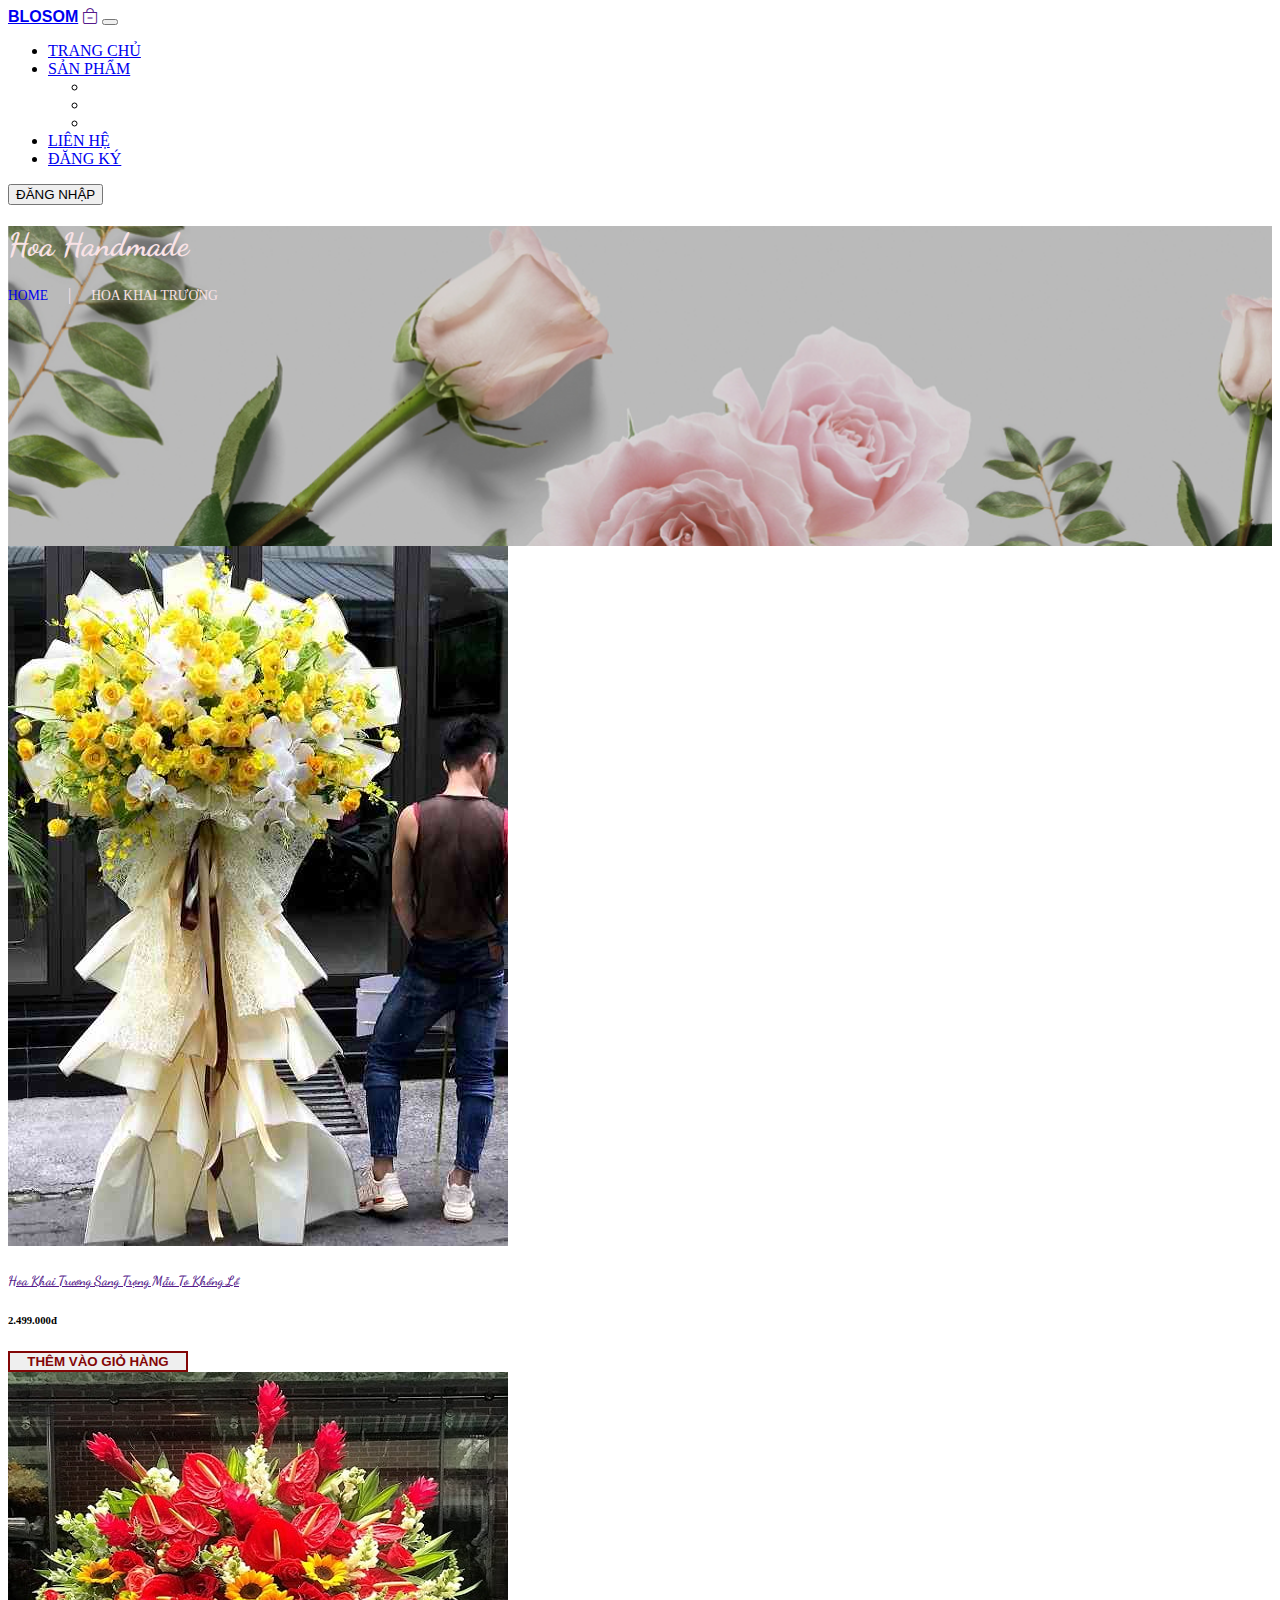
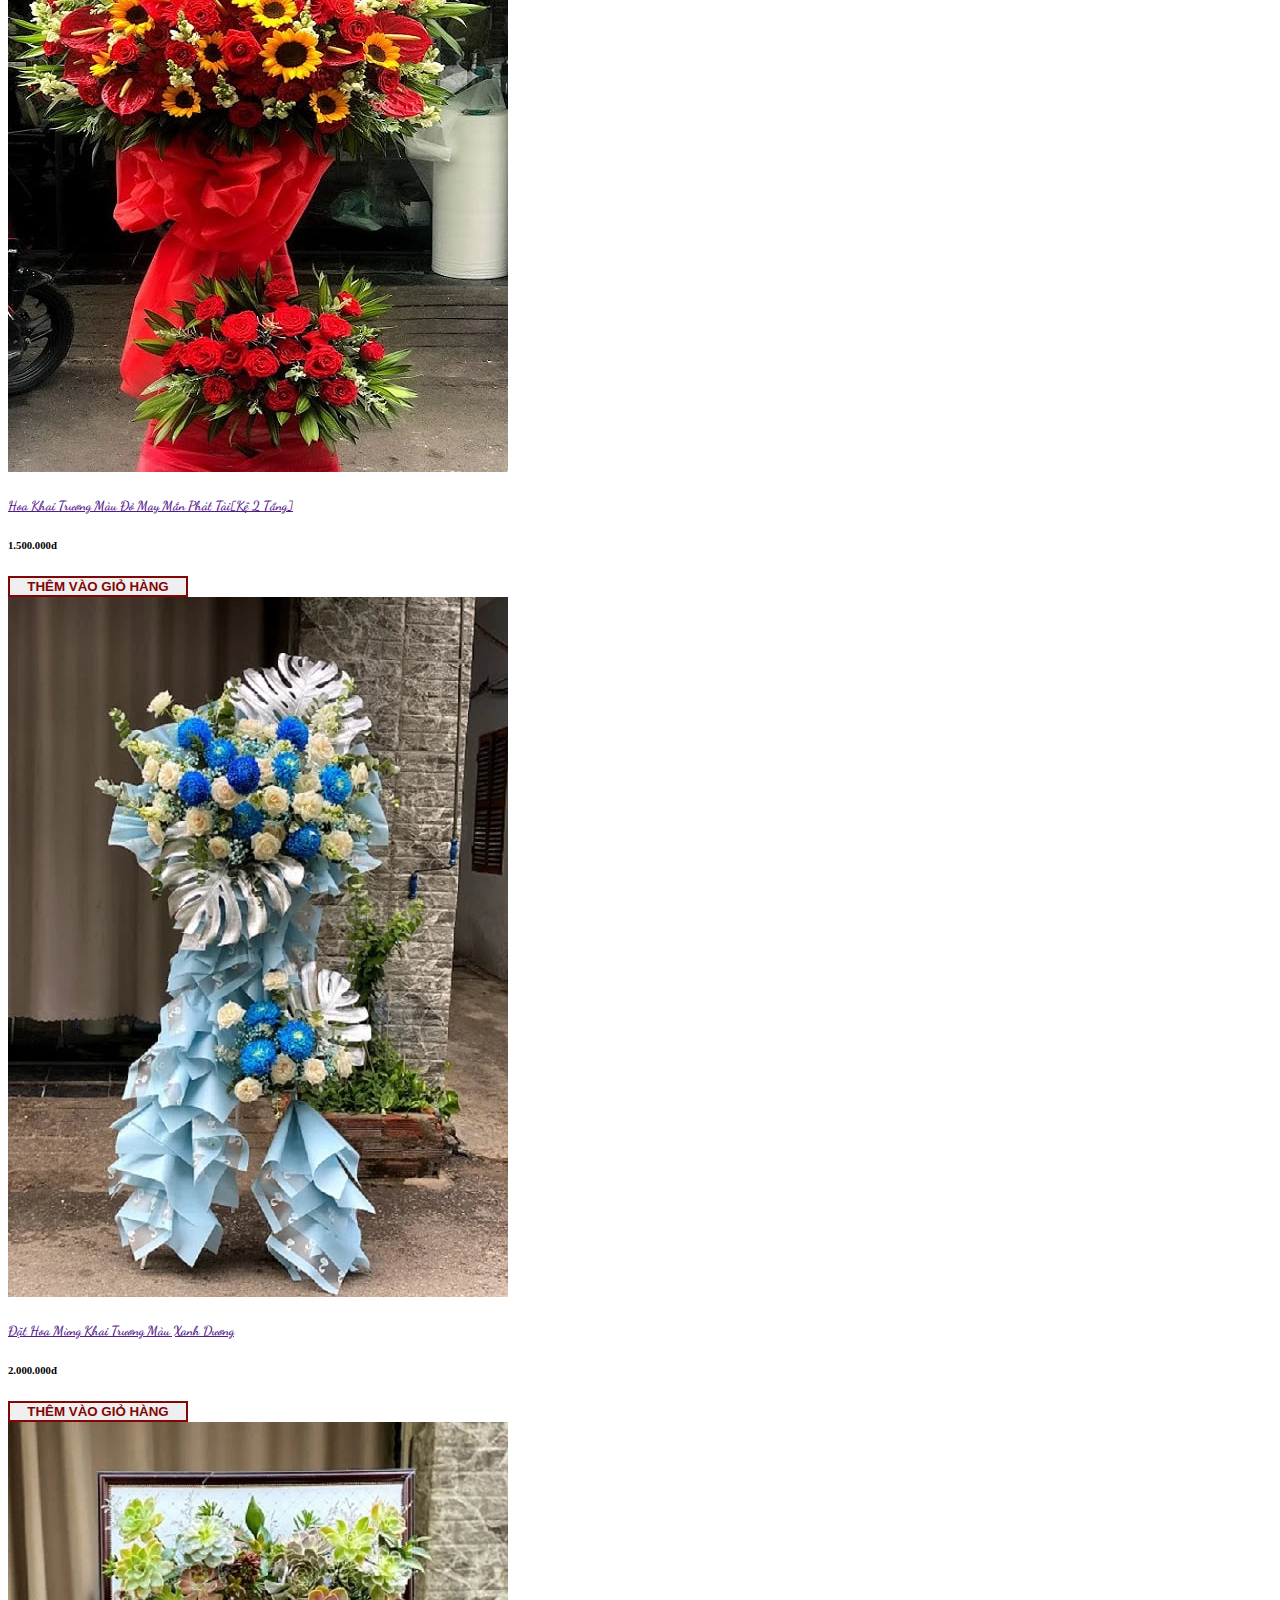
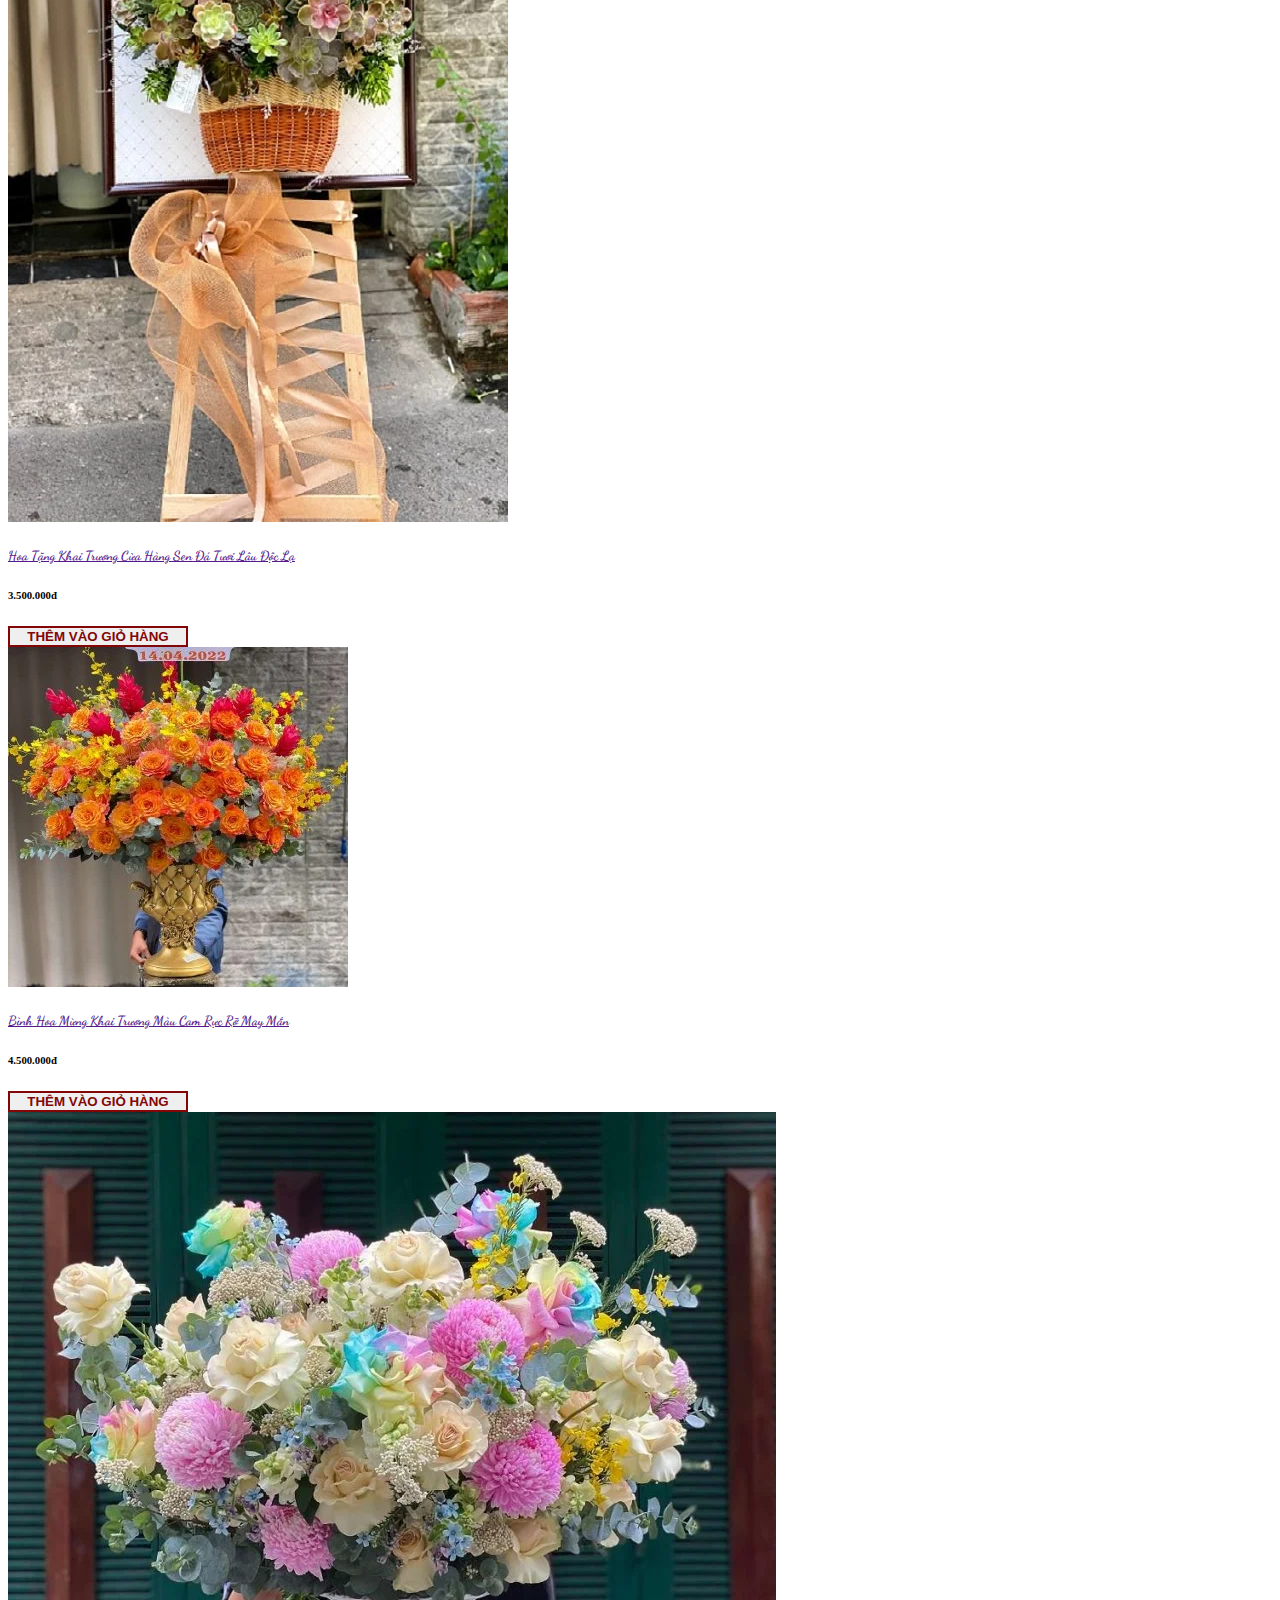
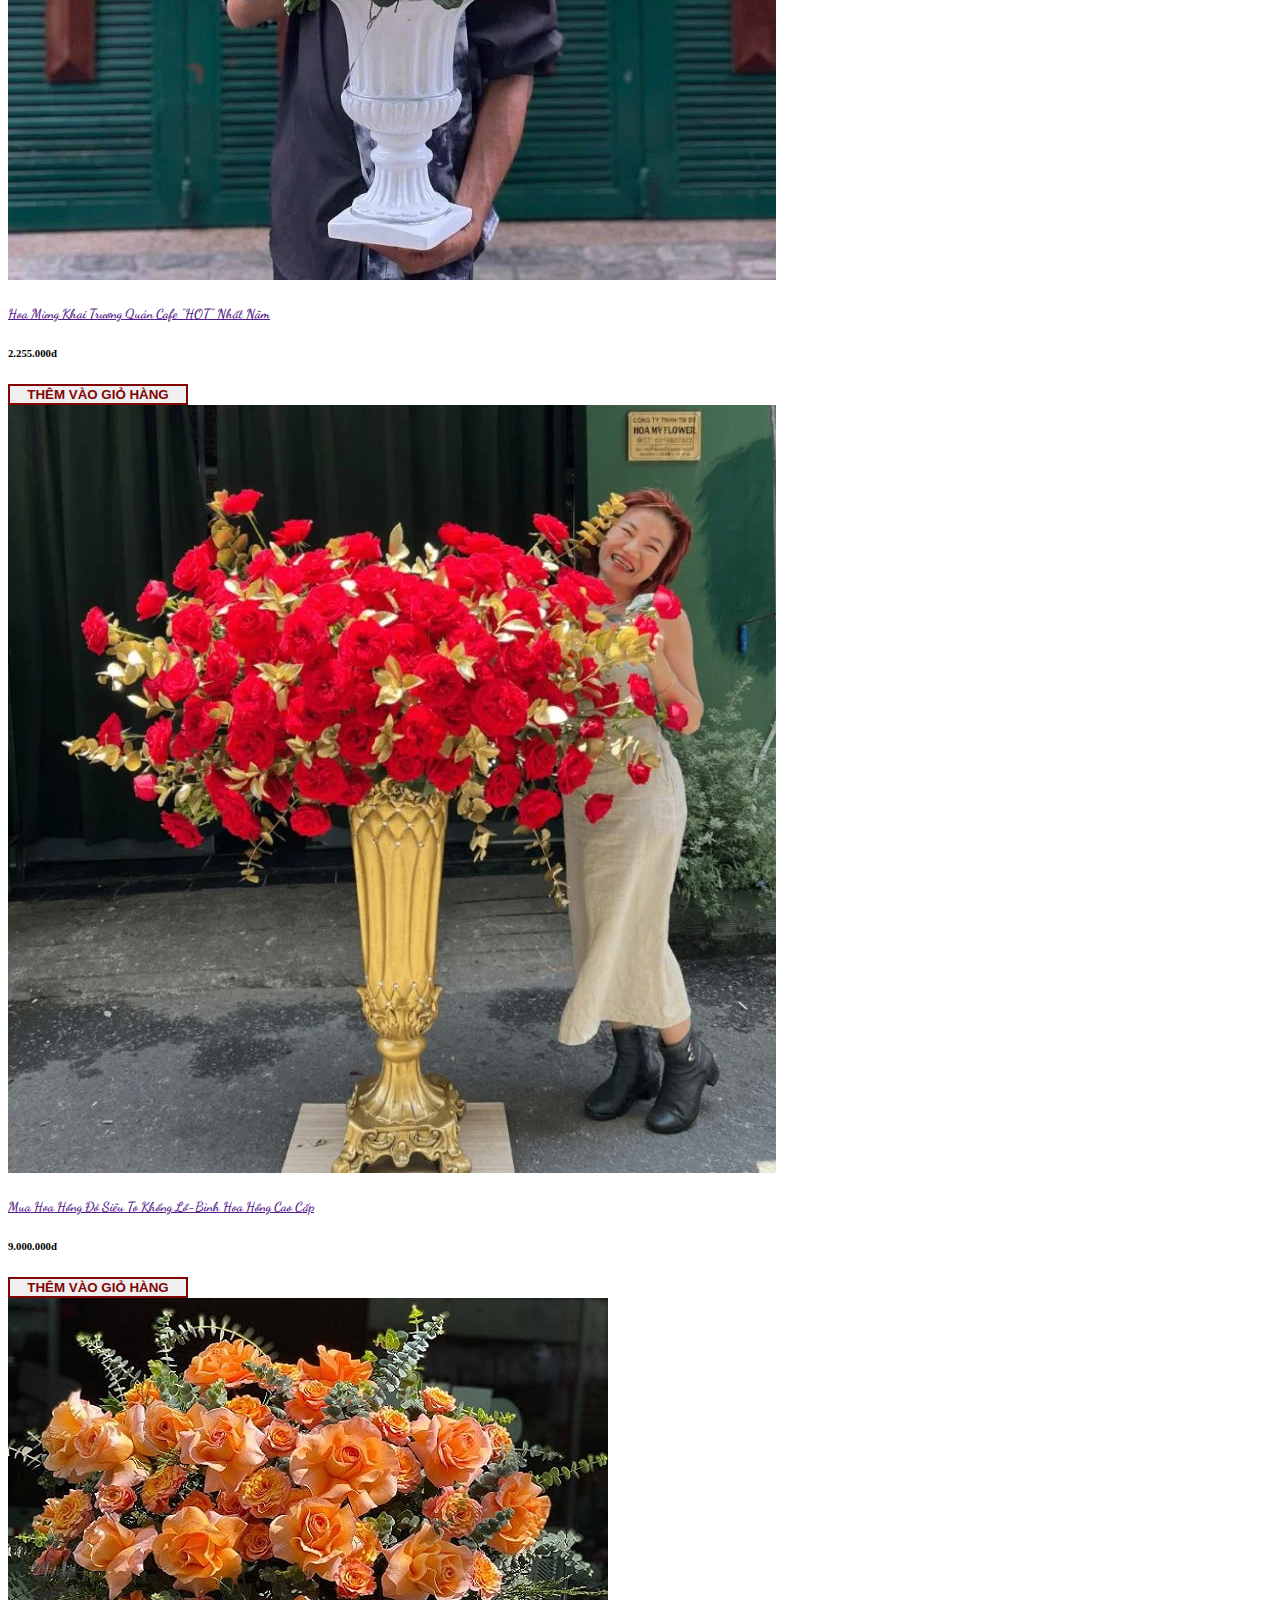
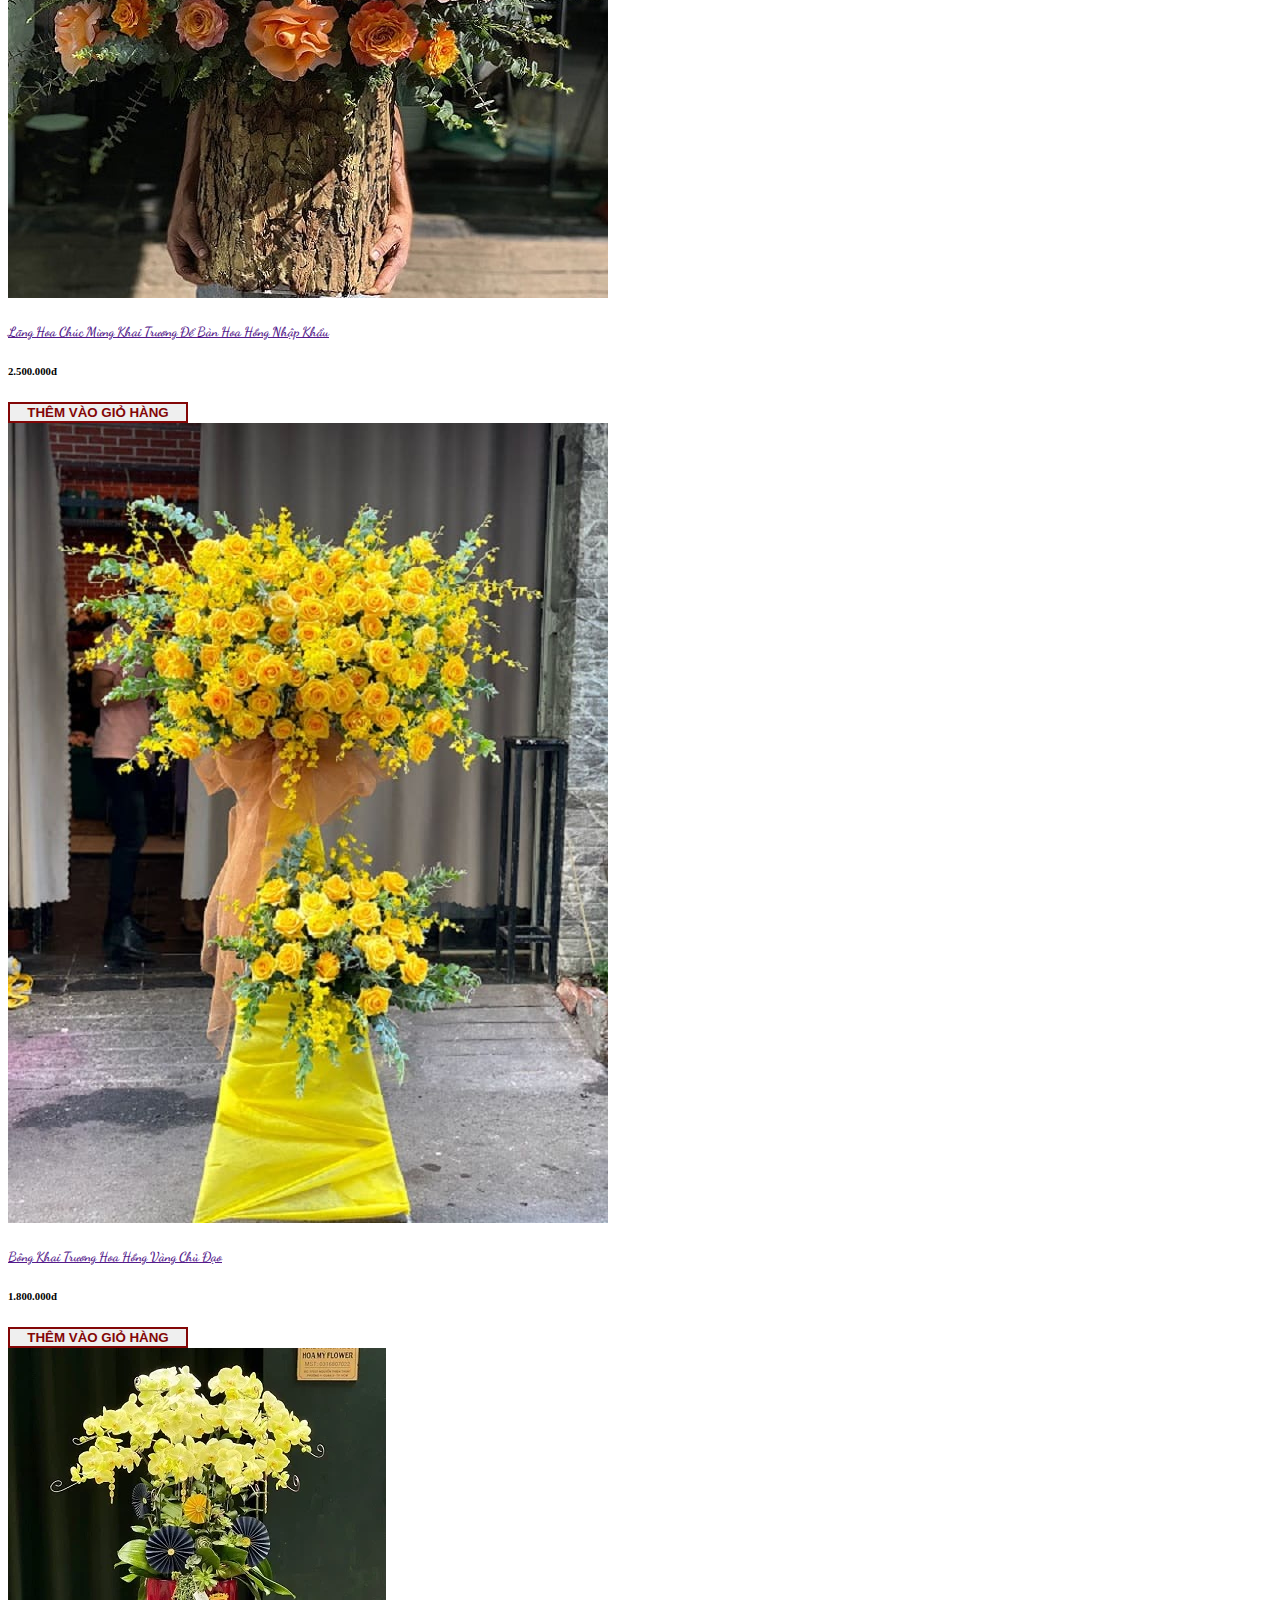
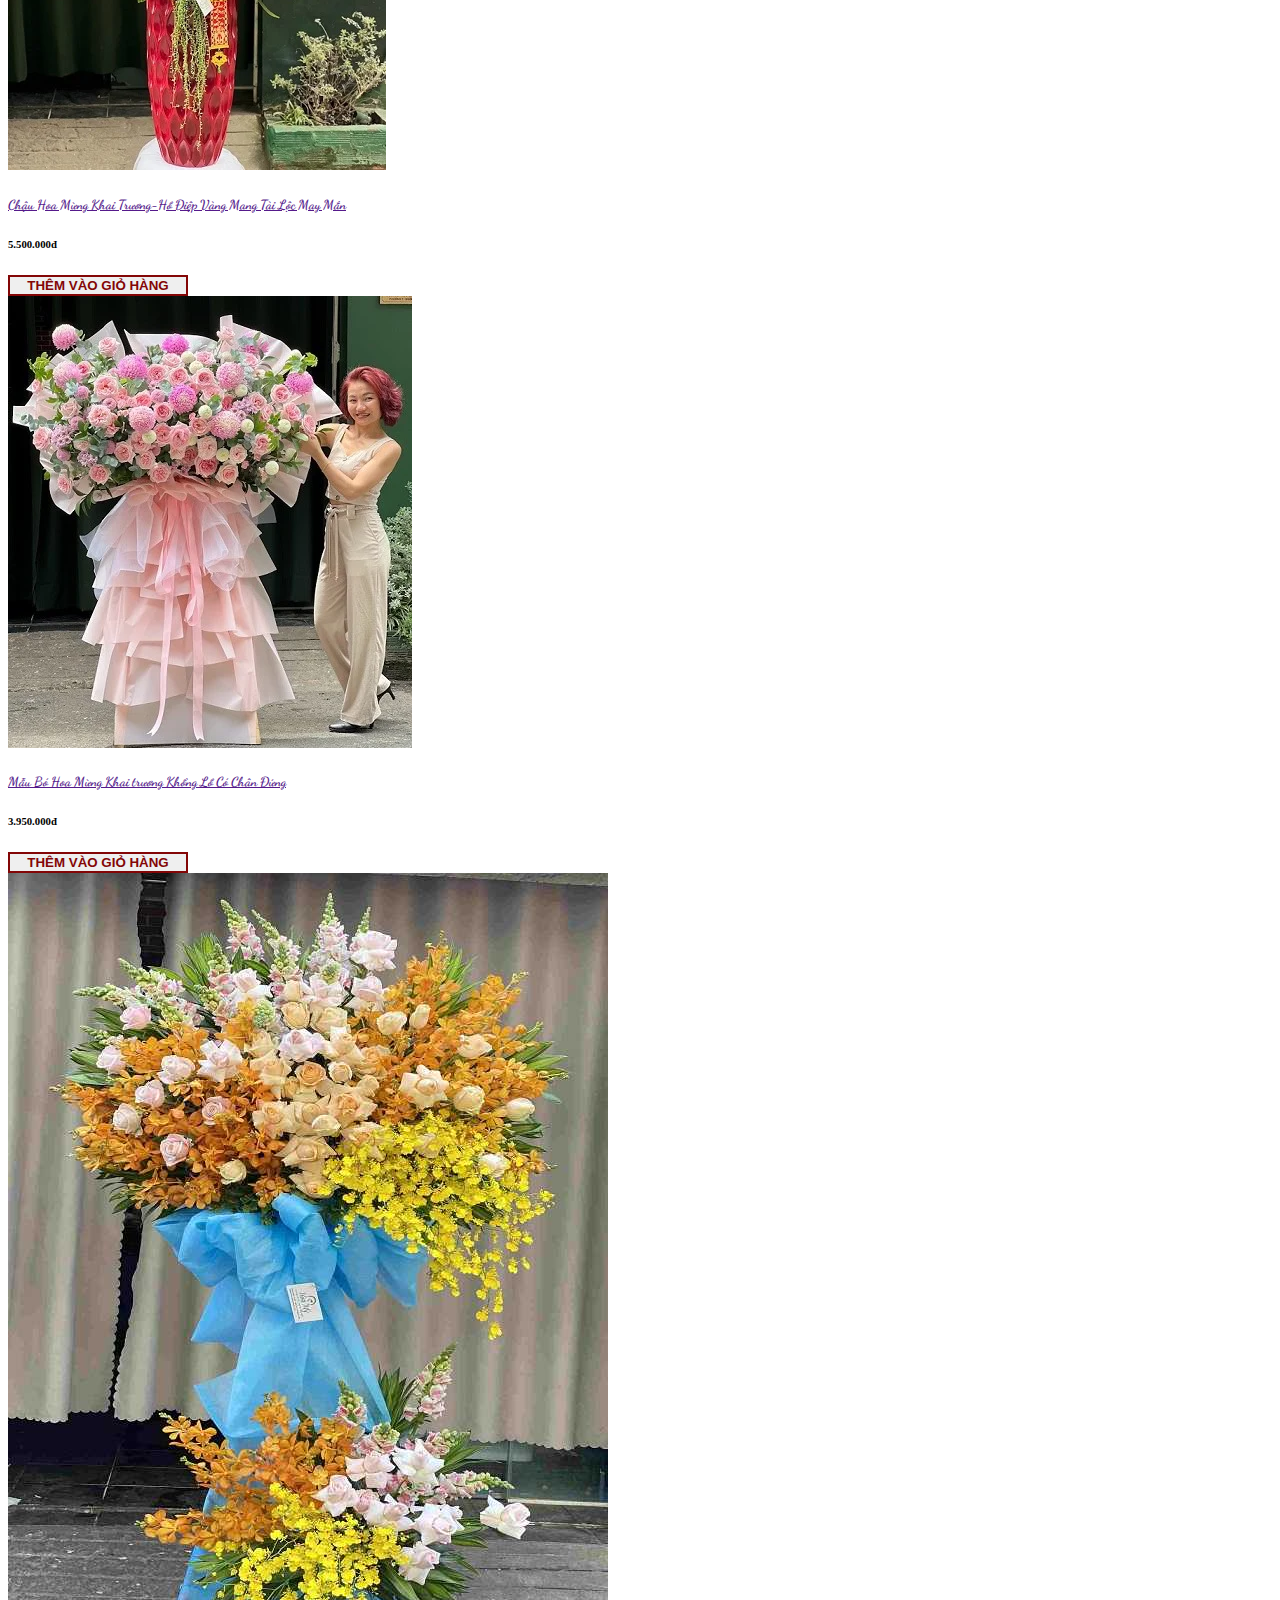
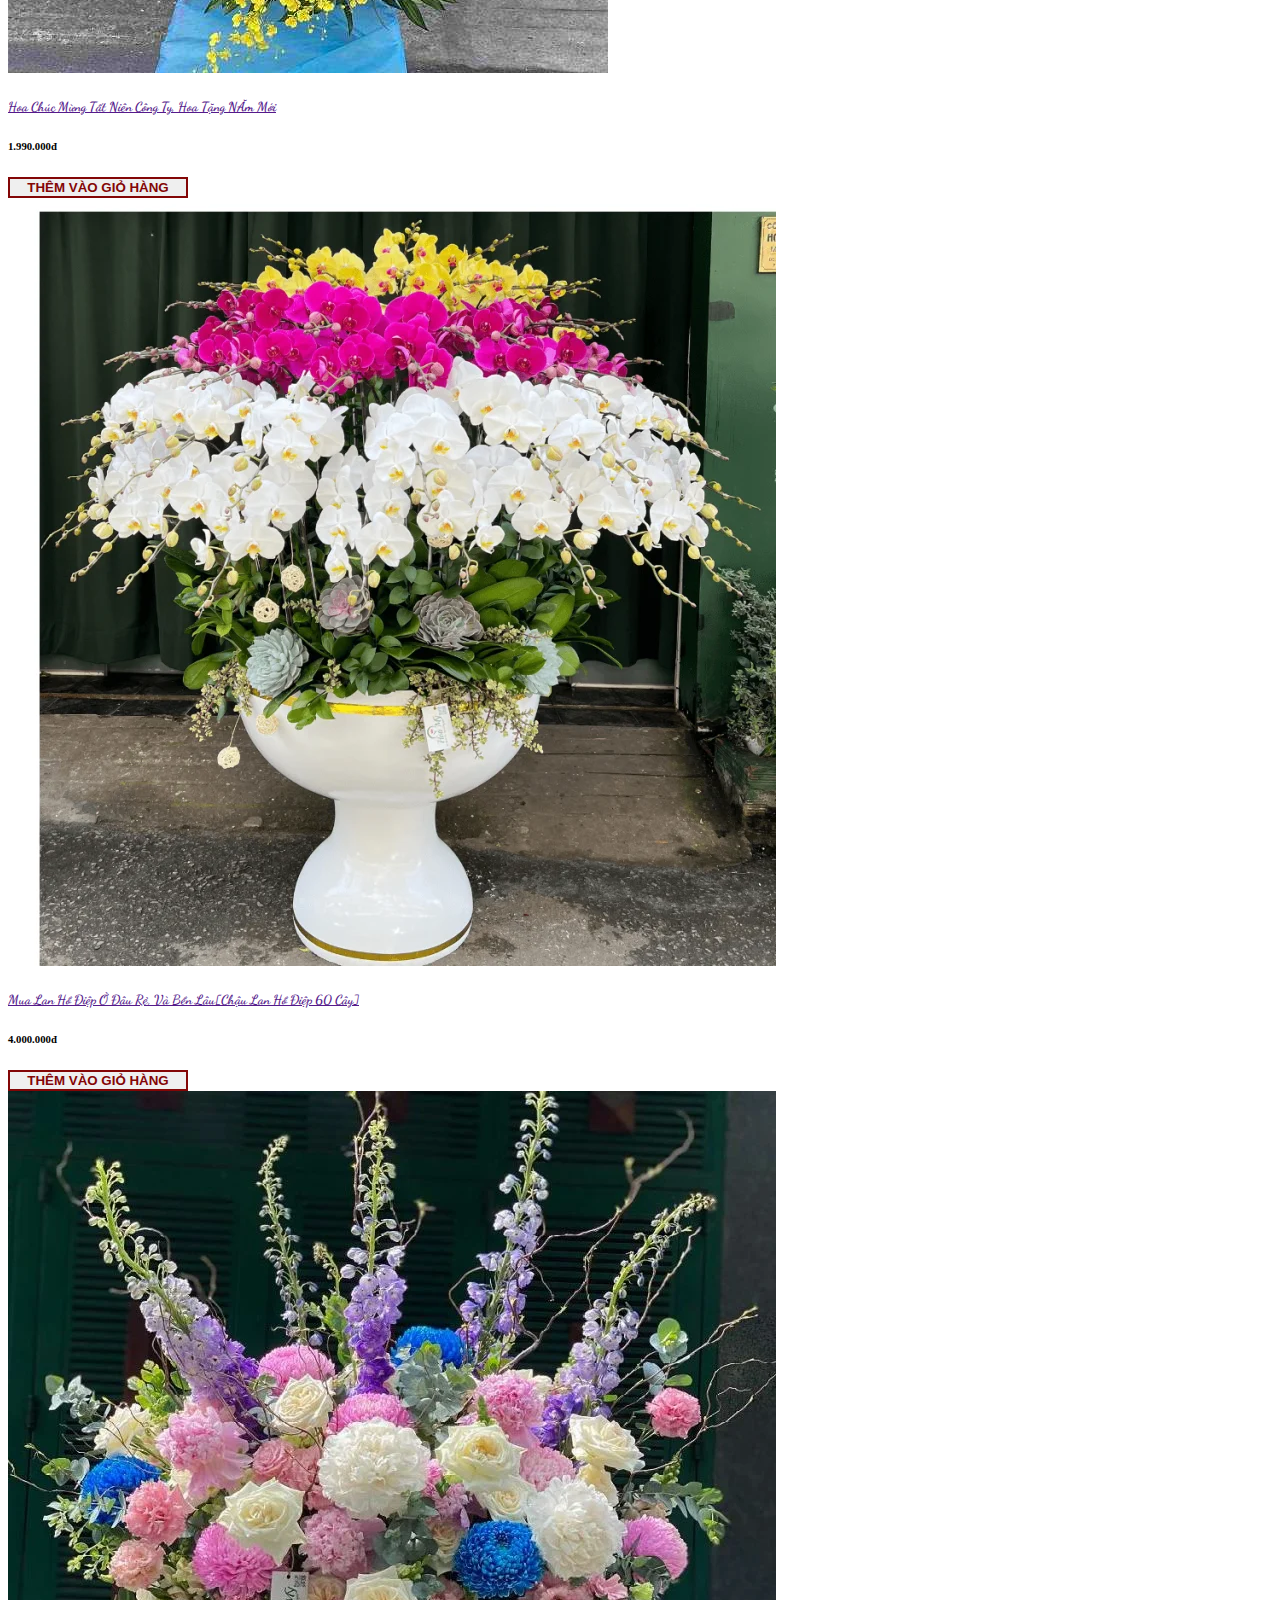
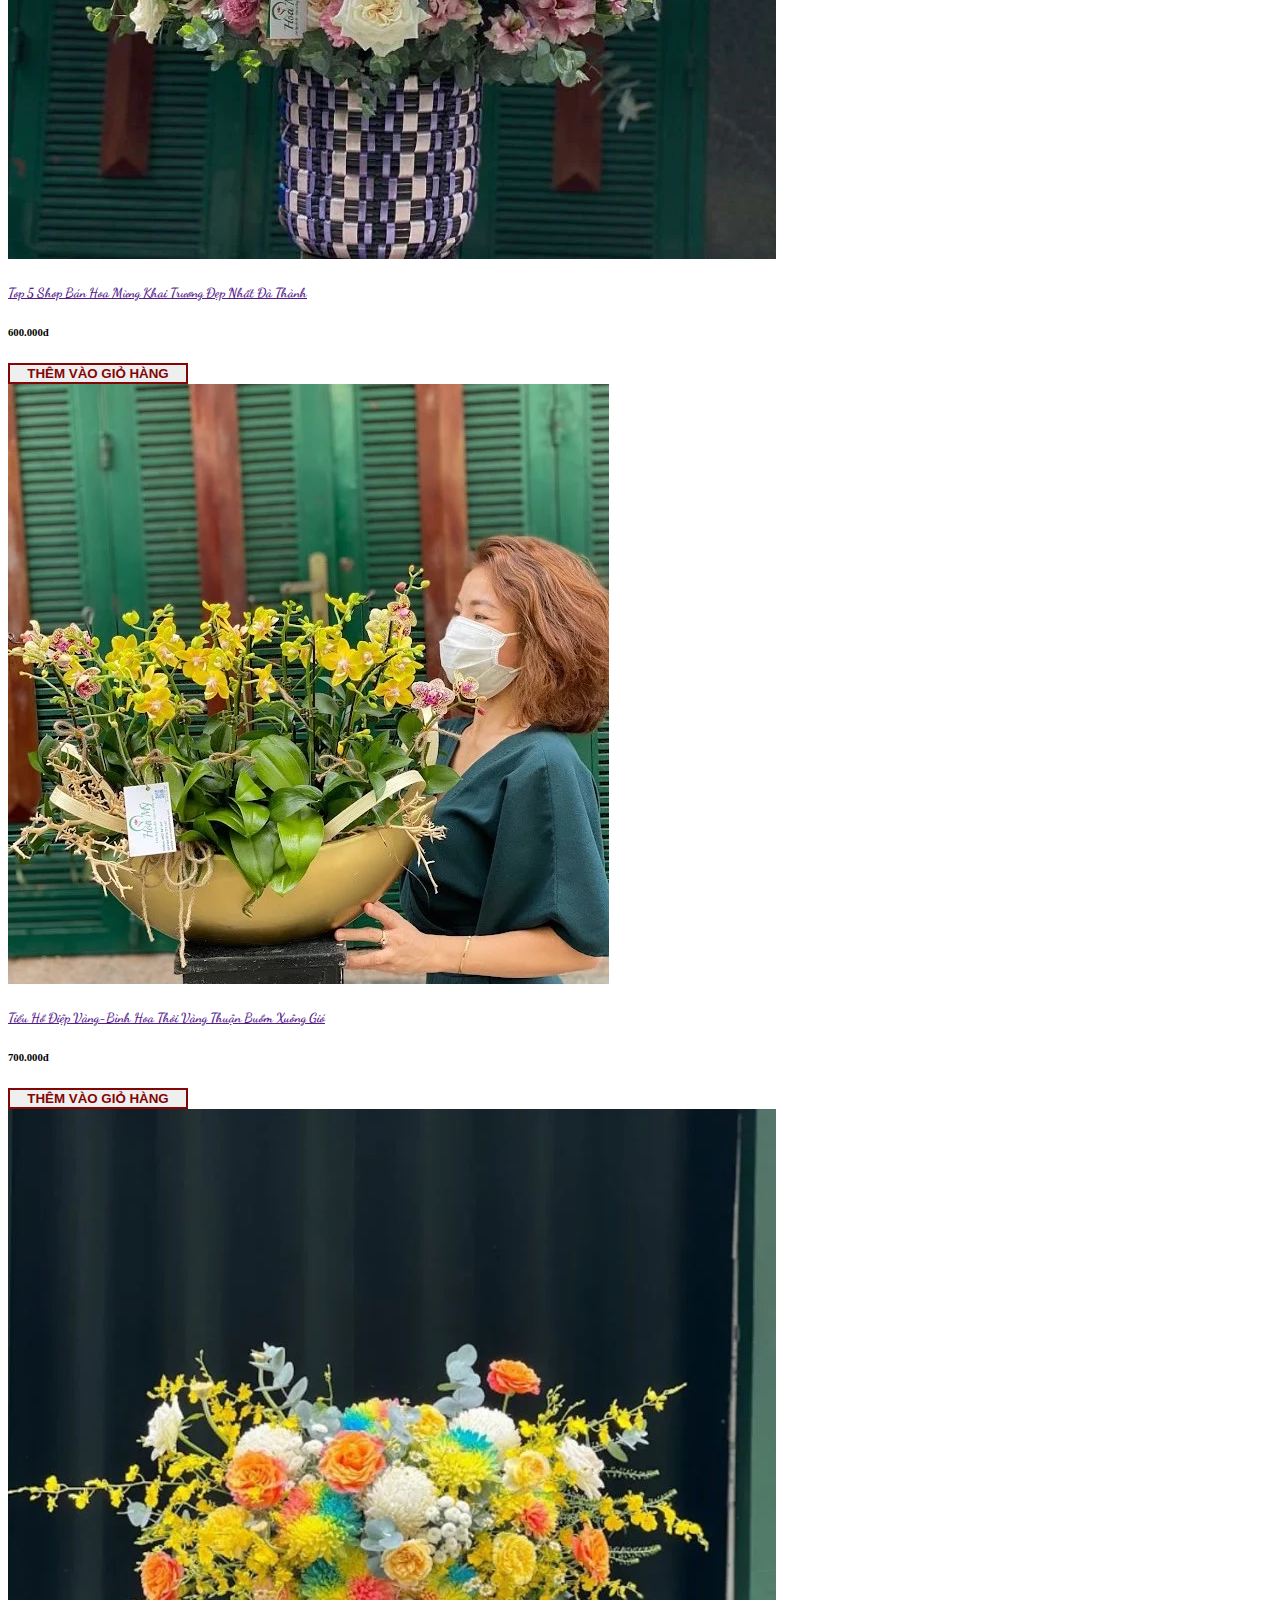
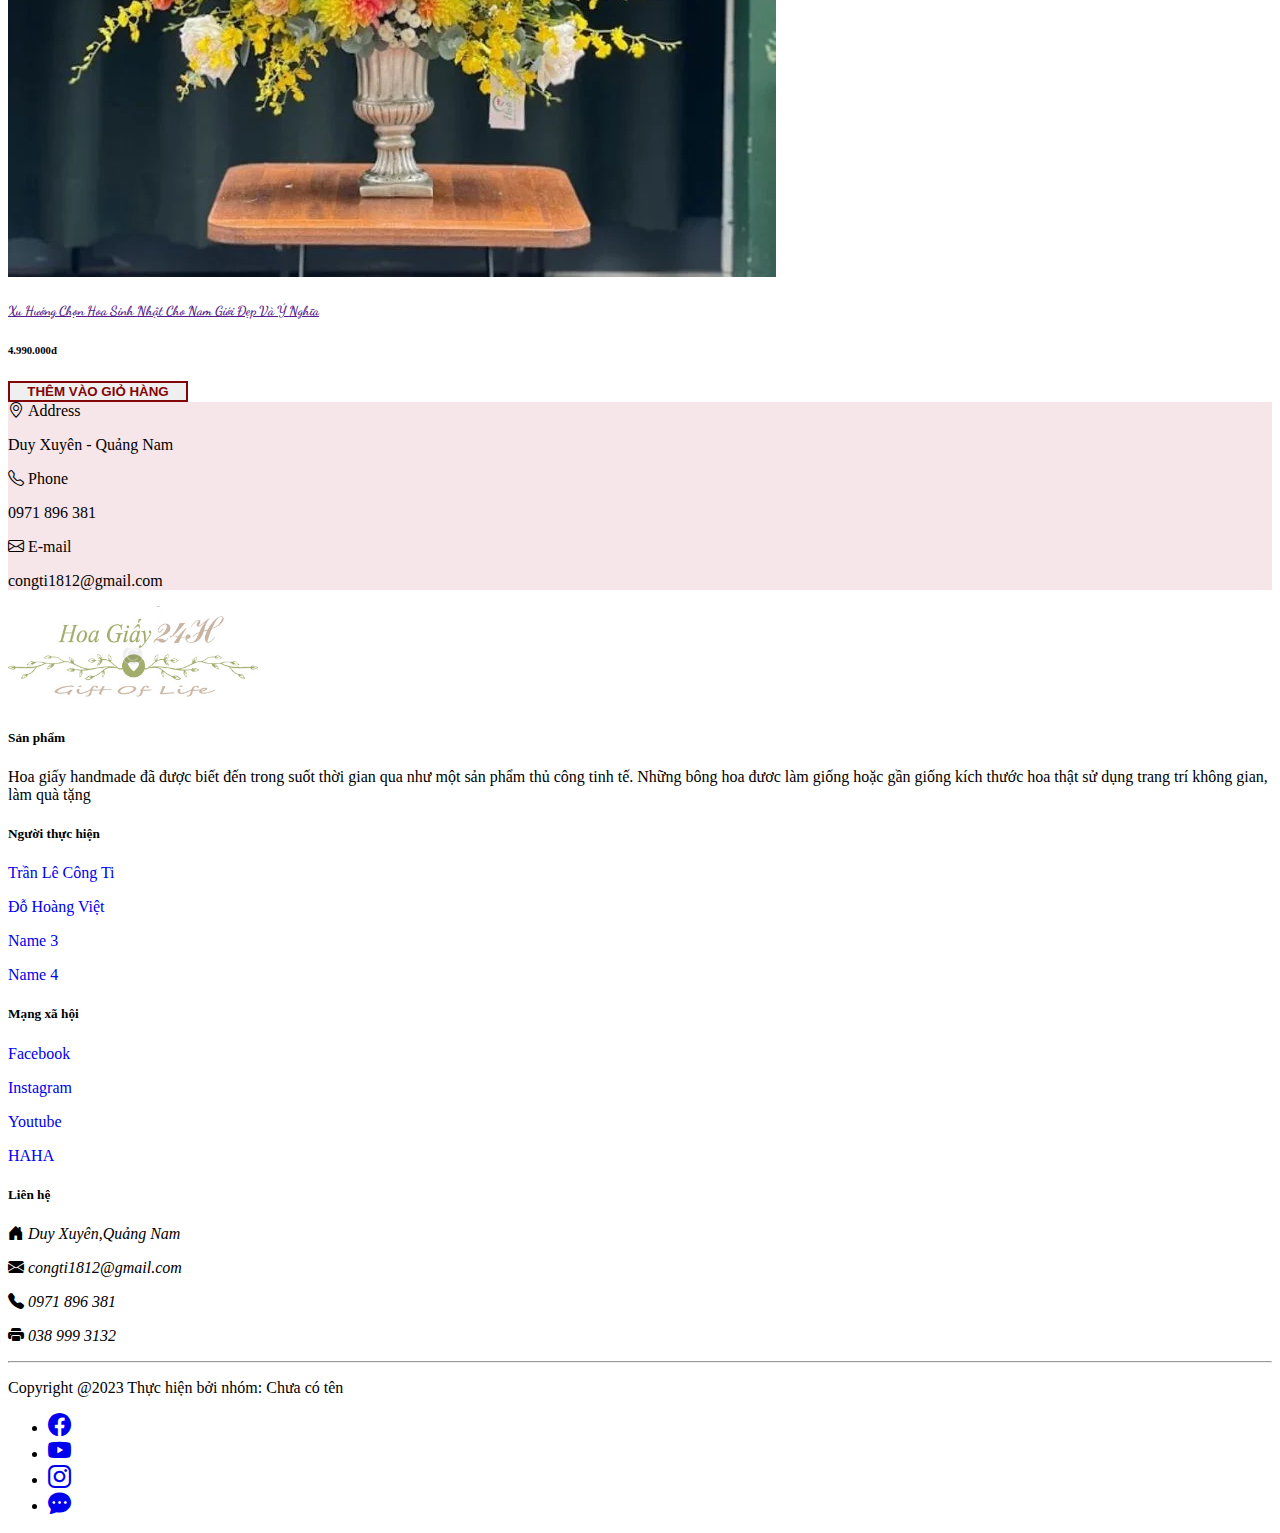
<file: sanpham_hoakhaitruong.html>
<!DOCTYPE html>
<html lang="en">
<head>
    <meta charset="UTF-8">
    <meta http-equiv="X-UA-Compatible" content="IE=edge">
    <meta name="viewport" content="width=device-width, initial-scale=1.0">
    <title>FLOWER</title>
    <link href="https://cdn.jsdelivr.net/npm/bootstrap@5.3.0-alpha3/dist/css/bootstrap.min.css" rel="stylesheet" integrity="sha384-KK94CHFLLe+nY2dmCWGMq91rCGa5gtU4mk92HdvYe+M/SXH301p5ILy+dN9+nJOZ" crossorigin="anonymous">
    <link rel="stylesheet" href="https://cdn.jsdelivr.net/npm/bootstrap-icons@1.10.5/font/bootstrap-icons.css">
    <link rel="preconnect" href="https://fonts.googleapis.com">
    <link rel="preconnect" href="https://fonts.gstatic.com" crossorigin>
    <link href="https://fonts.googleapis.com/css2?family=Dancing+Script:wght@400;700&display=swap" rel="stylesheet">
    <link rel="stylesheet" href="css/header_footer.css">
    <link rel="stylesheet" href="css/banner.css">
    <link rel="stylesheet" href="css/sanpham.css">
</head>
<body>

    <!-- HEADER -->
    <header class="sticky-top">
        <nav class="navbar navbar-expand-lg navbar-dark bg-success px-4">
            <div class="container-fluid text-center">
                    <a class="navbar-brand fs-4" href="#">BLOSOM</a>
                    <a href="" style="margin-top: -7px;"><i class="bi bi-bag-dash text-white fs-3 me-4"></i></a>
                    <button class="navbar-toggler" type="button" data-bs-toggle="collapse" data-bs-target="#navbarNavDropdown" aria-controls="navbarNavDropdown" aria-expanded="false" aria-label="Toggle navigation">
                      <span class="navbar-toggler-icon"></span>
                    </button>
                    <div class="collapse navbar-collapse menu " id="navbarNavDropdown">
                        
                        <ul class="navbar-nav ms-auto">
                          <li class="nav-item">
                            <a class="nav-link active menu1" href="trangchu.html">TRANG CHỦ</a>
                          </li>
                          <li class="nav-item dropdown">
                            <a class="nav-link active" href="#" role="button" data-bs-toggle="dropdown" aria-expanded="false">
                              SẢN PHẨM
                            </a>
                            <ul class="dropdown-menu bg-success">
                              <li><a class="dropdown-item" href="sanpham.html">HOA BÓ</a></li>
                              <li><a class="dropdown-item" href="sanpham_hoakhaitruong.html">HOA KHAI TRƯƠNG</a></li>
                              <li><a class="dropdown-item" href="sanpham_hoachiabuon.html">HOA CHIA BUỒN</a></li>
                            </ul>
                          </li>
                          <li class="nav-item">
                            <a class="nav-link active menu1" href="lienhe.html">LIÊN HỆ</a>
                          </li>
                          <li class="nav-item">
                            <a class="nav-link active menu1" href="dangky.html">ĐĂNG KÝ</a>
                          </li>
                        </ul>
                        <a href="dangnhap.html">
                            <button type="button" class="btn btn-outline-light ms-1">ĐĂNG NHẬP</button>
                        </a> 
                    </div>
              </div>
          </nav>
    </header>
    <!-- HEADER -->

    <!-- BANNER -->
    <div class="banner w-100 mb-5 d-flex justify-content-center align-items-center text-center">
           <div>
                <h1 class="fs-1">Hoa Handmade</h1>
                <a class="text-white" href="trangchu.html">HOME</a>
                <span class="ngach"></span>
                <span class="text">HOA KHAI TRƯƠNG</span>
           </div>
    </div>
    <!-- BANNER -->


    <!-- MAIN -->
    <main>
        <div class="container sanphanvjp pb-5">
            <div class="row">  
              <div class="col-12 col-sm-6 col-md-4 col-lg-3 text-center mb-4">
                    <a href="">
                         <img class="w-100 h-auto" src="images_khaitruong/sang-trong-mau-to-khong-lo.jpg" alt="">
                    </a>
                    <a class="text-decoration-none" href="">
                         <h5 class="mt-3 text-dark fw-bolder" style="font-family: 'Dancing Script', cursive;">Hoa Khai Trương Sang Trọng Mẫu To Khổng Lồ</h5>
                    </a>
                    <h6 class="text-danger fw-bold my-3">2.499.000đ</h6>
                    <button class="btn navbar-btn">THÊM VÀO GIỎ HÀNG</button>
              </div> 

              <div class="col-12 col-sm-6 col-md-4 col-lg-3 text-center mb-4">
                <a href="">
                     <img class="w-100 h-auto" src="images_khaitruong/khaitruong_do-ke-2-tang.jpg" alt="">
                </a>
                <a class="text-decoration-none" href="">
                     <h5 class="mt-3 text-dark fw-bolder" style="font-family: 'Dancing Script', cursive;">Hoa Khai Trương Màu Đỏ May Mắn Phát Tài[Kệ 2 Tầng]</h5>
                </a>
                <h6 class="text-danger fw-bold my-3">1.500.000đ</h6>
                <button class="btn navbar-btn">THÊM VÀO GIỎ HÀNG</button>
              </div>

              <div class="col-12 col-sm-6 col-md-4 col-lg-3 text-center mb-4">
                <a href="#">
                     <img class="w-100 h-auto" src="images_khaitruong/DAT-HOA-CHUC-MUNG-KHAI-TRUONG-min.jpg.webp" alt="lo">
                </a>
                <a class="text-decoration-none" href="">
                     <h5 class="mt-3 text-dark fw-bolder" style="font-family: 'Dancing Script', cursive;">Đặt Hoa Mừng Khai Trương Màu Xanh Dương</h5>
                </a>
                <h6 class="text-danger fw-bold my-3">2.000.000đ</h6>
                <button class="btn navbar-btn">THÊM VÀO GIỎ HÀNG</button>
              </div>

              <div class="col-12 col-sm-6 col-md-4 col-lg-3 text-center mb-4">
                <a href="">
                     <img class="w-100 h-auto" src="images_khaitruong/HOA-TANG-KHAI-TRUONG-CUA-HANG-min.jpg.webp" alt="">
                </a>
                <a class="text-decoration-none" href="">
                     <h5 class="mt-3 text-dark fw-bolder" style="font-family: 'Dancing Script', cursive;">Hoa Tặng Khai Trương Cửa Hàng Sen Đá Tươi Lâu Độc Lạ</h5>
                </a>
                <h6 class="text-danger fw-bold my-3">3.500.000đ</h6>
                <button class="btn navbar-btn">THÊM VÀO GIỎ HÀNG</button>
              </div>


              
              <div class="col-12 col-sm-6 col-md-4 col-lg-3 text-center mb-4">
                <a href="">
                     <img class="w-100 h-auto" src="images_khaitruong/khaitruong_cam-ruc-ro.webp" alt="">
                </a>
                <a class="text-decoration-none" href="">
                     <h5 class="mt-3 text-dark fw-bolder" style="font-family: 'Dancing Script', cursive;">Bình Hoa Mừng Khai Trương Màu Cam Rực Rỡ May Mắn</h5>
                </a>
                <h6 class="text-danger fw-bold my-3">4.500.000đ</h6>
                <button class="btn navbar-btn">THÊM VÀO GIỎ HÀNG</button>
              </div>

              <div class="col-12 col-sm-6 col-md-4 col-lg-3 text-center mb-4">
                 <a href="">
                      <img class="w-100 h-auto" src="images_khaitruong/quan-cafe-hot-nhat-nam.webp" alt="">
                 </a>
                 <a class="text-decoration-none" href="">
                      <h5 class="mt-3 text-dark fw-bolder" style="font-family: 'Dancing Script', cursive;">Hoa Mừng Khai Trương Quán Cafe "HOT" Nhất Năm</h5>
                 </a>
                 <h6 class="text-danger fw-bold my-3">2.255.000đ</h6>
                 <button class="btn navbar-btn">THÊM VÀO GIỎ HÀNG</button>
              </div>

              <div class="col-12 col-sm-6 col-md-4 col-lg-3 text-center mb-4">
                <a href="">
                     <img class="w-100 h-auto" src="images_khaitruong/do-sieu-to-khonglo.webp" alt="">
                </a>
                <a class="text-decoration-none" href="">
                     <h5 class="mt-3 text-dark fw-bolder" style="font-family: 'Dancing Script', cursive;">Mua Hoa Hồng Đỏ Siêu To Khổng Lồ-Bình Hoa Hồng Cao Cấp</p></h5>
                </a>
                <h6 class="text-danger fw-bold my-3">9.000.000đ</h6>
                <button class="btn navbar-btn">THÊM VÀO GIỎ HÀNG</button>
             </div>

             <div class="col-12 col-sm-6 col-md-4 col-lg-3 text-center mb-4">
                <a href="">
                     <img class="w-100 h-auto" src="images_khaitruong/de-ban-hoa-hong-nhap-khau.jpg" alt="">
                </a>
                <a class="text-decoration-none" href="">
                     <h5 class="mt-3 text-dark fw-bolder" style="font-family: 'Dancing Script', cursive;">Lãng Hoa Chúc Mừng Khai Trương Để Bàn Hoa Hồng Nhập Khẩu</h5>
                </a>
                <h6 class="text-danger fw-bold my-3">2.500.000đ</h6>
                <button class="btn navbar-btn">THÊM VÀO GIỎ HÀNG</button>
             </div>
             

              
                

             
              <div class="col-12 col-sm-6 col-md-4 col-lg-3 text-center mb-4">
                <a href="">
                     <img class="w-100 h-auto" src="images_khaitruong/khaitruong_hoa-hong-vang-chu-dao.jpg" alt="">
                </a>
                <a class="text-decoration-none" href="">
                     <h5 class="mt-3 text-dark fw-bolder" style="font-family: 'Dancing Script', cursive;">Bông Khai Trương Hoa Hồng Vàng Chủ Đạo</h5>
                </a>
                <h6 class="text-danger fw-bold my-3">1.800.000đ</h6>
                <button class="btn navbar-btn">THÊM VÀO GIỎ HÀNG</button>
              </div>

             
              <div class="col-12 col-sm-6 col-md-4 col-lg-3 text-center mb-4">
                <a href="">
                     <img class="w-100 h-auto" src="images_khaitruong/khaitruong_chau-hoa-ho-diep-vang.webp" alt="">
                </a>
                <a class="text-decoration-none" href="">
                     <h5 class="mt-3 text-dark fw-bolder" style="font-family: 'Dancing Script', cursive;">Chậu Hoa Mừng Khai Trương-Hồ Điệp Vàng Mang Tài Lộc May Mắn</h5>
                </a>
                <h6 class="text-danger fw-bold my-3">5.500.000đ</h6>
                <button class="btn navbar-btn">THÊM VÀO GIỎ HÀNG</button>
              </div>

              <div class="col-12 col-sm-6 col-md-4 col-lg-3 text-center mb-4">
                <a href="">
                     <img class="w-100 h-auto" src="images_khaitruong/khong-lo-co-chan-dung.webp" alt="">
                </a>
                <a class="text-decoration-none" href="">
                     <h5 class="mt-3 text-dark fw-bolder" style="font-family: 'Dancing Script', cursive;">Mẫu Bó Hoa Mừng Khai trương Khổng Lồ Có Chân Đứng </h5>
                </a>
                <h6 class="text-danger fw-bold my-3">3.950.000đ</h6>
                <button class="btn navbar-btn">THÊM VÀO GIỎ HÀNG</button>
              </div>

              <div class="col-12 col-sm-6 col-md-4 col-lg-3 text-center mb-4">
                <a href="">
                     <img class="w-100 h-auto" src="images_khaitruong/chuc-mung-tat-nien-congty.jpg" alt="">
                </a>
                <a class="text-decoration-none" href="">
                     <h5 class="mt-3 text-dark fw-bolder" style="font-family: 'Dancing Script', cursive;">Hoa Chúc Mừng Tất Niên Công Ty, Hoa Tặng NĂm Mới</h5>
                </a>
                <h6 class="text-danger fw-bold my-3">1.990.000đ</h6>
                <button class="btn navbar-btn">THÊM VÀO GIỎ HÀNG</button>
             </div>
              

              

             
               


              <div class="col-12 col-sm-6 col-md-4 col-lg-3 text-center mb-4">
                <a href="">
                     <img class="w-100 h-auto" src="images_khaitruong/lan-ho-diep-dep-ben-lau.webp" alt="">
                </a>
                <a class="text-decoration-none" href="">
                     <h5 class="mt-3 text-dark fw-bolder" style="font-family: 'Dancing Script', cursive;">Mua Lan Hồ Điệp Ở Đâu Rẻ, Và Bền Lâu[Chậu Lan Hồ Điệp 60 Cây]</h5>
                </a>
                <h6 class="text-danger fw-bold my-3">4.000.000đ</h6>
                <button class="btn navbar-btn">THÊM VÀO GIỎ HÀNG</button>
              </div>

              <div class="col-12 col-sm-6 col-md-4 col-lg-3 text-center mb-4">
                 <a href="">
                      <img class="w-100 h-auto" src="images_khaitruong/top5-shop-ban-hoa.webp" alt="">
                 </a>
                 <a class="text-decoration-none" href="">
                      <h5 class="mt-3 text-dark fw-bolder" style="font-family: 'Dancing Script', cursive;">Top 5 Shop Bán Hoa Mừng Khai Trương Đẹp Nhất Đà Thành</h5>
                 </a>
                 <h6 class="text-danger fw-bold my-3">600.000đ</h6>
                 <button class="btn navbar-btn">THÊM VÀO GIỎ HÀNG</button>
              </div>

              <div class="col-12 col-sm-6 col-md-4 col-lg-3 text-center mb-4">
                 <a href="">
                      <img class="w-100 h-auto" src="images_khaitruong/tieu-ho-diep.jpg.webp" alt="">
                 </a>
                 <a class="text-decoration-none" href="">
                      <h5 class="mt-3 text-dark fw-bolder" style="font-family: 'Dancing Script', cursive;">Tiểu Hồ Điệp Vàng-Bình Hoa Thỏi Vàng Thuận Buồm Xuông Gió</h5>
                 </a>
                 <h6 class="text-danger fw-bold my-3">700.000đ</h6>
                 <button class="btn navbar-btn">THÊM VÀO GIỎ HÀNG</button>
              </div>

              <div class="col-12 col-sm-6 col-md-4 col-lg-3 text-center mb-4">
                 <a href="">
                      <img class="w-100 h-auto" src="images_khaitruong/chon-hoa-sn-cho-nam-gioi.webp" alt="">
                 </a>
                 <a class="text-decoration-none" href="">
                      <h5 class="mt-3 text-dark fw-bolder" style="font-family: 'Dancing Script', cursive;">Xu Hướng Chọn Hoa Sinh Nhật Cho Nam Giới Đẹp Và Ý Nghĩa</h5>
                 </a>
                 <h6 class="text-danger fw-bold my-3">4.990.000đ</h6>
                 <button class="btn navbar-btn">THÊM VÀO GIỎ HÀNG</button>
              </div>  
        </div>
    </div>

     <!-- LIEN HE -->
     <div class="mx-5 mb-5 lien-he mt-5">
        <div class="row border border-0 p-4 border-secondary" style="background-color: rgb(247, 230, 233)">
            <div class="col-12 col-md-4 text-center border-end border-4">
                <i class="bi bi-geo-alt fs-4"></i>
                <b class="fs-5">Address</b>
                <p class="mt-2">Duy Xuyên - Quảng Nam</p>
            </div>
            <div class="col-12 col-md-4 text-center border-end border-4">
                <i class="bi bi-telephone fs-4"></i>
                <b class="fs-5">Phone</b>
                <p class="mt-2">0971 896 381</p>
            </div>
            <div class="col-12 col-md-4 text-center">
                <i class="bi bi-envelope fs-4"></i>
                <b class="fs-5">E-mail</b>
                <p class="mt-2">congti1812@gmail.com</p>
            </div>
        </div>
      </div>
      <!--LAST LIEN HE -->

      <div class=" container-fluid 24h text-center mb-5">
        <img src="images/hoa-giay-24h'.jpg" alt="" class="mw-100" style="width: 250px;">
      </div>
    </main>
    <!-- LAST MAIN -->




    <!-- FOOTER -->
    <footer class="bg-success text-white pt-5 pb-4">
    <div class="container">

        <div class="row">

            <div class="col-md-5 col-lg-3 col-xl-3 mx-auto mt-3">
                <h5 class="mb-4 font-weight-bold text-warning">Sản phẩm</h5>
                <p>Hoa giấy handmade đã được biết đến trong suốt thời gian qua như một sản phẩm thủ công tinh tế. Những bông hoa đươc làm giống hoặc gần giống kích thước hoa thật sử dụng trang trí không gian, làm quà tặng</p>
            </div>

            <div class="col-md-5 col-lg-3 col-xl-2 mx-auto mt-3">
                <h5 class="mb-4 font-weight-bold text-warning">Người thực hiện</h5>
                  <p>
                      <a href="#" class="text-white " style="text-decoration: none;">Trần Lê Công Ti</a>
                  </p>
                  <p>
                      <a href="#" class="text-white " style="text-decoration: none;">Đỗ Hoàng Việt</a>
                  </p>
                  <p>
                      <a href="#" class="text-white " style="text-decoration: none;">Name 3</a>
                  </p>
                  <p>
                      <a href="#" class="text-white " style="text-decoration: none;">Name 4</a>
                  </p>
              </div>

              <div class="col-md-5 col-lg-3 col-xl-2 mx-auto mt-3">
                  <h5 class="mb-4 font-weight-bold text-warning">Mạng xã hội</h5>
                  <p>
                      <a href="#" class="text-white " style="text-decoration: none;">Facebook</a>
                  </p>
                  <p>
                      <a href="#" class="text-white " style="text-decoration: none;">Instagram</a>
                  </p>
                  <p>
                      <a href="#" class="text-white " style="text-decoration: none;">Youtube</a>
                  </p>
                  <p>
                      <a href="#" class="text-white " style="text-decoration: none;">HAHA</a>
                  </p>
            </div>

            <div class="col-md-5 col-lg-3 col-xl-3 mx-auto mt-3">
                  <h5 class="mb-4 font-weight-bold text-warning">Liên hệ</h5>
                  <p>
                      <i class="bi bi-house-door-fill"></i>
                      <i>Duy Xuyên,Quảng Nam</i>
                  </p>
                  <p>
                      <i class="bi bi-envelope-fill"></i>
                      <i>congti1812@gmail.com</i>
                  </p>
                  <p>
                      <i class="bi bi-telephone-fill"></i>
                      <i>0971 896 381</i>
                  </p>
                  <p>
                      <i class="bi bi-printer-fill"></i>
                      <i>038 999 3132</i>
                  </p>
           </div>

              <hr class="mb-4">

              <div class="row ">

                <div class="col-md-7 col-lg-8 text-center">
                    <p class="mt-1">
                        Copyright @2023 Thực hiện bởi nhóm: Chưa có tên
                    </p>
                </div>

                <div class="col-md-5 col-lg-4">
                    <div class=" text-md-right d-flex justify-content-center">
                        <ul class="list-unstyled list-inline d-flex ">
                            <li list-inline-item class="me-5">
                                <a href="#" class="btn-floating btn-sm text-white" style="font-size: 23px;"><i class="bi bi-facebook"></i></a>
                            </li>
                            <li list-inline-item class="me-5">
                                <a href="#" class="btn-floating btn-sm text-white" style="font-size: 23px;"><i class="bi bi-youtube"></i></a>
                            </li>
                            <li list-inline-item class="me-5">
                                <a href="#" class="btn-floating btn-sm text-white" style="font-size: 23px;"><i class="bi bi-instagram"></i></a>
                            </li>
                            <li list-inline-item class="me-5">
                                <a href="#" class="btn-floating btn-sm text-white" style="font-size: 23px;"><i class="bi bi-chat-dots-fill"></i></a>
                            </li>
                        </ul>
                    </div>
                </div>

               


              </div>

        </div>

    </div>
    </footer>
    <!-- FOOTER -->
    <script src="https://cdn.jsdelivr.net/npm/bootstrap@5.3.0-alpha3/dist/js/bootstrap.bundle.min.js" integrity="sha384-ENjdO4Dr2bkBIFxQpeoTz1HIcje39Wm4jDKdf19U8gI4ddQ3GYNS7NTKfAdVQSZe" crossorigin="anonymous"></script>
</body>
</html>
</file>
<file: css/trangchu.css>
.shopnow{   
    height: 40vw;
    background-image: url("../images/imgshopnow1.png");
    background-size: cover;
}
.shopnow button{
    font-family: Verdana, Geneva, Tahoma, sans-serif;
    border: 2px solid;
    color: rgb(131, 6, 6);
    font-weight: bold;
}
.shopnow button:hover{
    background-color: rgb(170, 58, 58);
    color: antiquewhite;
}
main div.container-fluid h1{
    font-weight: 800;
    font-family: 'Dancing Script', cursive;
    color: rgb(131, 6, 6);
}
main div.container-fluid h6{
    font-weight: 800;
    font-family: 'Courier New', Courier, monospace;
    color:  rgb(107, 104, 104);;
}

.sanpham-noibat button{
    width: 150px;
    margin: 0 auto;
    font-family: Verdana, Geneva, Tahoma, sans-serif;
    border: 2px solid;
    color: rgb(131, 6, 6);
    font-weight: bold;
}
.sanpham-noibat button:hover{
    background-color: rgb(170, 58, 58);
    color: antiquewhite;
}

.sanpham-noibat h4{
    font-weight: 800;
    font-family: 'Courier New', Courier, monospace;
    color: rgb(131, 6, 6);
}

.gioithieuchung{
    height: 920px;
    background-image: url("../images/bg-img-fl.jpg");
    background-size: cover;
}
.gioithieuchung button{
    border: 0;
    color: white;
    width: 50%;
    height: 70px;
}
.sanpham-noibat img:hover{
    opacity: 75%; 
}

.lien-he b{
    font-family: 'Courgette', cursive;
    font-weight: 100;
}

/* LSLIDER */
.swiper h1{
    font-weight: 800;
    font-family: 'Dancing Script', cursive;
    color: rgb(131, 6, 6);
}

.card-img-top{
    border-radius: 50px;
    padding: 20px;
}
.card{
    border-radius: 30px;
    box-shadow: rgba(0, 0, 0, 0.1) 0px 1px 2px 0px;
    margin: 0 2rem;
}
.card-body{
    padding: 25px;
    margin-top: -15px;
}
.btn-dark{
    border-radius: 50px;
    width: 120px;
}
.btn-dark:hover{
    background-color: #FEA1A1;
    border: none;
}
h4,h5{
    color: #FEA1A1;
}

.swiper-button-next::after {
    --swiper-theme-color: #b71515;
}
/* LSLIDER */
</file>
<file: css/header_footer.css>
header div.container-fluid a.navbar-brand{
   font-weight: 700;
   font-family: 'Trebuchet MS', 'Lucida Sans Unicode', 'Lucida Grande', 'Lucida Sans', Arial, sans-serif;
}
header div#navbarNavDropdown ul li a:hover{
   color: rgb(249, 226, 195);
   background-color: rgb(69, 87, 69);
   border-radius: 10px;
}

header .dropdown-menu li a{
   color: #fff;
}


footer p:hover{
   margin-left: 10px;
   transition: 0.7s;
}
</file>
<file: css/dangky.css>
@import url('https://fonts.googleapis.com/css2?family=Poppins:wght@400;500&display=swap');

body{
    font-family: 'Poppins', sans-serif;
    background: #ececec;
}

.rounded-4 {
    border-radius: 20px;
    padding: 15px 0px 15px 0px
}
@media only screen and (max-width: 768px){
    .rounded-4 {
        width: 300px;
    }

}
</file>
<file: css/banner.css>
.banner{
    background-image: url("../images/nen-san-pham.png");
    background-size: cover;
    height: 25vw;
}
.banner h1{
    color: rgb(249, 226, 230);    
    font-family: 'Dancing Script', cursive;
    font-weight: 800;
}
.banner a{
    text-decoration: none;
    font-size: 85%;
}
.banner .text{
    font-size:  85%;
    color: rgb(249, 226, 230);
}
.ngach::before{
    content: "|";
}
.ngach{
    display: inline-block;
    margin: 0 1em;
    text-align: center;
    color: rgb(249, 226, 230);
}
</file>
<file: css/dangnhap.css>
@import url('https://fonts.googleapis.com/css2?family=Poppins:wght@400;500&display=swap');

body{
    font-family: 'Poppins', sans-serif;
    background: #ececec;
}

/*------------ Login container ------------*/

.box-area{
    width: 930px;
}

/*------------ Right box ------------*/

.right-box{
    padding: 40px 30px 40px 40px;
}

/*------------ Custom Placeholder ------------*/

::placeholder{
    font-size: 16px;
}

.rounded-4{
    border-radius: 20px;
}
.rounded-5{
    border-radius: 30px;
}


/*------------ For small screens------------*/

@media only screen and (max-width: 768px){

     .box-area{
        margin: 0 10px;

     }
     .left-box{
        height: 100px;
        overflow: hidden;
     }
     .right-box{
        padding: 20px;
     }

}
.nut1 a:hover {
    background: #263A29;
}
</file>
<file: css/lienhe.css>
*{
    margin: 0;
    padding: 0;
    box-sizing: border-box;
    
}


.lien-he b{
    font-family: 'Courgette', cursive;
    font-weight: 100;
}

.LHVCT .caption h3{
    font-family: 'Dancing Script', cursive;
}



.LHVCT .caption p,.Lien_He_form, span.pri{
    font-size: 14px;
    font-family: 'Segoe UI', Tahoma, Geneva, Verdana, sans-serif;
    color: #debaa4;
}

.logo{
    width: 300px;
}
</file>
<file: css/sanpham.css>
.sanphanvjp button{
    width: 180px;
    margin: 0 auto;
    font-family: Verdana, Geneva, Tahoma, sans-serif;
    border: 2px solid;
    color: rgb(131, 6, 6);
    font-weight: bold;
}
.sanphanvjp button:hover{
    background-color: rgb(170, 58, 58);
    color: antiquewhite;
}

.lien-he b{
    font-family: 'Courgette', cursive;
    font-weight: 100;
}

/* VIEW_PRODUCT */
.view_product {
    margin-top: 30px;
    width: 90%;
    height: max-content;
    border: 3px solid black;
    display: none;
    z-index: 100;
    top: 50%;
    left: 50%;
    transform: translate(-50%, -50%);
    overflow: hidden;
    
  }
.view_product.open {
  display: block;
}
.js-view_product-container {
  padding: 20px;
  display: flex;
  flex-wrap: wrap;
}
.js-view_product-btn{
  width: 100%;
}
.js-view_product-close {
  float: right;
  padding-top: 10px;
  padding-right: 10px;
  cursor: pointer;
}
/* VIEW_PRODUCT */
</file>
